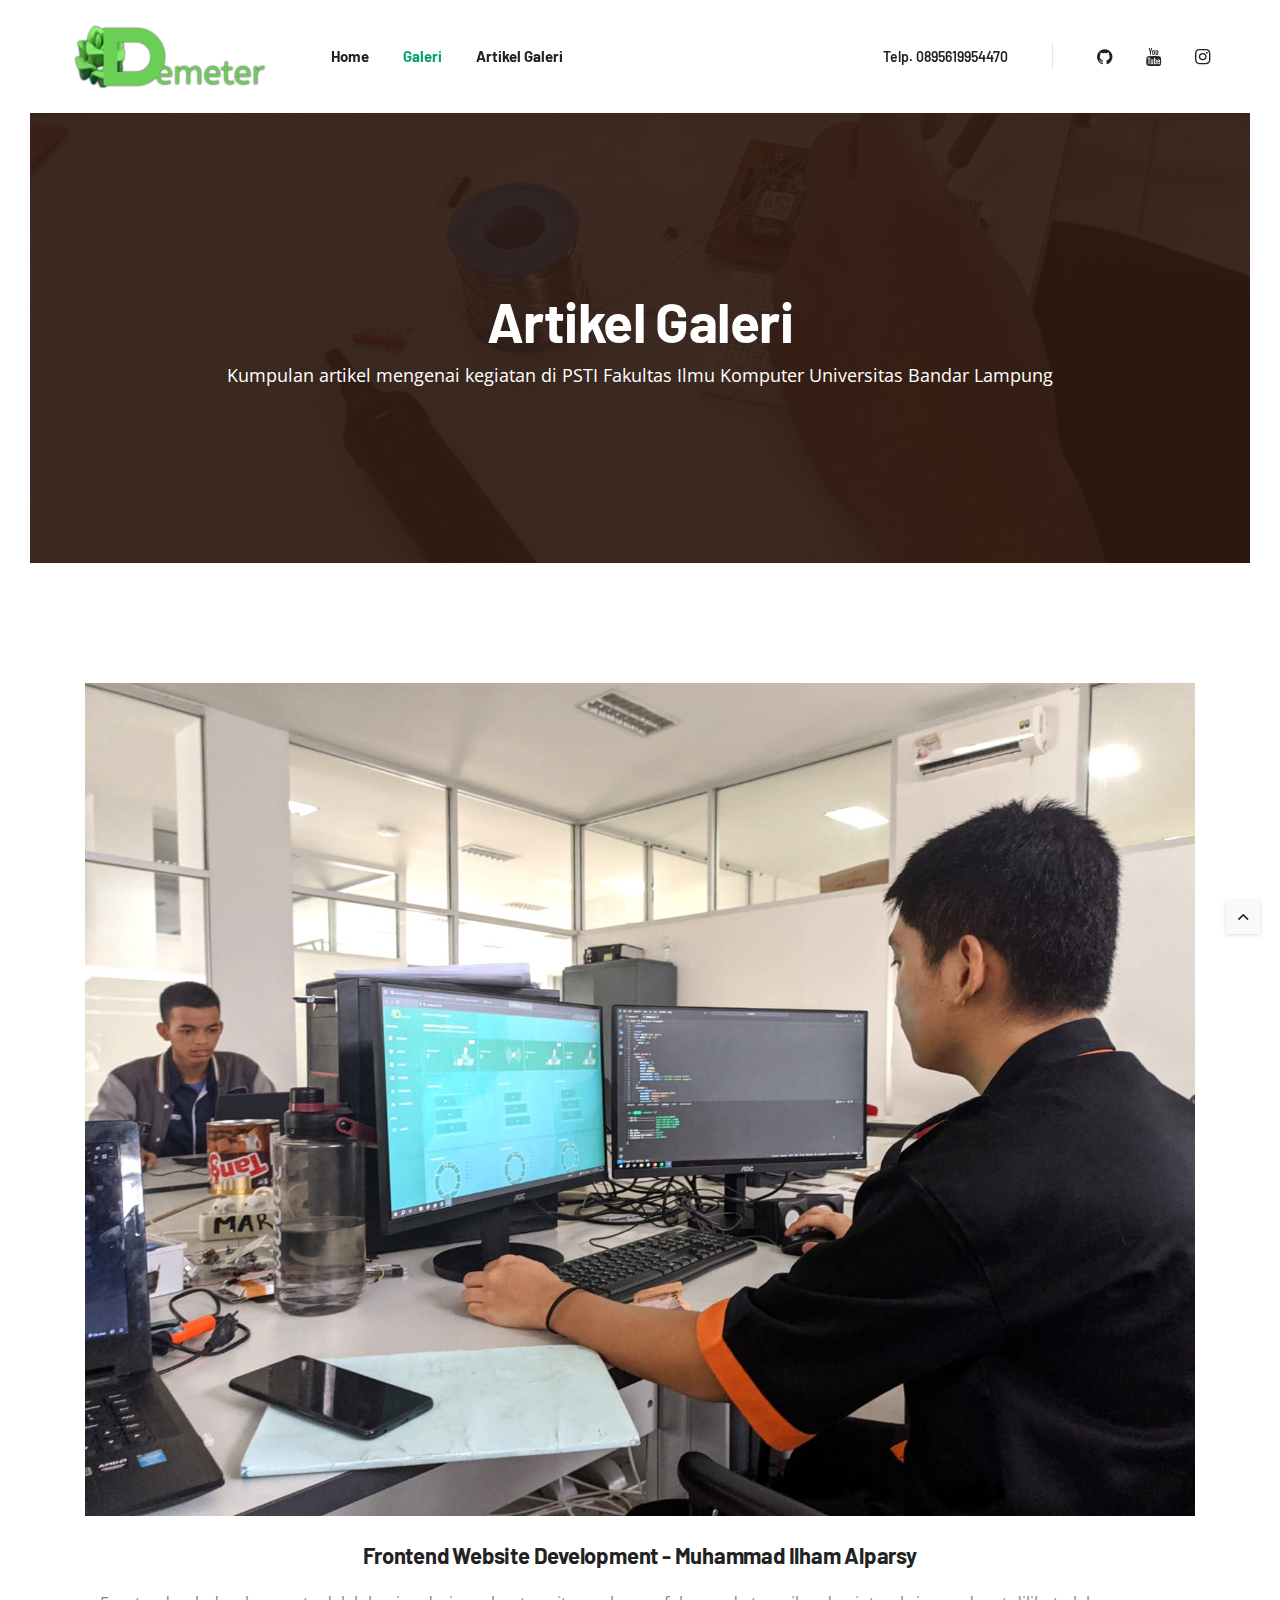
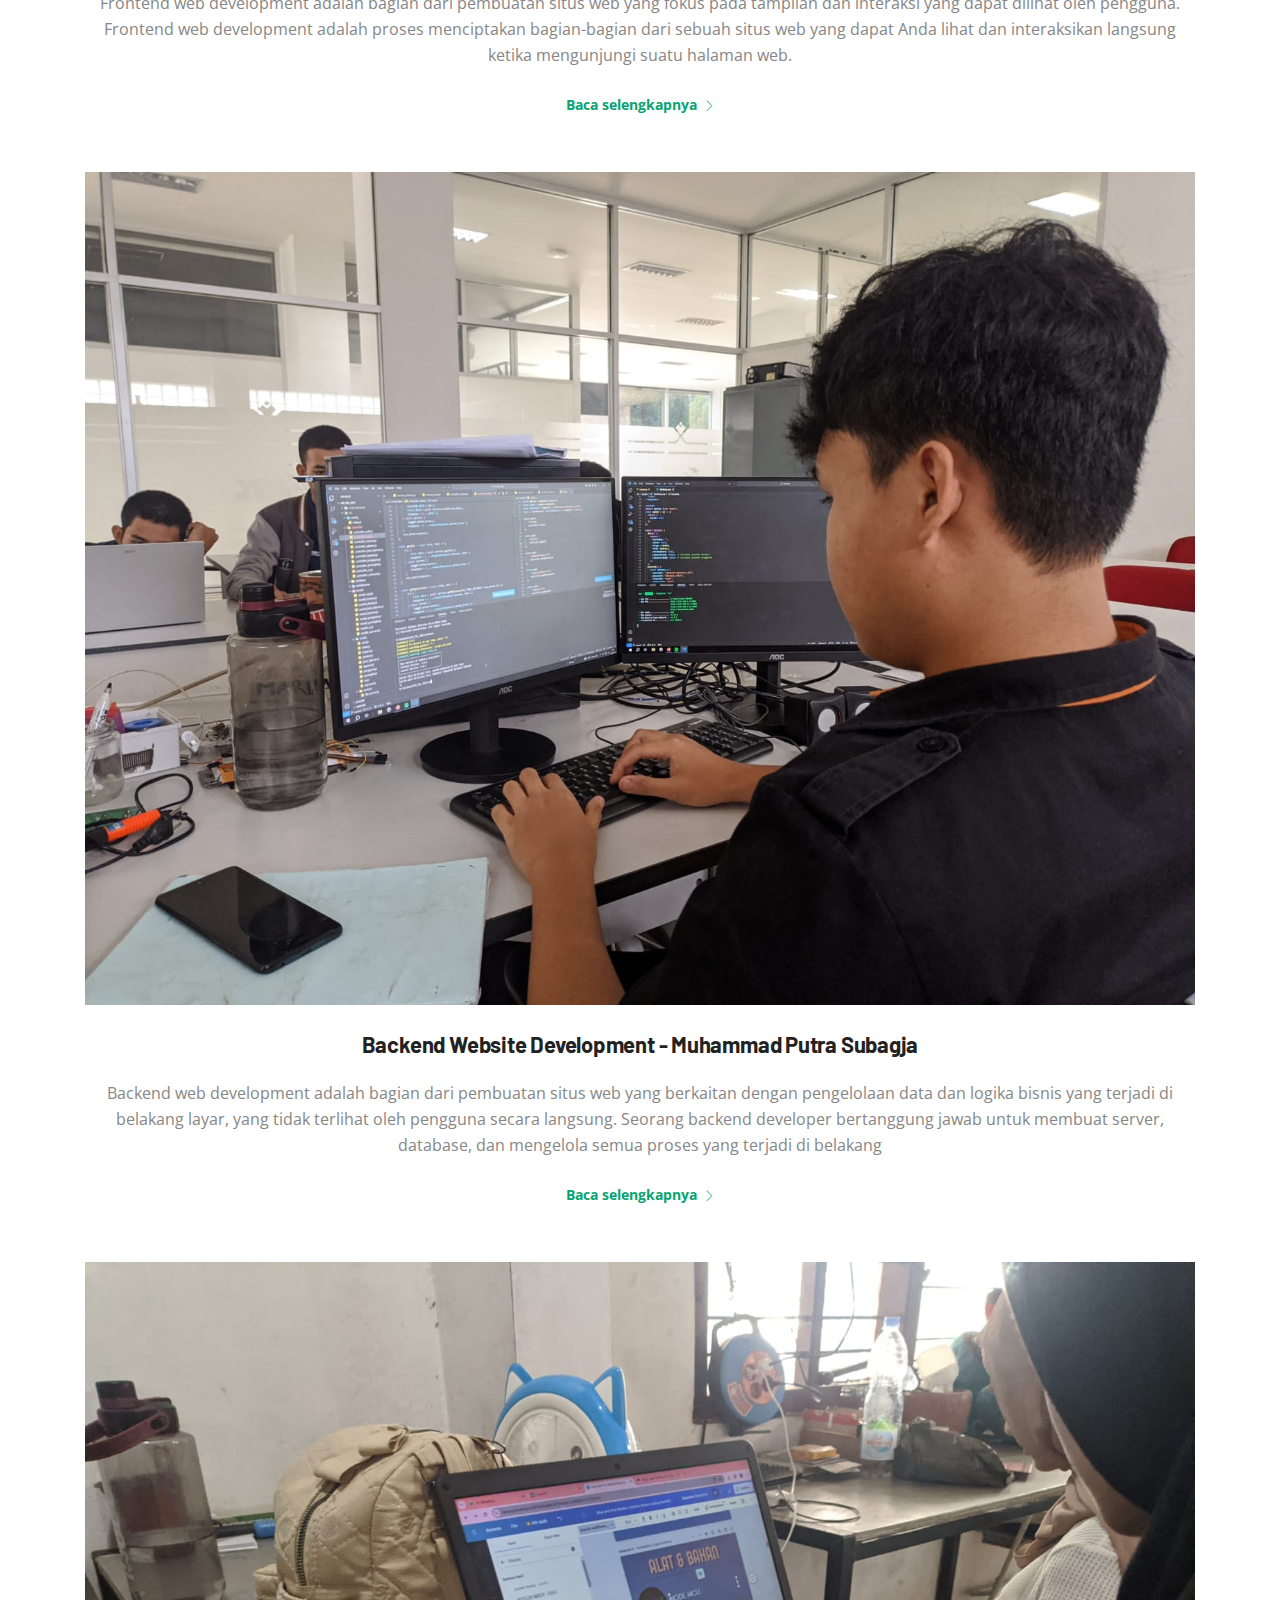
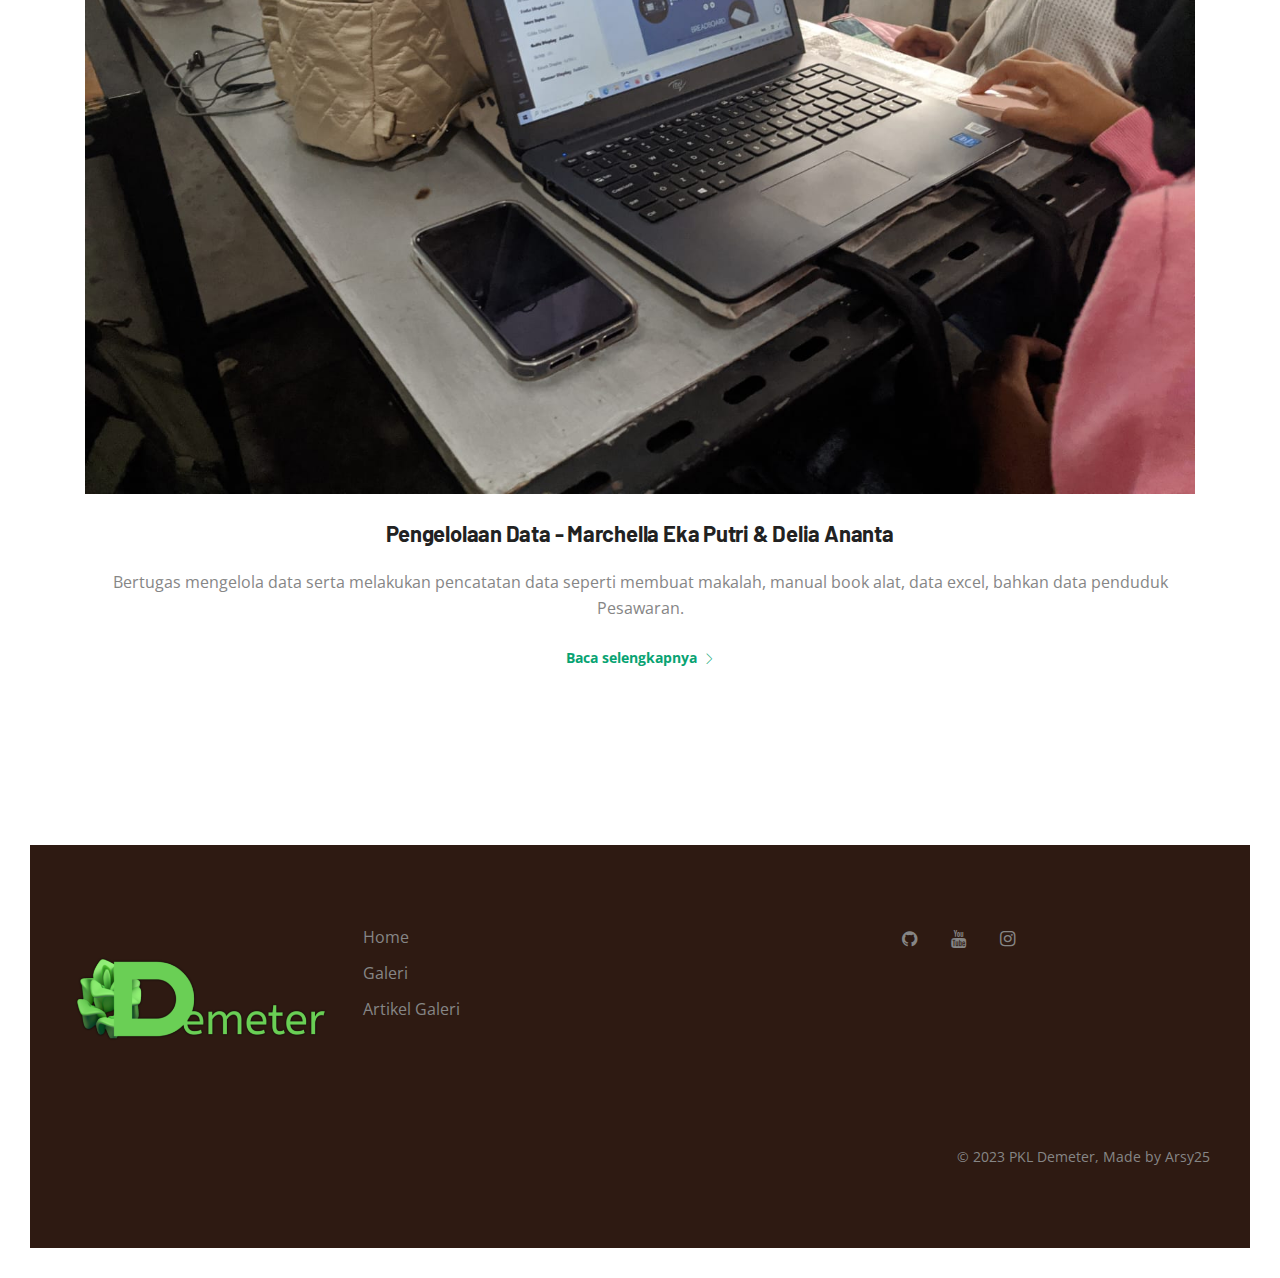
<file: blog.html>
<!DOCTYPE html>
<html lang="en">

<head>
	<title>Website PKL Demeter | Artikel PKL</title>

	<meta charset="utf-8">
	<!--[if IE]><meta http-equiv='X-UA-Compatible' content='IE=edge,chrome=1'><![tutupif]-->
	<meta name="viewport" content="width=device-width, initial-scale=1, maximum-scale=1">
	<meta name="description" content="">

	<!-- Google Fonts -->
	<link href='https://fonts.googleapis.com/css?family=Barlow:400,600%7COpen+Sans:400,400i,700' rel='stylesheet'>

	<!-- Css -->
	<link rel="stylesheet" href="css/bootstrap.min.css" />
	<link rel="stylesheet" href="css/font-icons.css" />
	<link rel="stylesheet" href="revolution/css/settings.css" />
	<link rel="stylesheet" href="css/style.css" />

	<!-- Favicons -->
	<link rel="shortcut icon" href="img/revolution/home-1/iconn.png">

</head>

<body>

	<main class="main-wrapper">

		<!-- Navigation -->
		<header class="nav">
			<div class="nav__holder nav--sticky">
				<div class="container-fluid nav__container nav__container--side-padding">
					<div class="flex-parent">

						<div class="nav__header">
							<!-- Logo -->
							<a href="index.html" class="logo-container flex-child ">
								<img class="logo " src="img/logodemeter.png" srcset="img/logodemeter.png 1x, img/logodemeter.png 2x"
									alt="logo">
							</a>

							<!-- Mobile toggle -->
							<button type="button" class="nav__icon-toggle" id="nav__icon-toggle" data-toggle="collapse"
								data-target="#navbar-collapse">
								<span class="sr-only">Toggle navigation</span>
								<span class="nav__icon-toggle-bar"></span>
								<span class="nav__icon-toggle-bar"></span>
								<span class="nav__icon-toggle-bar"></span>
							</button>
						</div>

						<!-- Navbar -->
						<nav id="navbar-collapse" class="nav__wrap collapse navbar-collapse">
							 <ul class="nav__menu">
								<li class="nav__dropdown">
									<a href="index.html" aria-haspopup="true">Home</a>
									<i class="ui-arrow-down nav__dropdown-trigger" role="button" aria-haspopup="true"
										aria-expanded="false"></i>
									<ul class="nav__dropdown-menu">
										<li><a href="index.html">Halaman utama</a></li>
									</ul>
								</li>
								
								<li class="nav__dropdown active">
									<a href="galeri.html" aria-haspopup="true">Galeri</a>
									<i class="ui-arrow-down nav__dropdown-trigger" role="button" aria-haspopup="true"
										aria-expanded="false"></i>
									<ul class="nav__dropdown-menu">
										<li><a href="galeri.html">Galeri dokumentasi PKL</a></li>
									</ul>
								</li>
							

								<li class="nav__dropdown">
									<a href="blog.html" aria-haspopup="true">Artikel Galeri</a>
									<i class="ui-arrow-down nav__dropdown-trigger" role="button" aria-haspopup="true"
										aria-expanded="false"></i>
									<ul class="nav__dropdown-menu">
										<li><a href="blog.html">Artikel mengenai Galeri</a></li>
									</ul>
								</li>

							</ul> <!-- tutup menu -->
							<div class="nav__phone nav__phone--mobile d-lg-none">
								<span class="nav__phone-text">Telp.</span>
								<a href="https://api.whatsapp.com/send/?phone=62895619954470&text&type=phone_number&app_absent=0" class="nav__phone-number">0895619954470</a>
							</div>

							<div class="nav__socials nav__socials--mobile d-lg-none">
								<div class="socials">
									<a href="https://github.com/arsy25"
										class="social social-github" aria-label="github" title="github"
										target="_blank"><i class="ui-github"></i></a>
									<a href="https://www.youtube.com/@alpharsy4543" class="social social-youtube"
										aria-label="youtube" title="google plus" target="_blank"><i
											class="ui-youtube"></i></a>
									<a href="https://instagram.com/iamalparsyy"
										class="social social-instagram" aria-label="instagram" title="instagram"
										target="_blank"><i class="ui-instagram"></i></a>
								</div>
							</div>
						</nav> <!-- tutup nav-wrap -->

						<div class="nav__phone nav--align-right d-none d-lg-block">
							<span class="nav__phone-text">Telp.</span>
							<a href="https://api.whatsapp.com/send/?phone=62895619954470&text&type=phone_number&app_absent=0" class="nav__phone-number">0895619954470</a>
						</div>

						<div class="nav__socials d-none d-lg-block">
							<div class="socials">
								<a href="https://github.com/arsy25"
									class="social social-github" aria-label="github" title="github"
									target="_blank"><i class="ui-github"></i></a>
								<a href="https://www.youtube.com/@alpharsy4543" class="social social-youtube"
									aria-label="youtube" title="google plus" target="_blank"><i
										class="ui-youtube"></i></a>
								<a href="https://instagram.com/iamalparsyy" class="social social-instagram"
									aria-label="instagram" title="instagram" target="_blank"><i
										class="ui-instagram"></i></a>
							</div>
						</div>

					</div> <!-- tutup flex-parent -->
				</div> <!-- tutup container -->

			</div>
		</header><!-- tutup navigation -->


		<div class="content-wrapper content-wrapper--boxed oh">

			<!-- Page Title -->
			<section class="page-title bg-dark-overlay text-center"
				style="background-image: url(img/galeri/putra1.jpeg);">
				<div class="container">
					<div class="page-title__holder">
						<h1 class="page-title__title ">Artikel Galeri</h1>
						<p class="page-title__subtitle">Kumpulan artikel mengenai kegiatan di PSTI Fakultas Ilmu Komputer Universitas
							Bandar Lampung</p>
					</div>
				</div>
			</section> <!-- tutup page title -->

			<!-- Blog -->
			<section class="section-wrap">
				<div class="container">

					<article class="entry">
						<div class="entry__img-holder">
							<a href="ilham.html">
								<img src="img/galeri/ilhamm.jpeg" class="entry__img" alt="">
							</a>
						</div>
						<div class="entry__body text-center">
							<h2 class="entry__title">
								Frontend Website Development - Muhammad Ilham Alparsy
							</h2>
							<div class="entry__excerpt">
								<p>Frontend web development adalah bagian dari pembuatan situs web yang fokus pada
									tampilan dan interaksi yang dapat dilihat oleh pengguna. Frontend web development
									adalah proses menciptakan bagian-bagian dari sebuah situs web yang dapat Anda lihat
									dan interaksikan langsung ketika mengunjungi suatu halaman web.</p>
							</div>
							<a href="ilham.html" class="read-more">
								<span class="read-more__text">Baca selengkapnya</span>
								<i class="ui-arrow-right read-more__icon"></i>
							</a>
						</div>
					</article>

					<article class="entry">
						<div class="entry__img-holder">
							<a href="artikel-tapis.html">
								<img src="img/galeri/putra.jpeg" class="entry__img" alt="">
							</a>
						</div>
						<div class="entry__body text-center">
							<h2 class="entry__title">
								Backend Website Development - Muhammad Putra Subagja
							</h2>
							<div class="entry__excerpt">
								<p>Backend web development adalah bagian dari pembuatan situs web yang berkaitan dengan
									pengelolaan data dan logika bisnis yang terjadi di belakang layar, yang tidak
									terlihat oleh pengguna secara langsung. Seorang backend developer bertanggung jawab
									untuk membuat server, database, dan mengelola semua proses yang terjadi di belakang
								</p>
							</div>
							<a href="artikel-tapis.html" class="read-more">
								<span class="read-more__text">Baca selengkapnya</span>
								<i class="ui-arrow-right read-more__icon"></i>
							</a>
						</div>
					</article>

					<article class="entry">
						<div class="entry__img-holder">
							<a href="artikel-adat-pepadun.html">
								<img src="img/galeri/cela1.jpeg" class="entry__img" alt="">
							</a>
						</div>
						<div class="entry__body text-center">
							<h2 class="entry__title">
								Pengelolaan Data - Marchella Eka Putri & Delia Ananta
							</h2>
							<div class="entry__excerpt">
								<p>Bertugas mengelola data serta melakukan pencatatan data seperti membuat makalah,
									manual book alat, data excel, bahkan data penduduk Pesawaran.</p>
							</div>
							<a href="artikel-adat-pepadun.html" class="read-more">
								<span class="read-more__text">Baca selengkapnya</span>
								<i class="ui-arrow-right read-more__icon"></i>
							</a>
						</div>
					</article>

				</div>
			</section> <!-- tutup blog -->


			<!-- Footer -->
			<footer class="footer bg-dark-overlay">
				<div class="container-fluid">
					<div class="footer__widgets">
						<div class="row">

							<div class="col-lg-3 col-md-3">
								<div class="widget widget-about-us">
									<!-- Logo -->
									<a href="index.html" class="logo-container flex-child">
										<img class="logo" src="img/revolution/home-1/"
											srcset="img/logodemeter_footer.png 1x, img/logodemeter_footer                                                                                                                                                                                                                                                                                                                                                                                                                                                                                                                                                                                                                                                                                                                                                                                                                                                                                                                                                                                                                                                                                                                                                                                                                                                                                                                                                                                                                                                                                                                                                                                                                                                                                                                                                                                                                                                                                                                                                                                                                                                                                                                                                                                                                                                                                                                                                                                                                                                                                                                                                                                                                                                                                                                                                                                                                                                                                                                                                                                                                                                                                                                                                                                                                                                                                                                                                                                                                                                                                                                                                                                                  .png 2x" alt="logo">
									</a>
								</div>
							</div> <!-- tutup logo -->

							<div class="col-lg-2 col-md-3">
								<div class="widget widget_nav_menu">
									<ul>
										<li><a href="index.html">Home</a></li>
										<li><a href="galeri.html">Galeri</a></li>
										<li><a href="blog.html">Artikel Galeri</a></li>
									</ul>
								</div>
							</div>

							<div class="col-lg-3 offset-lg-2 col-md-3">
								<div class="widget">
									<div class="socials">
										<a href="https://github.com/arsy25"
											class="social social-github" aria-label="github" title="github"
											target="_blank"><i class="ui-github"></i></a>
										<a href="https://www.youtube.com/@alpharsy4543" class="social social-youtube"
											aria-label="youtube" title="google plus" target="_blank"><i
												class="ui-youtube"></i></a>
										<a href="https://instagram.com/iamalparsyy"
											class="social social-instagram" aria-label="instagram" title="instagram"
											target="_blank"><i class="ui-instagram"></i></a>
									</div>
								</div>
							</div>

						</div>
					</div>
				</div> <!-- tutup container -->

				<div class="footer__bottom">
					<div class="container-fluid text-right text-md-center">
						<span class="copyright">
							&copy; 2023 PKL Demeter, Made by <a href="https://linktr.ee/hamsyhamsy">Arsy25</a>
						</span>
					</div>
				</div> <!-- tutup footer bottom -->
			</footer> <!-- tutup footer -->

			<div id="back-to-top">
				<a href="#top"><i class="ui-arrow-up"></i></a>
			</div>

		</div> <!-- tutup content wrapper -->
	</main> <!-- tutup main wrapper -->


	<!-- jQuery Scripts -->
	<script src="js/jquery.min.js"></script>
	<script src="js/bootstrap.min.js"></script>
	<script src="js/plugins.js"></script>
	<script src="js/scripts.js"></script>

</body>

</html>
</file>
<file: css/font-icons.css>
/* Icon54
-------------------------------------------------------*/
@font-face {
  font-family: 'Icon54';
  src:
    url('../fonts/Icon54.ttf?3rh4gs') format('truetype'),
    url('../fonts/Icon54.woff?3rh4gs') format('woff'),
    url('../fonts/Icon54.svg?3rh4gs#Icon54') format('svg');
  font-weight: normal;
  font-style: normal;
}

[class^="icon-"], [class*=" icon-"] {
  /* use !important to prevent issues with browser extensions that change fonts */
  font-family: 'Icon54' !important;
  speak: none;
  font-style: normal;
  font-weight: normal;
  font-variant: normal;
  text-transform: none;
  line-height: 1;

  /* Better Font Rendering =========== */
  -webkit-font-smoothing: antialiased;
  -moz-osx-font-smoothing: grayscale;
}

.icon-Book-Write:before {
  content: "\e95d";
}
.icon-Books:before {
  content: "\e965";
}
.icon-Chandelier:before {
  content: "\e9a2";
}
.icon-Parabolic-Antenna-3:before {
  content: "\eb11";
}
.icon-Triangle-Ruler:before {
  content: "\ec52";
}
.icon-Israel:before {
  content: "\e900";
}
.icon-Barn:before {
  content: "\e942";
}
.icon-Barrow:before {
  content: "\e943";
}
.icon-Brick:before {
  content: "\e95b";
}
.icon-Church-1:before {
  content: "\e97a";
}
.icon-Crain:before {
  content: "\e995";
}
.icon-Cup-3:before {
  content: "\e99c";
}
.icon-Drilling-Machine-2:before {
  content: "\e9ba";
}
.icon-Drilling-Machine:before {
  content: "\e9bb";
}
.icon-Firewall:before {
  content: "\e9e2";
}
.icon-Hammer:before {
  content: "\ea13";
}
.icon-Helmet:before {
  content: "\ea26";
}
.icon-High-voltage:before {
  content: "\ea27";
}
.icon-Hotel-1:before {
  content: "\ea33";
}
.icon-Hotel-2:before {
  content: "\ea34";
}
.icon-Hotel-3:before {
  content: "\ea35";
}
.icon-Hotel-4:before {
  content: "\ea36";
}
.icon-House-2:before {
  content: "\ea38";
}
.icon-House-3:before {
  content: "\ea39";
}
.icon-House-4:before {
  content: "\ea3a";
}
.icon-House-7:before {
  content: "\ea3d";
}
.icon-House-8:before {
  content: "\ea3e";
}
.icon-House-9:before {
  content: "\ea3f";
}
.icon-Jack-Hammer2:before {
  content: "\ea4c";
}
.icon-Ladder:before {
  content: "\ea5a";
}
.icon-Office-1:before {
  content: "\eaca";
}
.icon-Office-2:before {
  content: "\eacb";
}
.icon-Office-3:before {
  content: "\eacc";
}
.icon-Office-4:before {
  content: "\eacd";
}
.icon-Office-5:before {
  content: "\eace";
}
.icon-Office-6:before {
  content: "\eacf";
}
.icon-Paint-Brush:before {
  content: "\eadd";
}
.icon-Paint-Bucket:before {
  content: "\eade";
}
.icon-Paint-Roller:before {
  content: "\eadf";
}
.icon-Plugin:before {
  content: "\eaff";
}
.icon-Post-Office:before {
  content: "\eb08";
}
.icon-Road-Roller:before {
  content: "\eb38";
}
.icon-Saw:before {
  content: "\eb40";
}
.icon-School:before {
  content: "\eb41";
}
.icon-Shop:before {
  content: "\eb56";
}
.icon-Shovel:before {
  content: "\eb57";
}
.icon-Sydney:before {
  content: "\eb92";
}
.icon-Theme:before {
  content: "\eb9c";
}
.icon-Triangle-Ruler2:before {
  content: "\ebaf";
}
.icon-Trowel-and-Brick:before {
  content: "\ebb0";
}
.icon-Trowel-and-Wall:before {
  content: "\ebb1";
}
.icon-Truck-1:before {
  content: "\ebb2";
}
.icon-Windmill:before {
  content: "\ebea";
}
.icon-Bad-1:before {
  content: "\ec04";
}
.icon-Bad-2:before {
  content: "\ec05";
}
.icon-Bad-4:before {
  content: "\ec07";
}
.icon-Brick-Gouse:before {
  content: "\ec0d";
}
.icon-Cabinet-1:before {
  content: "\ec0e";
}
.icon-Cabinet-5:before {
  content: "\ec12";
}
.icon-Change-House:before {
  content: "\ec16";
}
.icon-Couch-1:before {
  content: "\ec23";
}
.icon-Garage:before {
  content: "\ec4d";
}
.icon-House-Dimensions:before {
  content: "\ec5f";
}
.icon-House-Key-3:before {
  content: "\ec63";
}
.icon-Key-Hold:before {
  content: "\ec6a";
}
.icon-Wardeobe-1:before {
  content: "\ecd5";
}
.icon-Wardrobe-Mirror:before {
  content: "\ecd8";
}
.icon-Phone-InTalk:before {
  content: "\e9a4";
}
.icon-Concrete-Truck:before {
  content: "\eb42";
}
.icon-Crain-Truck:before {
  content: "\eb5b";
}
.icon-Crop-Tool:before {
  content: "\eb64";
}
.icon-Cup-1:before {
  content: "\eb6b";
}
.icon-Cystern-Truck:before {
  content: "\eb74";
}
.icon-Dispacher-1:before {
  content: "\eba5";
}
.icon-Dispacher-2:before {
  content: "\eba6";
}
.icon-Dumper-Truck:before {
  content: "\ebf9";
}
.icon-Elevator:before {
  content: "\ec13";
}
.icon-Excavator-1:before {
  content: "\ec30";
}
.icon-Excavator-2:before {
  content: "\ec31";
}
.icon-Fire-Alarm:before {
  content: "\ec5e";
}
.icon-Hammer2:before {
  content: "\ece6";
}
.icon-Hotel:before {
  content: "\ed1c";
}
.icon-Isert-Tabel:before {
  content: "\ed3a";
}
.icon-Jack-Hammer:before {
  content: "\ed3c";
}
.icon-Lamp-1:before {
  content: "\ed57";
}
.icon-Lamp-2:before {
  content: "\ed58";
}
.icon-Light-Bulb:before {
  content: "\ed7b";
}
.icon-Mail-Box2:before {
  content: "\edbb";
}
.icon-Mining-Railcar:before {
  content: "\edf2";
}
.icon-Paint-Bucket2:before {
  content: "\ee70";
}
.icon-Paint-Format:before {
  content: "\ee71";
}
.icon-Paper-Roll:before {
  content: "\ee7b";
}
.icon-Pin:before {
  content: "\eea6";
}
.icon-Ruler-1:before {
  content: "\ef50";
}
.icon-Ruler-2:before {
  content: "\ef51";
}
.icon-Ruler-Tool:before {
  content: "\ef52";
}
.icon-Screwdriver2:before {
  content: "\ef81";
}
.icon-Seatbelt:before {
  content: "\ef91";
}
.icon-Shower-1:before {
  content: "\efb9";
}
.icon-Stamp-2:before {
  content: "\f006";
}
.icon-Temperature-Day:before {
  content: "\f053";
}
.icon-Tools:before {
  content: "\f07b";
}
.icon-Transmition-Tower:before {
  content: "\f08a";
}
.icon-Truck-12:before {
  content: "\f094";
}
.icon-Truck:before {
  content: "\f096";
}
.icon-Umbrella:before {
  content: "\f0a2";
}
.icon-Wall:before {
  content: "\f0ea";
}
.icon-Water-Tap:before {
  content: "\f0f1";
}
.icon-Winter-Temperature:before {
  content: "\f118";
}
.icon-Wrench-1:before {
  content: "\f129";
}



/* UI Icons
-------------------------------------------------------*/
@font-face {
  font-family: 'ui-icons';
  src: url('../fonts/ui-icons.eot?31292061');
  src: url('../fonts/ui-icons.eot?31292061#iefix') format('embedded-opentype'),
       url('../fonts/ui-icons.woff2?31292061') format('woff2'),
       url('../fonts/ui-icons.woff?31292061') format('woff'),
       url('../fonts/ui-icons.ttf?31292061') format('truetype'),
       url('../fonts/ui-icons.svg?31292061#ui-icons') format('svg');
  font-weight: normal;
  font-style: normal;
}
/* Chrome hack: SVG is rendered more smooth in Windozze. 100% magic, uncomment if you need it. */
/* Note, that will break hinting! In other OS-es font will be not as sharp as it could be */
/*
@media screen and (-webkit-min-device-pixel-ratio:0) {
  @font-face {
    font-family: 'ui-icons';
    src: url('../fonts/ui-icons.svg?31292061#ui-icons') format('svg');
  }
}
*/
 
 [class^="ui-"]:before, [class*=" ui-"]:before {
  font-family: "ui-icons";
  font-style: normal;
  font-weight: normal;
  speak: none;
 
  display: inline-block;
  text-decoration: inherit;
  width: 1em;
  margin-right: .2em;
  text-align: center;
  /* opacity: .8; */
 
  /* For safety - reset parent styles, that can break glyph codes*/
  font-variant: normal;
  text-transform: none;
 
  /* fix buttons height, for twitter bootstrap */
  line-height: 1em;
 
  /* Animation center compensation - margins should be symmetric */
  /* remove if not needed */
  margin-left: .2em;
 
  /* you can be more comfortable with increased icons size */
  /* font-size: 120%; */
 
  /* Font smoothing. That was taken from TWBS */
  -webkit-font-smoothing: antialiased;
  -moz-osx-font-smoothing: grayscale;
 
  /* Uncomment for 3D effect */
  /* text-shadow: 1px 1px 1px rgba(127, 127, 127, 0.3); */
}
 
.ui-pin:before { content: '\e801'; } /* '' */
.ui-play:before { content: '\e803'; } /* '' */
.ui-star:before { content: '\e805'; } /* '' */
.ui-star-empty:before { content: '\e806'; } /* '' */
.ui-arrow-left:before { content: '\e875'; } /* '' */
.ui-arrow-right:before { content: '\e876'; } /* '' */
.ui-category:before { content: '\f097'; } /* '' */
.ui-twitter:before { content: '\f099'; } /* '' */
.ui-facebook:before { content: '\f09a'; } /* '' */
.ui-github:before { content: '\f09b'; } /* '' */
.ui-rss:before { content: '\f09e'; } /* '' */
.ui-pinterest:before { content: '\f0d2'; } /* '' */
.ui-google:before { content: '\f0d5'; } /* '' */
.ui-linkedin:before { content: '\f0e1'; } /* '' */
.ui-comments:before { content: '\f0e6'; } /* '' */
.ui-arrow-down:before { content: '\f123'; } /* '' */
.ui-arrow-up:before { content: '\f126'; } /* '' */
.ui-youtube:before { content: '\f167'; } /* '' */
.ui-xing:before { content: '\f168'; } /* '' */
.ui-dropbox:before { content: '\f16b'; } /* '' */
.ui-stackoverflow:before { content: '\f16c'; } /* '' */
.ui-instagram:before { content: '\f16d'; } /* '' */
.ui-flickr:before { content: '\f16e'; } /* '' */
.ui-bitbucket:before { content: '\f171'; } /* '' */
.ui-tumblr:before { content: '\f173'; } /* '' */
.ui-apple:before { content: '\f179'; } /* '' */
.ui-windows:before { content: '\f17a'; } /* '' */
.ui-android:before { content: '\f17b'; } /* '' */
.ui-dribbble:before { content: '\f17d'; } /* '' */
.ui-skype:before { content: '\f17e'; } /* '' */
.ui-foursquare:before { content: '\f180'; } /* '' */
.ui-trello:before { content: '\f181'; } /* '' */
.ui-vkontakte:before { content: '\f189'; } /* '' */
.ui-vimeo:before { content: '\f194'; } /* '' */
.ui-slack:before { content: '\f198'; } /* '' */
.ui-reddit:before { content: '\f1a1'; } /* '' */
.ui-stumbleupon:before { content: '\f1a4'; } /* '' */
.ui-delicious:before { content: '\f1a5'; } /* '' */
.ui-digg:before { content: '\f1a6'; } /* '' */
.ui-behance:before { content: '\f1b4'; } /* '' */
.ui-spotify:before { content: '\f1bc'; } /* '' */
.ui-soundcloud:before { content: '\f1be'; } /* '' */
.ui-codeopen:before { content: '\f1cb'; } /* '' */
.ui-git:before { content: '\f1d3'; } /* '' */
.ui-slideshare:before { content: '\f1e7'; } /* '' */
.ui-twitch:before { content: '\f1e8'; } /* '' */
.ui-search:before { content: '\f1f5'; } /* '' */
.ui-lastfm:before { content: '\f202'; } /* '' */
.ui-forumbee:before { content: '\f211'; } /* '' */
.ui-sellsy:before { content: '\f213'; } /* '' */
.ui-shirtsinbulk:before { content: '\f214'; } /* '' */
.ui-skyatlas:before { content: '\f216'; } /* '' */
.ui-whatsapp:before { content: '\f232'; } /* '' */
.ui-snapchat:before { content: '\f2ac'; } /* '' */
.ui-phone:before { content: '\f2d2'; } /* '' */
.ui-close:before { content: '\f2d7'; } /* '' */
.ui-check:before { content: '\f383'; } /* '' */
.ui-email:before { content: '\f384'; } /* '' */
.ui-time:before { content: '\f3b3'; } /* '' */
</file>
<file: revolution/css/settings.css>
/*-----------------------------------------------------------------------------

-	Revolution Slider 5.0 Default Style Settings -

Screen Stylesheet

version:   	5.4.5
date:      	15/05/17
author:		themepunch
email:     	info@themepunch.com
website:   	http://www.themepunch.com
-----------------------------------------------------------------------------*/
#debungcontrolls,.debugtimeline{width:100%;box-sizing:border-box}.rev_column,.rev_column .tp-parallax-wrap,.tp-svg-layer svg{vertical-align:top}#debungcontrolls{z-index:100000;position:fixed;bottom:0;height:auto;background:rgba(0,0,0,.6);padding:10px}.debugtimeline{height:10px;position:relative;margin-bottom:3px;display:none;white-space:nowrap}.debugtimeline:hover{height:15px}.the_timeline_tester{background:#e74c3c;position:absolute;top:0;left:0;height:100%;width:0}.rs-go-fullscreen{position:fixed!important;width:100%!important;height:100%!important;top:0!important;left:0!important;z-index:9999999!important;background:#fff!important}.debugtimeline.tl_slide .the_timeline_tester{background:#f39c12}.debugtimeline.tl_frame .the_timeline_tester{background:#3498db}.debugtimline_txt{color:#fff;font-weight:400;font-size:7px;position:absolute;left:10px;top:0;white-space:nowrap;line-height:10px}.rtl{direction:rtl}@font-face{font-family:revicons;src:url(../fonts/revicons/revicons.eot?5510888);src:url(../fonts/revicons/revicons.eot?5510888#iefix) format('embedded-opentype'),url(../fonts/revicons/revicons.woff?5510888) format('woff'),url(../fonts/revicons/revicons.ttf?5510888) format('truetype'),url(../fonts/revicons/revicons.svg?5510888#revicons) format('svg');font-weight:400;font-style:normal}[class*=" revicon-"]:before,[class^=revicon-]:before{font-family:revicons;font-style:normal;font-weight:400;speak:none;display:inline-block;text-decoration:inherit;width:1em;margin-right:.2em;text-align:center;font-variant:normal;text-transform:none;line-height:1em;margin-left:.2em}.revicon-search-1:before{content:'\e802'}.revicon-pencil-1:before{content:'\e831'}.revicon-picture-1:before{content:'\e803'}.revicon-cancel:before{content:'\e80a'}.revicon-info-circled:before{content:'\e80f'}.revicon-trash:before{content:'\e801'}.revicon-left-dir:before{content:'\e817'}.revicon-right-dir:before{content:'\e818'}.revicon-down-open:before{content:'\e83b'}.revicon-left-open:before{content:'\e819'}.revicon-right-open:before{content:'\e81a'}.revicon-angle-left:before{content:'\e820'}.revicon-angle-right:before{content:'\e81d'}.revicon-left-big:before{content:'\e81f'}.revicon-right-big:before{content:'\e81e'}.revicon-magic:before{content:'\e807'}.revicon-picture:before{content:'\e800'}.revicon-export:before{content:'\e80b'}.revicon-cog:before{content:'\e832'}.revicon-login:before{content:'\e833'}.revicon-logout:before{content:'\e834'}.revicon-video:before{content:'\e805'}.revicon-arrow-combo:before{content:'\e827'}.revicon-left-open-1:before{content:'\e82a'}.revicon-right-open-1:before{content:'\e82b'}.revicon-left-open-mini:before{content:'\e822'}.revicon-right-open-mini:before{content:'\e823'}.revicon-left-open-big:before{content:'\e824'}.revicon-right-open-big:before{content:'\e825'}.revicon-left:before{content:'\e836'}.revicon-right:before{content:'\e826'}.revicon-ccw:before{content:'\e808'}.revicon-arrows-ccw:before{content:'\e806'}.revicon-palette:before{content:'\e829'}.revicon-list-add:before{content:'\e80c'}.revicon-doc:before{content:'\e809'}.revicon-left-open-outline:before{content:'\e82e'}.revicon-left-open-2:before{content:'\e82c'}.revicon-right-open-outline:before{content:'\e82f'}.revicon-right-open-2:before{content:'\e82d'}.revicon-equalizer:before{content:'\e83a'}.revicon-layers-alt:before{content:'\e804'}.revicon-popup:before{content:'\e828'}.rev_slider_wrapper{position:relative;z-index:0;width:100%}.rev_slider{position:relative;overflow:visible}.entry-content .rev_slider a,.rev_slider a{box-shadow:none}.tp-overflow-hidden{overflow:hidden!important}.group_ov_hidden{overflow:hidden}.rev_slider img,.tp-simpleresponsive img{max-width:none!important;transition:none;margin:0;padding:0;border:none}.rev_slider .no-slides-text{font-weight:700;text-align:center;padding-top:80px}.rev_slider>ul,.rev_slider>ul>li,.rev_slider>ul>li:before,.rev_slider_wrapper>ul,.tp-revslider-mainul>li,.tp-revslider-mainul>li:before,.tp-simpleresponsive>ul,.tp-simpleresponsive>ul>li,.tp-simpleresponsive>ul>li:before{list-style:none!important;position:absolute;margin:0!important;padding:0!important;overflow-x:visible;overflow-y:visible;background-image:none;background-position:0 0;text-indent:0;top:0;left:0}.rev_slider>ul>li,.rev_slider>ul>li:before,.tp-revslider-mainul>li,.tp-revslider-mainul>li:before,.tp-simpleresponsive>ul>li,.tp-simpleresponsive>ul>li:before{visibility:hidden}.tp-revslider-mainul,.tp-revslider-slidesli{padding:0!important;margin:0!important;list-style:none!important}.fullscreen-container,.fullwidthbanner-container{padding:0;position:relative}.rev_slider li.tp-revslider-slidesli{position:absolute!important}.tp-caption .rs-untoggled-content{display:block}.tp-caption .rs-toggled-content{display:none}.rs-toggle-content-active.tp-caption .rs-toggled-content{display:block}.rs-toggle-content-active.tp-caption .rs-untoggled-content{display:none}.rev_slider .caption,.rev_slider .tp-caption{position:relative;visibility:hidden;white-space:nowrap;display:block;-webkit-font-smoothing:antialiased!important;z-index:1}.rev_slider .caption,.rev_slider .tp-caption,.tp-simpleresponsive img{-moz-user-select:none;-khtml-user-select:none;-webkit-user-select:none;-o-user-select:none}.rev_slider .tp-mask-wrap .tp-caption,.rev_slider .tp-mask-wrap :last-child,.wpb_text_column .rev_slider .tp-mask-wrap .tp-caption,.wpb_text_column .rev_slider .tp-mask-wrap :last-child{margin-bottom:0}.tp-svg-layer svg{width:100%;height:100%;position:relative}.tp-carousel-wrapper{cursor:url(openhand.cur),move}.tp-carousel-wrapper.dragged{cursor:url(closedhand.cur),move}.tp_inner_padding{box-sizing:border-box;max-height:none!important}.tp-caption.tp-layer-selectable{-moz-user-select:all;-khtml-user-select:all;-webkit-user-select:all;-o-user-select:all}.tp-caption.tp-hidden-caption,.tp-forcenotvisible,.tp-hide-revslider,.tp-parallax-wrap.tp-hidden-caption{visibility:hidden!important;display:none!important}.rev_slider audio,.rev_slider embed,.rev_slider iframe,.rev_slider object,.rev_slider video{max-width:none!important}.tp-element-background{position:absolute;top:0;left:0;width:100%;height:100%;z-index:0}.tp-blockmask,.tp-blockmask_in,.tp-blockmask_out{position:absolute;top:0;left:0;width:100%;height:100%;background:#fff;z-index:1000;transform:scaleX(0) scaleY(0)}.tp-parallax-wrap{transform-style:preserve-3d}.rev_row_zone{position:absolute;width:100%;left:0;box-sizing:border-box;min-height:50px;font-size:0}.rev_column_inner,.rev_slider .tp-caption.rev_row{position:relative;width:100%!important;box-sizing:border-box}.rev_row_zone_top{top:0}.rev_row_zone_middle{top:50%;transform:translateY(-50%)}.rev_row_zone_bottom{bottom:0}.rev_slider .tp-caption.rev_row{display:table;table-layout:fixed;vertical-align:top;height:auto!important;font-size:0}.rev_column{display:table-cell;position:relative;height:auto;box-sizing:border-box;font-size:0}.rev_column_inner{display:block;height:auto!important;white-space:normal!important}.rev_column_bg{width:100%;height:100%;position:absolute;top:0;left:0;z-index:0;box-sizing:border-box;background-clip:content-box;border:0 solid transparent}.tp-caption .backcorner,.tp-caption .backcornertop,.tp-caption .frontcorner,.tp-caption .frontcornertop{height:0;top:0;width:0;position:absolute}.rev_column_inner .tp-loop-wrap,.rev_column_inner .tp-mask-wrap,.rev_column_inner .tp-parallax-wrap{text-align:inherit}.rev_column_inner .tp-mask-wrap{display:inline-block}.rev_column_inner .tp-parallax-wrap,.rev_column_inner .tp-parallax-wrap .tp-loop-wrap,.rev_column_inner .tp-parallax-wrap .tp-mask-wrap{position:relative!important;left:auto!important;top:auto!important;line-height:0}.tp-video-play-button,.tp-video-play-button i{line-height:50px!important;vertical-align:top;text-align:center}.rev_column_inner .rev_layer_in_column,.rev_column_inner .tp-parallax-wrap,.rev_column_inner .tp-parallax-wrap .tp-loop-wrap,.rev_column_inner .tp-parallax-wrap .tp-mask-wrap{vertical-align:top}.rev_break_columns{display:block!important}.rev_break_columns .tp-parallax-wrap.rev_column{display:block!important;width:100%!important}.fullwidthbanner-container{overflow:hidden}.fullwidthbanner-container .fullwidthabanner{width:100%;position:relative}.tp-static-layers{position:absolute;z-index:101;top:0;left:0}.tp-caption .frontcorner{border-left:40px solid transparent;border-right:0 solid transparent;border-top:40px solid #00A8FF;left:-40px}.tp-caption .backcorner{border-left:0 solid transparent;border-right:40px solid transparent;border-bottom:40px solid #00A8FF;right:0}.tp-caption .frontcornertop{border-left:40px solid transparent;border-right:0 solid transparent;border-bottom:40px solid #00A8FF;left:-40px}.tp-caption .backcornertop{border-left:0 solid transparent;border-right:40px solid transparent;border-top:40px solid #00A8FF;right:0}.tp-layer-inner-rotation{position:relative!important}img.tp-slider-alternative-image{width:100%;height:auto}.caption.fullscreenvideo,.rs-background-video-layer,.tp-caption.coverscreenvideo,.tp-caption.fullscreenvideo{width:100%;height:100%;top:0;left:0;position:absolute}.noFilterClass{filter:none!important}.rs-background-video-layer{visibility:hidden;z-index:0}.caption.fullscreenvideo audio,.caption.fullscreenvideo iframe,.caption.fullscreenvideo video,.tp-caption.fullscreenvideo iframe,.tp-caption.fullscreenvideo iframe audio,.tp-caption.fullscreenvideo iframe video{width:100%!important;height:100%!important;display:none}.fullcoveredvideo audio,.fullscreenvideo audio .fullcoveredvideo video,.fullscreenvideo video{background:#000}.fullcoveredvideo .tp-poster{background-position:center center;background-size:cover;width:100%;height:100%;top:0;left:0}.videoisplaying .html5vid .tp-poster{display:none}.tp-video-play-button{background:#000;background:rgba(0,0,0,.3);border-radius:5px;position:absolute;top:50%;left:50%;color:#FFF;margin-top:-25px;margin-left:-25px;cursor:pointer;width:50px;height:50px;box-sizing:border-box;display:inline-block;z-index:4;opacity:0;transition:opacity .3s ease-out!important}.tp-audio-html5 .tp-video-play-button,.tp-hiddenaudio{display:none!important}.tp-caption .html5vid{width:100%!important;height:100%!important}.tp-video-play-button i{width:50px;height:50px;display:inline-block;font-size:40px!important}.rs-fullvideo-cover,.tp-dottedoverlay,.tp-shadowcover{height:100%;top:0;left:0;position:absolute}.tp-caption:hover .tp-video-play-button{opacity:1;display:block}.tp-caption .tp-revstop{display:none;border-left:5px solid #fff!important;border-right:5px solid #fff!important;margin-top:15px!important;line-height:20px!important;vertical-align:top;font-size:25px!important}.tp-seek-bar,.tp-video-button,.tp-volume-bar{outline:0;line-height:12px;margin:0;cursor:pointer}.videoisplaying .revicon-right-dir{display:none}.videoisplaying .tp-revstop{display:inline-block}.videoisplaying .tp-video-play-button{display:none}.fullcoveredvideo .tp-video-play-button{display:none!important}.fullscreenvideo .fullscreenvideo audio,.fullscreenvideo .fullscreenvideo video{object-fit:contain!important}.fullscreenvideo .fullcoveredvideo audio,.fullscreenvideo .fullcoveredvideo video{object-fit:cover!important}.tp-video-controls{position:absolute;bottom:0;left:0;right:0;padding:5px;opacity:0;transition:opacity .3s;background-image:linear-gradient(to bottom,#000 13%,#323232 100%);display:table;max-width:100%;overflow:hidden;box-sizing:border-box}.rev-btn.rev-hiddenicon i,.rev-btn.rev-withicon i{transition:all .2s ease-out!important;font-size:15px}.tp-caption:hover .tp-video-controls{opacity:.9}.tp-video-button{background:rgba(0,0,0,.5);border:0;border-radius:3px;font-size:12px;color:#fff;padding:0}.tp-video-button:hover{cursor:pointer}.tp-video-button-wrap,.tp-video-seek-bar-wrap,.tp-video-vol-bar-wrap{padding:0 5px;display:table-cell;vertical-align:middle}.tp-video-seek-bar-wrap{width:80%}.tp-video-vol-bar-wrap{width:20%}.tp-seek-bar,.tp-volume-bar{width:100%;padding:0}.rs-fullvideo-cover{width:100%;background:0 0;z-index:5}.disabled_lc .tp-video-play-button,.rs-background-video-layer audio::-webkit-media-controls,.rs-background-video-layer video::-webkit-media-controls,.rs-background-video-layer video::-webkit-media-controls-start-playback-button{display:none!important}.tp-audio-html5 .tp-video-controls{opacity:1!important;visibility:visible!important}.tp-dottedoverlay{background-repeat:repeat;width:100%;z-index:3}.tp-dottedoverlay.twoxtwo{background:url(../assets/gridtile.png)}.tp-dottedoverlay.twoxtwowhite{background:url(../assets/gridtile_white.png)}.tp-dottedoverlay.threexthree{background:url(../assets/gridtile_3x3.png)}.tp-dottedoverlay.threexthreewhite{background:url(../assets/gridtile_3x3_white.png)}.tp-shadowcover{width:100%;background:#fff;z-index:-1}.tp-shadow1{box-shadow:0 10px 6px -6px rgba(0,0,0,.8)}.tp-shadow2:after,.tp-shadow2:before,.tp-shadow3:before,.tp-shadow4:after{z-index:-2;position:absolute;content:"";bottom:10px;left:10px;width:50%;top:85%;max-width:300px;background:0 0;box-shadow:0 15px 10px rgba(0,0,0,.8);transform:rotate(-3deg)}.tp-shadow2:after,.tp-shadow4:after{transform:rotate(3deg);right:10px;left:auto}.tp-shadow5{position:relative;box-shadow:0 1px 4px rgba(0,0,0,.3),0 0 40px rgba(0,0,0,.1) inset}.tp-shadow5:after,.tp-shadow5:before{content:"";position:absolute;z-index:-2;box-shadow:0 0 25px 0 rgba(0,0,0,.6);top:30%;bottom:0;left:20px;right:20px;border-radius:100px/20px}.tp-button{padding:6px 13px 5px;border-radius:3px;height:30px;cursor:pointer;color:#fff!important;text-shadow:0 1px 1px rgba(0,0,0,.6)!important;font-size:15px;line-height:45px!important;font-family:arial,sans-serif;font-weight:700;letter-spacing:-1px;text-decoration:none}.tp-button.big{color:#fff;text-shadow:0 1px 1px rgba(0,0,0,.6);font-weight:700;padding:9px 20px;font-size:19px;line-height:57px!important}.purchase:hover,.tp-button.big:hover,.tp-button:hover{background-position:bottom,15px 11px}.purchase.green,.purchase:hover.green,.tp-button.green,.tp-button:hover.green{background-color:#21a117;box-shadow:0 3px 0 0 #104d0b}.purchase.blue,.purchase:hover.blue,.tp-button.blue,.tp-button:hover.blue{background-color:#1d78cb;box-shadow:0 3px 0 0 #0f3e68}.purchase.red,.purchase:hover.red,.tp-button.red,.tp-button:hover.red{background-color:#cb1d1d;box-shadow:0 3px 0 0 #7c1212}.purchase.orange,.purchase:hover.orange,.tp-button.orange,.tp-button:hover.orange{background-color:#f70;box-shadow:0 3px 0 0 #a34c00}.purchase.darkgrey,.purchase:hover.darkgrey,.tp-button.darkgrey,.tp-button.grey,.tp-button:hover.darkgrey,.tp-button:hover.grey{background-color:#555;box-shadow:0 3px 0 0 #222}.purchase.lightgrey,.purchase:hover.lightgrey,.tp-button.lightgrey,.tp-button:hover.lightgrey{background-color:#888;box-shadow:0 3px 0 0 #555}.rev-btn,.rev-btn:visited{outline:0!important;box-shadow:none!important;text-decoration:none!important;line-height:44px;font-size:17px;font-weight:500;padding:12px 35px;box-sizing:border-box;font-family:Roboto,sans-serif;cursor:pointer}.rev-btn.rev-uppercase,.rev-btn.rev-uppercase:visited{text-transform:uppercase;letter-spacing:1px;font-size:15px;font-weight:900}.rev-btn.rev-withicon i{font-weight:400;position:relative;top:0;margin-left:10px!important}.rev-btn.rev-hiddenicon i{font-weight:400;position:relative;top:0;opacity:0;margin-left:0!important;width:0!important}.rev-btn.rev-hiddenicon:hover i{opacity:1!important;margin-left:10px!important;width:auto!important}.rev-btn.rev-medium,.rev-btn.rev-medium:visited{line-height:36px;font-size:14px;padding:10px 30px}.rev-btn.rev-medium.rev-hiddenicon i,.rev-btn.rev-medium.rev-withicon i{font-size:14px;top:0}.rev-btn.rev-small,.rev-btn.rev-small:visited{line-height:28px;font-size:12px;padding:7px 20px}.rev-btn.rev-small.rev-hiddenicon i,.rev-btn.rev-small.rev-withicon i{font-size:12px;top:0}.rev-maxround{border-radius:30px}.rev-minround{border-radius:3px}.rev-burger{position:relative;width:60px;height:60px;box-sizing:border-box;padding:22px 0 0 14px;border-radius:50%;border:1px solid rgba(51,51,51,.25);-webkit-tap-highlight-color:transparent;cursor:pointer}.rev-burger span{display:block;width:30px;height:3px;background:#333;transition:.7s;pointer-events:none;transform-style:flat!important}.rev-burger.revb-white span,.rev-burger.revb-whitenoborder span{background:#fff}.rev-burger span:nth-child(2){margin:3px 0}#dialog_addbutton .rev-burger:hover :first-child,.open .rev-burger :first-child,.open.rev-burger :first-child{transform:translateY(6px) rotate(-45deg)}#dialog_addbutton .rev-burger:hover :nth-child(2),.open .rev-burger :nth-child(2),.open.rev-burger :nth-child(2){transform:rotate(-45deg);opacity:0}#dialog_addbutton .rev-burger:hover :last-child,.open .rev-burger :last-child,.open.rev-burger :last-child{transform:translateY(-6px) rotate(-135deg)}.rev-burger.revb-white{border:2px solid rgba(255,255,255,.2)}.rev-burger.revb-darknoborder,.rev-burger.revb-whitenoborder{border:0}.rev-burger.revb-darknoborder span{background:#333}.rev-burger.revb-whitefull{background:#fff;border:none}.rev-burger.revb-whitefull span{background:#333}.rev-burger.revb-darkfull{background:#333;border:none}.rev-burger.revb-darkfull span,.rev-scroll-btn.revs-fullwhite{background:#fff}@keyframes rev-ani-mouse{0%{opacity:1;top:29%}15%{opacity:1;top:50%}50%{opacity:0;top:50%}100%{opacity:0;top:29%}}.rev-scroll-btn{display:inline-block;position:relative;left:0;right:0;text-align:center;cursor:pointer;width:35px;height:55px;box-sizing:border-box;border:3px solid #fff;border-radius:23px}.rev-scroll-btn>*{display:inline-block;line-height:18px;font-size:13px;font-weight:400;color:#fff;font-family:proxima-nova,"Helvetica Neue",Helvetica,Arial,sans-serif;letter-spacing:2px}.rev-scroll-btn>.active,.rev-scroll-btn>:focus,.rev-scroll-btn>:hover{color:#fff}.rev-scroll-btn>.active,.rev-scroll-btn>:active,.rev-scroll-btn>:focus,.rev-scroll-btn>:hover{opacity:.8}.rev-scroll-btn.revs-fullwhite span{background:#333}.rev-scroll-btn.revs-fulldark{background:#333;border:none}.rev-scroll-btn.revs-fulldark span,.tp-bullet{background:#fff}.rev-scroll-btn span{position:absolute;display:block;top:29%;left:50%;width:8px;height:8px;margin:-4px 0 0 -4px;background:#fff;border-radius:50%;animation:rev-ani-mouse 2.5s linear infinite}.rev-scroll-btn.revs-dark{border-color:#333}.rev-scroll-btn.revs-dark span{background:#333}.rev-control-btn{position:relative;display:inline-block;z-index:5;color:#FFF;font-size:20px;line-height:60px;font-weight:400;font-style:normal;font-family:Raleway;text-decoration:none;text-align:center;background-color:#000;border-radius:50px;text-shadow:none;background-color:rgba(0,0,0,.5);width:60px;height:60px;box-sizing:border-box;cursor:pointer}.rev-cbutton-dark-sr,.rev-cbutton-light-sr{border-radius:3px}.rev-cbutton-light,.rev-cbutton-light-sr{color:#333;background-color:rgba(255,255,255,.75)}.rev-sbutton{line-height:37px;width:37px;height:37px}.rev-sbutton-blue{background-color:#3B5998}.rev-sbutton-lightblue{background-color:#00A0D1}.rev-sbutton-red{background-color:#DD4B39}.tp-bannertimer{visibility:hidden;width:100%;height:5px;background:#000;background:rgba(0,0,0,.15);position:absolute;z-index:200;top:0}.tp-bannertimer.tp-bottom{top:auto;bottom:0!important;height:5px}.tp-caption img{background:0 0;-ms-filter:"progid:DXImageTransform.Microsoft.gradient(startColorstr=#00FFFFFF,endColorstr=#00FFFFFF)";filter:progid:DXImageTransform.Microsoft.gradient(startColorstr=#00FFFFFF, endColorstr=#00FFFFFF);zoom:1}.caption.slidelink a div,.tp-caption.slidelink a div{width:3000px;height:1500px;background:url(../assets/coloredbg.png)}.tp-caption.slidelink a span{background:url(../assets/coloredbg.png)}.tp-loader.spinner0,.tp-loader.spinner5{background-image:url(../assets/loader.gif);background-repeat:no-repeat}.tp-shape{width:100%;height:100%}.tp-caption .rs-starring{display:inline-block}.tp-caption .rs-starring .star-rating{float:none;display:inline-block;vertical-align:top;color:#FFC321!important}.tp-caption .rs-starring .star-rating,.tp-caption .rs-starring-page .star-rating{position:relative;height:1em;width:5.4em;font-family:star;font-size:1em!important}.tp-loader.spinner0,.tp-loader.spinner1{width:40px;height:40px;margin-top:-20px;margin-left:-20px;animation:tp-rotateplane 1.2s infinite ease-in-out;background-color:#fff;border-radius:3px;box-shadow:0 0 20px 0 rgba(0,0,0,.15)}.tp-caption .rs-starring .star-rating:before,.tp-caption .rs-starring-page .star-rating:before{content:"\73\73\73\73\73";color:#E0DADF;float:left;top:0;left:0;position:absolute}.tp-caption .rs-starring .star-rating span{overflow:hidden;float:left;top:0;left:0;position:absolute;padding-top:1.5em;font-size:1em!important}.tp-caption .rs-starring .star-rating span:before{content:"\53\53\53\53\53";top:0;position:absolute;left:0}.tp-loader{top:50%;left:50%;z-index:10000;position:absolute}.tp-loader.spinner0{background-position:center center}.tp-loader.spinner5{background-position:10px 10px;background-color:#fff;margin:-22px;width:44px;height:44px;border-radius:3px}@keyframes tp-rotateplane{0%{transform:perspective(120px) rotateX(0) rotateY(0)}50%{transform:perspective(120px) rotateX(-180.1deg) rotateY(0)}100%{transform:perspective(120px) rotateX(-180deg) rotateY(-179.9deg)}}.tp-loader.spinner2{width:40px;height:40px;margin-top:-20px;margin-left:-20px;background-color:red;box-shadow:0 0 20px 0 rgba(0,0,0,.15);border-radius:100%;animation:tp-scaleout 1s infinite ease-in-out}@keyframes tp-scaleout{0%{transform:scale(0)}100%{transform:scale(1);opacity:0}}.tp-loader.spinner3{margin:-9px 0 0 -35px;width:70px;text-align:center}.tp-loader.spinner3 .bounce1,.tp-loader.spinner3 .bounce2,.tp-loader.spinner3 .bounce3{width:18px;height:18px;background-color:#fff;box-shadow:0 0 20px 0 rgba(0,0,0,.15);border-radius:100%;display:inline-block;animation:tp-bouncedelay 1.4s infinite ease-in-out;animation-fill-mode:both}.tp-loader.spinner3 .bounce1{animation-delay:-.32s}.tp-loader.spinner3 .bounce2{animation-delay:-.16s}@keyframes tp-bouncedelay{0%,100%,80%{transform:scale(0)}40%{transform:scale(1)}}.tp-loader.spinner4{margin:-20px 0 0 -20px;width:40px;height:40px;text-align:center;animation:tp-rotate 2s infinite linear}.tp-loader.spinner4 .dot1,.tp-loader.spinner4 .dot2{width:60%;height:60%;display:inline-block;position:absolute;top:0;background-color:#fff;border-radius:100%;animation:tp-bounce 2s infinite ease-in-out;box-shadow:0 0 20px 0 rgba(0,0,0,.15)}.tp-loader.spinner4 .dot2{top:auto;bottom:0;animation-delay:-1s}@keyframes tp-rotate{100%{transform:rotate(360deg)}}@keyframes tp-bounce{0%,100%{transform:scale(0)}50%{transform:scale(1)}}.tp-bullets.navbar,.tp-tabs.navbar,.tp-thumbs.navbar{border:none;min-height:0;margin:0;border-radius:0}.tp-bullets,.tp-tabs,.tp-thumbs{position:absolute;display:block;z-index:1000;top:0;left:0}.tp-tab,.tp-thumb{cursor:pointer;position:absolute;opacity:.5;box-sizing:border-box}.tp-arr-imgholder,.tp-tab-image,.tp-thumb-image,.tp-videoposter{background-position:center center;background-size:cover;width:100%;height:100%;display:block;position:absolute;top:0;left:0}.tp-tab.selected,.tp-tab:hover,.tp-thumb.selected,.tp-thumb:hover{opacity:1}.tp-tab-mask,.tp-thumb-mask{box-sizing:border-box!important}.tp-tabs,.tp-thumbs{box-sizing:content-box!important}.tp-bullet{width:15px;height:15px;position:absolute;background:rgba(255,255,255,.3);cursor:pointer}.tp-bullet.selected,.tp-bullet:hover{background:#fff}.tparrows{cursor:pointer;background:#000;background:rgba(0,0,0,.5);width:40px;height:40px;position:absolute;display:block;z-index:1000}.tparrows:hover{background:#000}.tparrows:before{font-family:revicons;font-size:15px;color:#fff;display:block;line-height:40px;text-align:center}.hginfo,.hglayerinfo{font-size:12px;font-weight:600}.tparrows.tp-leftarrow:before{content:'\e824'}.tparrows.tp-rightarrow:before{content:'\e825'}body.rtl .tp-kbimg{left:0!important}.dddwrappershadow{box-shadow:0 45px 100px rgba(0,0,0,.4)}.hglayerinfo{position:fixed;bottom:0;left:0;color:#FFF;line-height:20px;background:rgba(0,0,0,.75);padding:5px 10px;z-index:2000;white-space:normal}.helpgrid,.hginfo{position:absolute}.hginfo{top:-2px;left:-2px;color:#e74c3c;background:#000;padding:2px 5px}.indebugmode .tp-caption:hover{border:1px dashed #c0392b!important}.helpgrid{border:2px dashed #c0392b;top:0;left:0;z-index:0}#revsliderlogloglog{padding:15px;color:#fff;position:fixed;top:0;left:0;width:200px;height:150px;background:rgba(0,0,0,.7);z-index:100000;font-size:10px;overflow:scroll}.aden{filter:hue-rotate(-20deg) contrast(.9) saturate(.85) brightness(1.2)}.aden::after{background:linear-gradient(to right,rgba(66,10,14,.2),transparent);mix-blend-mode:darken}.perpetua::after,.reyes::after{mix-blend-mode:soft-light;opacity:.5}.inkwell{filter:sepia(.3) contrast(1.1) brightness(1.1) grayscale(1)}.perpetua::after{background:linear-gradient(to bottom,#005b9a,#e6c13d)}.reyes{filter:sepia(.22) brightness(1.1) contrast(.85) saturate(.75)}.reyes::after{background:#efcdad}.gingham{filter:brightness(1.05) hue-rotate(-10deg)}.gingham::after{background:linear-gradient(to right,rgba(66,10,14,.2),transparent);mix-blend-mode:darken}.toaster{filter:contrast(1.5) brightness(.9)}.toaster::after{background:radial-gradient(circle,#804e0f,#3b003b);mix-blend-mode:screen}.walden{filter:brightness(1.1) hue-rotate(-10deg) sepia(.3) saturate(1.6)}.walden::after{background:#04c;mix-blend-mode:screen;opacity:.3}.hudson{filter:brightness(1.2) contrast(.9) saturate(1.1)}.hudson::after{background:radial-gradient(circle,#a6b1ff 50%,#342134);mix-blend-mode:multiply;opacity:.5}.earlybird{filter:contrast(.9) sepia(.2)}.earlybird::after{background:radial-gradient(circle,#d0ba8e 20%,#360309 85%,#1d0210 100%);mix-blend-mode:overlay}.mayfair{filter:contrast(1.1) saturate(1.1)}.mayfair::after{background:radial-gradient(circle at 40% 40%,rgba(255,255,255,.8),rgba(255,200,200,.6),#111 60%);mix-blend-mode:overlay;opacity:.4}.lofi{filter:saturate(1.1) contrast(1.5)}.lofi::after{background:radial-gradient(circle,transparent 70%,#222 150%);mix-blend-mode:multiply}._1977{filter:contrast(1.1) brightness(1.1) saturate(1.3)}._1977:after{background:rgba(243,106,188,.3);mix-blend-mode:screen}.brooklyn{filter:contrast(.9) brightness(1.1)}.brooklyn::after{background:radial-gradient(circle,rgba(168,223,193,.4) 70%,#c4b7c8);mix-blend-mode:overlay}.xpro2{filter:sepia(.3)}.xpro2::after{background:radial-gradient(circle,#e6e7e0 40%,rgba(43,42,161,.6) 110%);mix-blend-mode:color-burn}.nashville{filter:sepia(.2) contrast(1.2) brightness(1.05) saturate(1.2)}.nashville::after{background:rgba(0,70,150,.4);mix-blend-mode:lighten}.nashville::before{background:rgba(247,176,153,.56);mix-blend-mode:darken}.lark{filter:contrast(.9)}.lark::after{background:rgba(242,242,242,.8);mix-blend-mode:darken}.lark::before{background:#22253f;mix-blend-mode:color-dodge}.moon{filter:grayscale(1) contrast(1.1) brightness(1.1)}.moon::before{background:#a0a0a0;mix-blend-mode:soft-light}.moon::after{background:#383838;mix-blend-mode:lighten}.clarendon{filter:contrast(1.2) saturate(1.35)}.clarendon:before{background:rgba(127,187,227,.2);mix-blend-mode:overlay}.willow{filter:grayscale(.5) contrast(.95) brightness(.9)}.willow::before{background-color:radial-gradient(40%,circle,#d4a9af 55%,#000 150%);mix-blend-mode:overlay}.willow::after{background-color:#d8cdcb;mix-blend-mode:color}.rise{filter:brightness(1.05) sepia(.2) contrast(.9) saturate(.9)}.rise::after{background:radial-gradient(circle,rgba(232,197,152,.8),transparent 90%);mix-blend-mode:overlay;opacity:.6}.rise::before{background:radial-gradient(circle,rgba(236,205,169,.15) 55%,rgba(50,30,7,.4));mix-blend-mode:multiply}._1977:after,._1977:before,.aden:after,.aden:before,.brooklyn:after,.brooklyn:before,.clarendon:after,.clarendon:before,.earlybird:after,.earlybird:before,.gingham:after,.gingham:before,.hudson:after,.hudson:before,.inkwell:after,.inkwell:before,.lark:after,.lark:before,.lofi:after,.lofi:before,.mayfair:after,.mayfair:before,.moon:after,.moon:before,.nashville:after,.nashville:before,.perpetua:after,.perpetua:before,.reyes:after,.reyes:before,.rise:after,.rise:before,.slumber:after,.slumber:before,.toaster:after,.toaster:before,.walden:after,.walden:before,.willow:after,.willow:before,.xpro2:after,.xpro2:before{content:'';display:block;height:100%;width:100%;top:0;left:0;position:absolute;pointer-events:none}._1977,.aden,.brooklyn,.clarendon,.earlybird,.gingham,.hudson,.inkwell,.lark,.lofi,.mayfair,.moon,.nashville,.perpetua,.reyes,.rise,.slumber,.toaster,.walden,.willow,.xpro2{position:relative}._1977 img,.aden img,.brooklyn img,.clarendon img,.earlybird img,.gingham img,.hudson img,.inkwell img,.lark img,.lofi img,.mayfair img,.moon img,.nashville img,.perpetua img,.reyes img,.rise img,.slumber img,.toaster img,.walden img,.willow img,.xpro2 img{width:100%;z-index:1}._1977:before,.aden:before,.brooklyn:before,.clarendon:before,.earlybird:before,.gingham:before,.hudson:before,.inkwell:before,.lark:before,.lofi:before,.mayfair:before,.moon:before,.nashville:before,.perpetua:before,.reyes:before,.rise:before,.slumber:before,.toaster:before,.walden:before,.willow:before,.xpro2:before{z-index:2}._1977:after,.aden:after,.brooklyn:after,.clarendon:after,.earlybird:after,.gingham:after,.hudson:after,.inkwell:after,.lark:after,.lofi:after,.mayfair:after,.moon:after,.nashville:after,.perpetua:after,.reyes:after,.rise:after,.slumber:after,.toaster:after,.walden:after,.willow:after,.xpro2:after{z-index:3}.slumber{filter:saturate(.66) brightness(1.05)}.slumber::after{background:rgba(125,105,24,.5);mix-blend-mode:soft-light}.slumber::before{background:rgba(69,41,12,.4);mix-blend-mode:lighten}.tp-kbimg-wrap:after,.tp-kbimg-wrap:before{height:500%;width:500%}
</file>
<file: css/style.css>
@charset "UTF-8";
/*-------------------------------------------------------*/
/* Table of Content

1. General
2. Typography
3. Grid
4. Layout
5. Navigation
6. Footer
7. Responsive
8. Spacings
9. Helper Classes

/*-------------------------------------------------------*/
/*-------------------------------------------------------*/
/* General
/*-------------------------------------------------------*/
html {
  font-size: 100%;
}

.clearfix {
  *zoom: 1;
}

.clearfix:before, .clearfix:after {
  display: table;
  line-height: 0;
  content: "";
}

.clearfix:after {
  clear: both;
}

::-moz-selection {
  background-color: #fdf0b2;
}

::-webkit-selection {
  background-color: #fdf0b2;
}

::selection {
  background-color: #fdf0b2;
}

:focus {
  outline: none;
}

body {
  margin: 0;
  padding: 0;
  font-family: "Open Sans", sans-serif;
  font-size: 16px;
  line-height: 1.5;
  font-smoothing: antialiased;
  -webkit-font-smoothing: antialiased;
  -moz-font-smoothing: antialiased;
  background: #fff;
  outline: 0;
  overflow-x: hidden;
  overflow-y: auto;
  color: #868686;
}

body img {
  border: none;
  max-width: 100%;
  -webkit-user-select: none;
  -khtml-user-select: none;
  -moz-user-select: none;
  -o-user-select: none;
  -ms-user-select: none;
  user-select: none;
}

a {
  text-decoration: none;
  color: #08a372;
  -webkit-transition: color 0.1s ease-in-out;
  -moz-transition: color 0.1s ease-in-out;
  -ms-transition: color 0.1s ease-in-out;
  -o-transition: color 0.1s ease-in-out;
  transition: color 0.1s ease-in-out;
}

a:hover, a:focus {
  text-decoration: none;
  color: #222222;
}

p {
  font-weight: 400;
  line-height: 26px;
  margin: 0 0 14px;
}

video {
  height: 100%;
  width: 100%;
}

hr {
  margin: 0;
  border-color: #e5e5e5;
}

/*-------------------------------------------------------*/
/* Preloader
/*-------------------------------------------------------*/
.loader-mask {
  position: fixed;
  top: 0;
  left: 0;
  right: 0;
  bottom: 0;
  background-color: #fff;
  z-index: 99999;
}

.loader {
  position: absolute;
  left: 50%;
  top: 50%;
  font-size: 5px;
  width: 5em;
  height: 5em;
  margin: -25px 0 0 -25px;
  text-indent: -9999em;
  border-top: 0.5em solid #08a372;
  border-right: 0.5em solid rgba(245, 245, 245, 0.5);
  border-bottom: 0.5em solid rgba(245, 245, 245, 0.5);
  border-left: 0.5em solid rgba(245, 245, 245, 0.5);
  -webkit-transform: translateZ(0);
  -ms-transform: translateZ(0);
  transform: translateZ(0);
  -webkit-animation: load8 1.1s infinite linear;
  animation: load8 1.1s infinite linear;
}

.loader,
.loader:after {
  border-radius: 50%;
  width: 10em;
  height: 10em;
}

@-webkit-keyframes load8 {
  0% {
    -webkit-transform: rotate(0deg);
    transform: rotate(0deg);
  }
  100% {
    -webkit-transform: rotate(360deg);
    transform: rotate(360deg);
  }
}

@keyframes load8 {
  0% {
    -webkit-transform: rotate(0deg);
    transform: rotate(0deg);
  }
  100% {
    -webkit-transform: rotate(360deg);
    transform: rotate(360deg);
  }
}

/*-------------------------------------------------------*/
/* Typography
/*-------------------------------------------------------*/
h1, h2, h3, h4, h5, h6 {
  font-family: "Barlow", sans-serif;
  margin-top: 0;
  margin-bottom: 10px;
  color: #222222;
  font-weight: 700;
  line-height: 1.2;
  letter-spacing: -0.01em;
}

h1, .h1 {
  font-size: 55px;
}

h2, .h2 {
  font-size: 40px;
}

h3, .h3 {
  font-size: 34px;
}

h4, .h4 {
  font-size: 28px;
}

h5, .h5 {
  font-size: 24px;
}

h6, .h6 {
  font-size: 20px;
}

@media only screen and (max-width: 767px) {
  h1, .h1 {
    font-size: 40px;
  }
  h2, .h2 {
    font-size: 32px;
  }
  h3, .h3 {
    font-size: 26px;
  }
}

h1 > a, h2 > a, h3 > a, h4 > a, h5 > a, h6 > a {
  color: inherit;
}

h1 > a:hover, h1 > a:focus, h2 > a:hover, h2 > a:focus, h3 > a:hover, h3 > a:focus, h4 > a:hover, h4 > a:focus, h5 > a:hover, h5 > a:focus, h6 > a:hover, h6 > a:focus {
  color: #311aff;
}

h1 small, h2 small, h3 small, h4 small, h5 small, h6 small {
  color: #222222;
  font-size: 85%;
}

.text-center {
  text-align: center;
}

.text-right {
  text-align: right;
}

.text-left {
  text-align: left;
}

@media only screen and (max-width: 1199px) {
  .text-lg-center {
    text-align: center;
  }
}

@media only screen and (max-width: 991px) {
  .text-md-center {
    text-align: center;
  }
}

@media only screen and (max-width: 767px) {
  .text-sm-center {
    text-align: center;
  }
}

@media only screen and (max-width: 575px) {
  .text-xs-center {
    text-align: center;
  }
}

.section-headings p {
  margin-bottom: 40px;
}

.title-row {
  margin-bottom: 32px;
  position: relative;
}

.title-row--boxed {
  max-width: 560px;
  margin-left: auto;
  margin-right: auto;
}

.section-title + p {
  margin-top: 24px;
}

.subtitle {
  font-size: 14px;
  line-height: 1.56;
  font-weight: 500;
  text-transform: uppercase;
  letter-spacing: 0.04em;
  letter-spacing: 0.3em;
  color: #08a372;
}

.highlight {
  color: #08a372;
}

blockquote {
  text-align: center;
  margin-bottom: 40px;
  margin-top: 40px;
}

blockquote p {
  font-size: 28px;
  line-height: 1.3;
  font-style: italic;
  margin-bottom: 0 !important;
  position: relative;
  color: #868686;
}

blockquote cite {
  font-size: 15px;
  font-weight: 400;
  color: #9e9e9e;
}

.lead {
  font-size: 18px;
  line-height: 30px;
}

address {
  font-style: normal;
  margin-bottom: 0;
  line-height: 26px;
}

/*-------------------------------------------------------*/
/* Grid
/*-------------------------------------------------------*/
.section-wrap {
  padding: 120px 0;
  background-size: cover;
  background-position: center;
}

@media only screen and (max-width: 991px) {
  .section-wrap {
    padding: 80px 0;
  }
}

@media only screen and (max-width: 767px) {
  .section-wrap {
    padding: 60px 0;
  }
}

.section-wrap--pb-large {
  padding-bottom: 180px;
}

@media only screen and (max-width: 767px) {
  .section-wrap--pb-large {
    padding-bottom: 60px;
  }
}

.container-semi-fluid {
  padding: 0 50px;
}

@media only screen and (max-width: 767px) {
  .container-semi-fluid {
    padding: 0 20px;
  }
}

.main-container {
  margin: auto;
}

@media (min-width: 1060px) {
  .content-wrapper--boxed {
    padding: 0 30px 30px 30px;
  }
}

@media only screen and (min-width: 992px) {
  .content-wrapper--boxed-lg {
    padding: 0 70px;
  }
}

/* Columns Gutters
-------------------------------------------------------*/
.row-16 {
  margin: 0 -8px;
}

.row-16 > [class*="col-"] {
  padding: 0 8px;
}

.row-20 {
  margin: 0 -10px;
}

.row-20 > [class*="col-"] {
  padding: 0 10px;
}

.row-30 {
  margin: 0 -15px;
}

.row-30 > [class*="col-"] {
  padding: 0 15px;
}

.row-60 {
  margin: 0 -30px;
}

.row-60 > [class*="col-"] {
  padding: 0 30px;
}

/* Flexbox
-------------------------------------------------------*/
.flex-parent {
  display: -webkit-box;
  display: -ms-flexbox;
  display: -webkit-flex;
  display: flex;
  -webkit-flex-flow: row nowrap;
  -ms-flex-flow: row nowrap;
  -webkit-box-orient: horizontal;
  -webkit-box-direction: normal;
  flex-flow: row nowrap;
}

.flex-child {
  -webkit-box-flex: 1 0 0;
  -webkit-flex: 1 0 0;
  -ms-flex: 1 0 0;
  flex: 1 0 0;
}

/* Columns With No Gutters
-------------------------------------------------------*/
.no-gutters {
  margin-right: 0;
  margin-left: 0;
}

.no-gutters > [class*="col-"] {
  padding-right: 0;
  padding-left: 0;
}

/*-------------------------------------------------------*/
/* Buttons
/*-------------------------------------------------------*/
.btn {
  font-weight: 600;
  font-family: "Barlow", sans-serif;
  overflow: hidden;
  display: inline-block;
  text-decoration: none;
  text-align: center;
  border: 0;
  border-radius: 0;
  -webkit-transition: all 0.2s ease-in-out;
  -moz-transition: all 0.2s ease-in-out;
  -ms-transition: all 0.2s ease-in-out;
  -o-transition: all 0.2s ease-in-out;
  transition: all 0.2s ease-in-out;
  color: #000;
  background-color: #08a372;
  -webkit-backface-visibility: hidden;
  backface-visibility: hidden;
  position: relative;
  z-index: 1;
  white-space: nowrap;
  vertical-align: middle;
  -ms-touch-action: manipulation;
  touch-action: manipulation;
  cursor: pointer;
  -webkit-user-select: none;
  -moz-user-select: none;
  -ms-user-select: none;
  user-select: none;
}

.btn:hover {
  color: #000;
  border-color: transparent;
}

.btn:focus {
  outline: none;
  color: #000;
}

.btn--lg, .btn--lg.btn--button {
  font-size: 16px;
  padding: 0 48px;
}

.btn--lg span, .btn--lg.btn--button span {
  line-height: 55px;
}

.btn--lg.btn--button {
  height: 55px;
}

.btn--md, .btn--md.btn--button {
  font-size: 15px;
  padding: 0 24px;
}

.btn--md span, .btn--md.btn--button span {
  line-height: 46px;
}

.btn--md.btn--button {
  height: 46px;
}

.btn--color {
  background-color: #08a372;
}

.btn--color:hover {
  opacity: .92;
}

.btn--dark {
  background-color: #181818;
  color: #fff;
}

.btn--white {
  background-color: #fff;
  color: #222222;
}

.btn--light {
  background-color: #f9f9f9;
  color: #222222;
}

.btn--wide {
  width: 100%;
}

.btn--dark:hover, .btn--dark:focus, .btn--white:hover, .btn--white:focus, .btn--light:hover, .btn--light:focus {
  background-color: #08a372;
  border-color: transparent;
}

.btn i {
  font-size: 12px;
  position: relative;
  margin-left: 40px;
  line-height: 1;
}

.rounded,
.rounded:before {
  border-radius: 70px;
}

.section-buttons {
  margin-bottom: 50px;
}

.section-buttons a {
  margin-bottom: 10px;
}

/* Input Buttons
-------------------------------------------------------*/
.btn--button {
  border: none;
  margin-bottom: 0;
  width: auto;
}

.btn--button:hover, .btn--button:focus {
  background-color: #08a372;
}

.btn--button.btn--color {
  color: #222222;
}

.btn--button.btn--wide {
  width: 100%;
}

/*-------------------------------------------------------*/
/* Form Elements
/*-------------------------------------------------------*/
input,
select,
textarea {
  height: 46px;
  border-radius: 0;
  border: 0;
  border-bottom: 1px solid #e5e5e5;
  background-color: transparent;
  width: 100%;
  margin-bottom: 24px;
  padding: 0 12px;
  -webkit-transition: border-color 0.3s ease-in-out, background-color 0.3s ease-in-out;
  -moz-transition: border-color 0.3s ease-in-out, background-color 0.3s ease-in-out;
  -ms-transition: border-color 0.3s ease-in-out, background-color 0.3s ease-in-out;
  -o-transition: border-color 0.3s ease-in-out, background-color 0.3s ease-in-out;
  transition: border-color 0.3s ease-in-out, background-color 0.3s ease-in-out;
}

textarea {
  height: auto;
  display: block;
  padding: 8px 16px;
  margin-bottom: 24px;
}

button,
html input[type="button"],
input[type="reset"],
input[type="submit"] {
  -webkit-appearance: button;
  cursor: pointer;
}

input[type=search] {
  -webkit-box-sizing: border-box;
  -moz-box-sizing: border-box;
  box-sizing: border-box;
}

input:focus,
textarea:focus {
  border-color: #08a372;
  background-color: #fff;
  outline: none;
  -webkit-box-shadow: none;
  box-shadow: none;
}

/* Change Color of Placeholders */
input::-webkit-input-placeholder,
textarea::-webkit-input-placeholder {
  color: #868686;
}

input:-moz-placeholder,
textarea:-moz-placeholder {
  color: #868686;
  opacity: 1;
}

input::-moz-placeholder,
textarea::-moz-placeholder {
  color: #868686;
  opacity: 1;
}

input:-ms-input-placeholder,
textarea:-ms-input-placeholder {
  color: #868686;
}

select {
  -webkit-appearance: none;
  -moz-appearance: none;
  appearance: none;
  cursor: pointer;
  padding-left: 12px;
  background-image: url(../img/dropdown.png);
  background-repeat: no-repeat;
  background-position: 100% 50%;
  font-family: "Barlow", sans-serif;
}

select::-ms-expand {
  display: none;
}

label {
  color: #222222;
  font-family: "Barlow", sans-serif;
  font-size: 15px;
  display: inline-block;
  vertical-align: middle;
  margin-bottom: 10px;
}

.form-group {
  position: relative;
}

/* Checkboxes & Radio Buttons
-------------------------------------------------------*/
input[type="checkbox"],
input[type="radio"] {
  width: 20px;
  height: 20px;
  margin: 4px 8px 0 0;
  float: left;
  text-align: center;
  line-height: 18px;
  border: 1px solid #e5e5e5;
  -moz-appearance: none;
  -webkit-appearance: none;
}

input[type="checkbox"]:focus,
input[type="radio"]:focus {
  border-color: #e5e5e5;
  background-color: #f9f9f9;
}

input[type="checkbox"]:checked:after {
  content: '\f383';
  font-family: 'ui-icons';
}

input[type="checkbox"] + label,
input[type="radio"] + label {
  cursor: pointer;
  margin-bottom: 0;
  position: relative;
  line-height: 22px;
}

input[type="radio"] {
  border-radius: 50%;
  line-height: 1;
}

input[type="radio"]:checked:after {
  content: '';
  width: 8px;
  height: 8px;
  position: relative;
  top: -1px;
  border-radius: 50%;
  display: inline-block;
  background-color: #181818;
}

.radio,
.checkbox {
  padding-left: 0;
}

.radio > li,
.checkbox > li {
  padding: 7px 0;
  list-style: none;
}

#contact-form .message {
  height: 50px;
  width: 100%;
  font-size: 13px;
  line-height: 50px;
  text-align: center;
  float: none;
  margin-top: 20px;
  display: none;
  color: #fff;
}

#contact-form .message.error {
  background-color: #f44336;
}

#contact-form .message.success {
  background-color: #4CAF50;
}

/*-------------------------------------------------------*/
/* Material Inputs
/*-------------------------------------------------------*/
.material__form-group {
  margin-bottom: 40px;
}

.material__form-group--active > label {
  top: -20px;
  font-size: 14px;
  color: #08a372;
}

.material__label {
  position: absolute;
  font-weight: 500;
  font-size: 15px;
  top: 12px;
  left: 0;
  pointer-events: none;
  -webkit-transition: all 0.2s ease-in-out;
  -moz-transition: all 0.2s ease-in-out;
  -ms-transition: all 0.2s ease-in-out;
  -o-transition: all 0.2s ease-in-out;
  transition: all 0.2s ease-in-out;
}

.material__input {
  padding: 0;
  margin-bottom: 0;
  font-size: 15px;
  font-weight: 500;
  background-color: transparent;
  border: 0;
  border-radius: 0;
  border-bottom: 1px solid #e5e5e5;
}

.material__input:focus {
  background-color: transparent;
}

.material__input:focus ~ .material__underline {
  width: 100%;
}

.material__input:focus ~ label {
  top: -20px;
  font-size: 14px;
  color: #08a372;
}

.material__underline {
  position: relative;
  display: block;
  height: 2px;
  width: 0;
  bottom: 0;
  position: absolute;
  background: #08a372;
  -webkit-transition: 0.2s ease all;
  -moz-transition: 0.2s ease all;
  -ms-transition: 0.2s ease all;
  -o-transition: 0.2s ease all;
  transition: 0.2s ease all;
}

textarea.material__input {
  padding-top: 12px;
}

/*-------------------------------------------------------*/
/* Sliders
/*-------------------------------------------------------*/
/**
 * Owl Carousel v2.3.4
 * Copyright 2013-2018 David Deutsch
 * Licensed under: SEE LICENSE IN https://github.com/OwlCarousel2/OwlCarousel2/blob/master/LICENSE
 */
.owl-carousel, .owl-carousel .owl-item {
  -webkit-tap-highlight-color: transparent;
  position: relative;
}

.owl-carousel {
  display: none;
  width: 100%;
  z-index: 1;
}

.owl-carousel .owl-stage {
  position: relative;
  -ms-touch-action: pan-Y;
  touch-action: manipulation;
  -moz-backface-visibility: hidden;
}

.owl-carousel .owl-stage:after {
  content: ".";
  display: block;
  clear: both;
  visibility: hidden;
  line-height: 0;
  height: 0;
}

.owl-carousel .owl-stage-outer {
  position: relative;
  overflow: hidden;
  -webkit-transform: translate3d(0, 0, 0);
}

.owl-carousel .owl-item, .owl-carousel .owl-wrapper {
  -webkit-backface-visibility: hidden;
  -moz-backface-visibility: hidden;
  -ms-backface-visibility: hidden;
  -webkit-transform: translate3d(0, 0, 0);
  -moz-transform: translate3d(0, 0, 0);
  -ms-transform: translate3d(0, 0, 0);
}

.owl-carousel .owl-item {
  min-height: 1px;
  float: left;
  -webkit-backface-visibility: hidden;
  -webkit-touch-callout: none;
}

.owl-carousel .owl-item img {
  display: block;
  width: 100%;
}

.owl-carousel .owl-dots.disabled, .owl-carousel .owl-nav.disabled {
  display: none;
}

.no-js .owl-carousel, .owl-carousel.owl-loaded {
  display: block;
}

.owl-carousel .owl-dot, .owl-carousel .owl-nav .owl-next, .owl-carousel .owl-nav .owl-prev {
  cursor: pointer;
  -webkit-user-select: none;
  -khtml-user-select: none;
  -moz-user-select: none;
  -ms-user-select: none;
  user-select: none;
}

.owl-carousel.owl-loading {
  opacity: 0;
  display: block;
}

.owl-carousel.owl-hidden {
  opacity: 0;
}

.owl-carousel.owl-refresh .owl-item {
  visibility: hidden;
}

.owl-carousel.owl-drag .owl-item {
  -ms-touch-action: pan-y;
  touch-action: pan-y;
  -webkit-user-select: none;
  -moz-user-select: none;
  -ms-user-select: none;
  user-select: none;
}

.owl-carousel.owl-grab {
  cursor: move;
  cursor: -webkit-grab;
  cursor: grab;
}

.owl-carousel.owl-rtl {
  direction: rtl;
}

.owl-carousel.owl-rtl .owl-item {
  float: right;
}

.owl-carousel .animated {
  -webkit-animation-duration: 1s;
  animation-duration: 1s;
  -webkit-animation-fill-mode: both;
  animation-fill-mode: both;
}

.owl-carousel .owl-animated-in {
  z-index: 0;
}

.owl-carousel .owl-animated-out {
  z-index: 1;
}

.owl-carousel .fadeOut {
  -webkit-animation-name: fadeOut;
  animation-name: fadeOut;
}

@-webkit-keyframes fadeOut {
  0% {
    opacity: 1;
  }
  100% {
    opacity: 0;
  }
}

@keyframes fadeOut {
  0% {
    opacity: 1;
  }
  100% {
    opacity: 0;
  }
}

.owl-height {
  -webkit-transition: height .5s ease-in-out;
  -o-transition: height .5s ease-in-out;
  transition: height .5s ease-in-out;
}

.owl-carousel .owl-item .owl-lazy {
  opacity: 0;
  -webkit-transition: opacity .4s ease;
  -o-transition: opacity .4s ease;
  transition: opacity .4s ease;
}

.owl-carousel .owl-item .owl-lazy:not([src]), .owl-carousel .owl-item .owl-lazy[src^=""] {
  max-height: 0;
}

.owl-carousel .owl-item img.owl-lazy {
  -webkit-transform-style: preserve-3d;
  transform-style: preserve-3d;
}

.owl-carousel .owl-video-wrapper {
  position: relative;
  height: 100%;
  background: #000;
}

.owl-carousel .owl-video-play-icon {
  position: absolute;
  height: 80px;
  width: 80px;
  left: 50%;
  top: 50%;
  margin-left: -40px;
  margin-top: -40px;
  background: url(owl.video.play.png) no-repeat;
  cursor: pointer;
  z-index: 1;
  -webkit-backface-visibility: hidden;
  -webkit-transition: -webkit-transform .1s ease;
  transition: -webkit-transform .1s ease;
  -o-transition: transform .1s ease;
  transition: transform .1s ease;
  transition: transform .1s ease, -webkit-transform .1s ease;
}

.owl-carousel .owl-video-play-icon:hover {
  -ms-transform: scale(1.3, 1.3);
  -webkit-transform: scale(1.3, 1.3);
  transform: scale(1.3, 1.3);
}

.owl-carousel .owl-video-playing .owl-video-play-icon, .owl-carousel .owl-video-playing .owl-video-tn {
  display: none;
}

.owl-carousel .owl-video-tn {
  opacity: 0;
  height: 100%;
  background-position: center center;
  background-repeat: no-repeat;
  background-size: contain;
  -webkit-transition: opacity .4s ease;
  -o-transition: opacity .4s ease;
  transition: opacity .4s ease;
}

.owl-carousel .owl-video-frame {
  position: relative;
  z-index: 1;
  height: 100%;
  width: 100%;
}

.owl-prev, .owl-next {
  display: block;
  overflow: hidden;
  position: absolute;
  top: 50%;
  margin-top: -24px;
  background-color: transparent;
  text-align: center;
  line-height: 34px;
  z-index: 10;
  width: 22px;
  height: 40px;
  font-size: 22px;
  color: #fff !important;
  opacity: 0;
  border: 0;
  padding: 0;
  -webkit-transition: all 0.2s ease-in-out;
  -moz-transition: all 0.2s ease-in-out;
  -ms-transition: all 0.2s ease-in-out;
  -o-transition: all 0.2s ease-in-out;
  transition: all 0.2s ease-in-out;
}

.owl-prev:hover, .owl-next:hover {
  opacity: .92;
  border-color: transparent;
}

.owl-prev {
  left: 10px;
}

.owl-next {
  right: 10px;
}

.owl-carousel:hover .owl-prev,
.owl-carousel:hover .owl-next {
  opacity: 1;
}

.owl-carousel--dark-arrows .owl-prev, .owl-carousel--dark-arrows .owl-next {
  color: #868686;
}

.owl-carousel--visible-arrows .owl-prev, .owl-carousel--visible-arrows .owl-next {
  opacity: 1;
}

.owl-carousel--visible-arrows .owl-prev,
.owl-carousel--visible-arrows:hover .owl-prev {
  left: -60px;
}

.owl-carousel--visible-arrows .owl-next,
.owl-carousel--visible-arrows:hover .owl-next {
  right: -60px;
}

.owl-carousel--arrows-outside .owl-prev,
.owl-carousel--arrows-outside .owl-next {
  opacity: 1;
  top: -60px;
}

.owl-carousel--arrows-outside .owl-prev {
  right: 36px;
  left: auto;
}

.owl-carousel--arrows-outside .owl-next {
  right: 0;
}

.owl-dots {
  text-align: center;
  -webkit-tap-highlight-color: transparent;
  margin-top: 30px;
}

.owl-dot {
  display: inline-block;
  zoom: 1;
  *display: inline;
}

.owl-dot span {
  width: 8px;
  height: 8px;
  border-radius: 50%;
  margin: 3px;
  background: #fff;
  opacity: 0.4;
  display: block;
  -webkit-backface-visibility: visible;
  -webkit-transition: all 200ms ease;
  -o-transition: all 200ms ease;
  transition: all 200ms ease;
}

.owl-dot.active span,
.owl-dot:hover span {
  opacity: 1;
  background-color: #08a372;
}

.owl-carousel--dots-inside .owl-dots {
  position: absolute;
  bottom: 20px;
  margin-top: 0;
  width: 100%;
}

.owl-custom-nav {
  margin-top: 24px;
}

.owl-custom-nav__btn {
  text-transform: uppercase;
  font-size: 10px;
  border-radius: 5px;
  border: 1px solid #e5e5e5;
  padding: 0 5px;
  line-height: 26px;
  background-color: transparent;
}

.owl-custom-nav__btn:hover {
  background-color: #08a372;
  color: #fff;
  border-color: transparent;
}

.owl-custom-nav__btn:focus {
  outline: none;
}

.owl-custom-nav__btn i {
  font-size: 8px;
  margin: 0 3px;
  position: relative;
  top: -1px;
}

/* Slick Slider */
.slick-list, .slick-slider, .slick-track {
  position: relative;
  display: block;
}

.slick-loading .slick-slide, .slick-loading .slick-track {
  visibility: hidden;
}

.slick-dots li button:before, .slick-next:before, .slick-prev:before {
  -webkit-font-smoothing: antialiased;
  -moz-osx-font-smoothing: grayscale;
}

.slick-slider {
  -webkit-box-sizing: border-box;
  box-sizing: border-box;
  -webkit-user-select: none;
  -moz-user-select: none;
  -ms-user-select: none;
  user-select: none;
  -webkit-touch-callout: none;
  -khtml-user-select: none;
  -ms-touch-action: pan-y;
  touch-action: pan-y;
  -webkit-tap-highlight-color: transparent;
}

.slick-list {
  overflow: hidden;
  margin: 0;
  padding: 0;
}

.slick-list:focus {
  outline: 0;
}

.slick-list.dragging {
  cursor: pointer;
  cursor: hand;
}

.slick-slider .slick-list, .slick-slider .slick-track {
  -webkit-transform: translate3d(0, 0, 0);
  -moz-transform: translate3d(0, 0, 0);
  -ms-transform: translate3d(0, 0, 0);
  -o-transform: translate3d(0, 0, 0);
  transform: translate3d(0, 0, 0);
}

.slick-track {
  top: 0;
  left: 0;
  margin-left: auto;
  margin-right: auto;
}

.slick-track:after, .slick-track:before {
  display: table;
  content: '';
}

.slick-track:after {
  clear: both;
}

.slick-slide {
  display: none;
  float: left;
  height: 100%;
  min-height: 1px;
}

[dir=rtl] .slick-slide {
  float: right;
}

.slick-slide img {
  display: block;
}

.slick-slide.slick-loading img {
  display: none;
}

.slick-slide.dragging img {
  pointer-events: none;
}

.slick-initialized .slick-slide {
  display: block;
}

.slick-vertical .slick-slide {
  display: block;
  height: auto;
  border: 1px solid transparent;
}

.slick-arrow.slick-hidden {
  display: none;
}

.slick-dots, .slick-next, .slick-prev {
  position: absolute;
  display: block;
  padding: 0;
}

.slick-loading .slick-list {
  background: url(slick/ajax-loader.gif) center center no-repeat #fff;
}

.slick-next, .slick-prev {
  font-size: 0;
  line-height: 0;
  top: 50%;
  width: 20px;
  height: 20px;
  -webkit-transform: translate(0, -50%);
  -ms-transform: translate(0, -50%);
  transform: translate(0, -50%);
  cursor: pointer;
  color: transparent;
  border: none;
  outline: 0;
  background: 0 0;
}

.slick-next:focus, .slick-next:hover, .slick-prev:focus, .slick-prev:hover {
  color: transparent;
  outline: 0;
  background: 0 0;
}

.slick-next:focus:before, .slick-next:hover:before, .slick-prev:focus:before, .slick-prev:hover:before {
  opacity: 1;
}

.slick-next.slick-disabled:before, .slick-prev.slick-disabled:before {
  opacity: .25;
}

.slick-next:before, .slick-prev:before {
  font-family: ui-icons;
  font-size: 20px;
  line-height: 1;
  opacity: .75;
  color: #fff;
}

.slick-prev {
  left: -15px;
}

[dir=rtl] .slick-prev {
  right: -15px;
  left: auto;
}

.slick-prev:before {
  content: '←';
}

.slick-next:before, [dir=rtl] .slick-prev:before {
  content: '→';
}

.slick-next {
  right: -15px;
}

[dir=rtl] .slick-next {
  right: auto;
  left: -25px;
}

[dir=rtl] .slick-next:before {
  content: '←';
}

.slick-dotted.slick-slider {
  margin-bottom: 30px;
}

.slick-dots {
  bottom: -25px;
  width: 100%;
  margin: 0;
  list-style: none;
  text-align: center;
}

.slick-dots li {
  position: relative;
  display: inline-block;
  width: 20px;
  height: 20px;
  margin: 0 5px;
  padding: 0;
  cursor: pointer;
}

.slick-dots li button {
  font-size: 0;
  line-height: 0;
  display: block;
  width: 20px;
  height: 20px;
  padding: 5px;
  cursor: pointer;
  color: transparent;
  border: 0;
  outline: 0;
  background: 0 0;
}

.slick-dots li button:focus, .slick-dots li button:hover {
  outline: 0;
}

.slick-dots li button:focus:before, .slick-dots li button:hover:before {
  opacity: 1;
}

.slick-dots li button:before {
  font-size: 6px;
  line-height: 20px;
  position: absolute;
  top: 0;
  left: 0;
  width: 20px;
  height: 20px;
  content: '';
  text-align: center;
  opacity: .25;
  background-color: #000;
}

.slick-dots li.slick-active button:before {
  opacity: .75;
  color: #000;
}

.slick-dots li {
  width: 7px;
  height: 7px;
  margin: 0 10px;
  -webkit-transition: all 0.2s ease-in-out;
  -moz-transition: all 0.2s ease-in-out;
  -ms-transition: all 0.2s ease-in-out;
  -o-transition: all 0.2s ease-in-out;
  transition: all 0.2s ease-in-out;
}

.slick-dots li button {
  width: 100%;
  height: 100%;
}

.slick-dots li button:before {
  border-radius: 50%;
  width: 100%;
  height: 100%;
  opacity: 0.15;
}

.slick-dots .slick-active {
  -webkit-transform: scale(1.75);
  -moz-transform: scale(1.75);
  -ms-transform: scale(1.75);
  -o-transform: scale(1.75);
  transform: scale(1.75);
}

.slick-dots .slick-active button:before {
  background-color: #08a372;
}

.slick-prev:before {
  content: '\e875';
}

.slick-next:before {
  content: '\e876';
}

/*-------------------------------------------------------*/
/* Icon Font
/*-------------------------------------------------------*/
[class^="ui-"]:before,
[class*=" ui-"]:before {
  width: auto;
  margin-right: 0;
  margin-left: 0;
  line-height: normal;
}

.container-icons .fs1 {
  text-align: center;
  margin-bottom: 40px;
  width: 20%;
}

@media only screen and (max-width: 1199px) {
  .container-icons .fs1 {
    width: 25%;
  }
}

@media only screen and (max-width: 991px) {
  .container-icons .fs1 {
    width: 33.333%;
  }
}

@media only screen and (max-width: 767px) {
  .container-icons .fs1 {
    width: 50%;
  }
}

.container-icons .pbs span:first-child {
  font-size: 50px;
  display: block;
  margin-bottom: 18px;
}

/*-------------------------------------------------------*/
/* Card
/*-------------------------------------------------------*/
.card {
  display: -webkit-box;
  display: -ms-flexbox;
  display: -webkit-flex;
  display: flex;
  -webkit-box-flex: 1;
  -ms-flex: 1 0 0%;
  flex: 1 0 0%;
  -webkit-box-orient: vertical;
  -webkit-box-direction: normal;
  -ms-flex-direction: column;
  flex-direction: column;
  background-color: #fff;
  border-radius: 5px;
  overflow: hidden;
}

.card-row > div {
  margin-bottom: 48px;
}

.card-row .card {
  height: 100%;
  margin-bottom: 0;
}

.card__img-holder {
  margin-right: 0 !important;
  margin-bottom: 0 !important;
}

.card__body {
  background-color: #fff;
  padding: 40px;
  -webkit-box-flex: 1;
  -ms-flex: 1 1 auto;
  flex: 1 1 auto;
}

.card--small .card__body {
  padding: 24px 16px;
}

.card--small .entry__title {
  font-size: 16px;
  margin-bottom: 0;
}

/*-------------------------------------------------------*/
/* Magnific Pupop
/*-------------------------------------------------------*/
.mfp-bg, .mfp-wrap {
  position: fixed;
  left: 0;
  top: 0;
}

.mfp-bg, .mfp-container, .mfp-wrap {
  height: 100%;
  width: 100%;
}

.mfp-arrow:after, .mfp-arrow:before, .mfp-container:before, .mfp-figure:after {
  content: '';
}

.mfp-bg {
  z-index: 1042;
  overflow: hidden;
  background: #0b0b0b;
  opacity: .8;
}

.mfp-wrap {
  z-index: 1043;
  outline: 0 !important;
  -webkit-backface-visibility: hidden;
}

.mfp-container {
  text-align: center;
  position: absolute;
  left: 0;
  top: 0;
  padding: 0 8px;
  -webkit-box-sizing: border-box;
  box-sizing: border-box;
}

.mfp-container:before {
  display: inline-block;
  height: 100%;
  vertical-align: middle;
}

.mfp-align-top .mfp-container:before {
  display: none;
}

.mfp-content {
  position: relative;
  display: inline-block;
  vertical-align: middle;
  margin: 0 auto;
  text-align: left;
  z-index: 1045;
}

.mfp-ajax-holder .mfp-content, .mfp-inline-holder .mfp-content {
  width: 100%;
  cursor: auto;
}

.mfp-ajax-cur {
  cursor: progress;
}

.mfp-zoom-out-cur, .mfp-zoom-out-cur .mfp-image-holder .mfp-close {
  cursor: -moz-zoom-out;
  cursor: -webkit-zoom-out;
  cursor: zoom-out;
}

.mfp-zoom {
  cursor: pointer;
  cursor: -webkit-zoom-in;
  cursor: -moz-zoom-in;
  cursor: zoom-in;
}

.mfp-auto-cursor .mfp-content {
  cursor: auto;
}

.mfp-arrow, .mfp-close, .mfp-counter, .mfp-preloader {
  -webkit-user-select: none;
  -moz-user-select: none;
  -ms-user-select: none;
  user-select: none;
}

.mfp-loading.mfp-figure {
  display: none;
}

.mfp-hide {
  display: none !important;
}

.mfp-preloader {
  color: #CCC;
  position: absolute;
  top: 50%;
  width: auto;
  text-align: center;
  margin-top: -.8em;
  left: 8px;
  right: 8px;
  z-index: 1044;
}

.mfp-preloader a {
  color: #CCC;
}

.mfp-close, .mfp-preloader a:hover {
  color: #FFF;
}

.mfp-s-error .mfp-content, .mfp-s-ready .mfp-preloader {
  display: none;
}

button.mfp-arrow, button.mfp-close {
  overflow: visible;
  cursor: pointer;
  border: 0;
  -webkit-appearance: none;
  display: block;
  outline: 0;
  padding: 0;
  z-index: 1046;
  -webkit-box-shadow: none;
  box-shadow: none;
  -ms-touch-action: manipulation;
  touch-action: manipulation;
}

.mfp-figure:after, .mfp-iframe-scaler iframe {
  -webkit-box-shadow: 0 0 8px rgba(0, 0, 0, 0.6);
  box-shadow: 0 0 8px rgba(0, 0, 0, 0.6);
  position: absolute;
  left: 0;
}

button::-moz-focus-inner {
  padding: 0;
  border: 0;
}

.mfp-close {
  width: 44px;
  height: 44px;
  line-height: 44px;
  position: absolute;
  right: 0;
  top: 0;
  text-decoration: none;
  text-align: center;
  opacity: .65;
  padding: 0 0 18px 10px;
  font-style: normal;
  font-size: 28px;
  font-family: Arial,Baskerville,monospace;
}

.mfp-close:focus, .mfp-close:hover {
  opacity: 1;
}

.mfp-close:active {
  top: 1px;
}

.mfp-close-btn-in .mfp-close {
  color: #333;
}

.mfp-iframe-holder .mfp-close, .mfp-image-holder .mfp-close {
  color: #FFF;
  right: -6px;
  text-align: right;
  padding-right: 6px;
  width: 100%;
}

.mfp-counter {
  position: absolute;
  top: 0;
  right: 0;
  color: #CCC;
  font-size: 12px;
  line-height: 18px;
  white-space: nowrap;
}

.mfp-figure, img.mfp-img {
  line-height: 0;
}

.mfp-arrow {
  position: absolute;
  opacity: .65;
  margin: -55px 0 0;
  top: 50%;
  padding: 0;
  width: 90px;
  height: 110px;
  -webkit-tap-highlight-color: transparent;
}

.mfp-arrow:active {
  margin-top: -54px;
}

.mfp-arrow:focus, .mfp-arrow:hover {
  opacity: 1;
}

.mfp-arrow:after, .mfp-arrow:before {
  display: block;
  width: 0;
  height: 0;
  position: absolute;
  left: 0;
  top: 0;
  margin-top: 35px;
  margin-left: 35px;
  border: inset transparent;
}

.mfp-arrow:after {
  border-top-width: 13px;
  border-bottom-width: 13px;
  top: 8px;
}

.mfp-arrow:before {
  border-top-width: 21px;
  border-bottom-width: 21px;
  opacity: .7;
}

.mfp-arrow-left {
  left: 0;
}

.mfp-arrow-left:after {
  border-right: 17px solid #FFF;
  margin-left: 31px;
}

.mfp-arrow-left:before {
  margin-left: 25px;
  border-right: 27px solid #3F3F3F;
}

.mfp-arrow-right {
  right: 0;
}

.mfp-arrow-right:after {
  border-left: 17px solid #FFF;
  margin-left: 39px;
}

.mfp-arrow-right:before {
  border-left: 27px solid #3F3F3F;
}

.mfp-iframe-holder {
  padding-top: 40px;
  padding-bottom: 40px;
}

.mfp-iframe-holder .mfp-content {
  line-height: 0;
  width: 100%;
  max-width: 900px;
}

.mfp-image-holder .mfp-content, img.mfp-img {
  max-width: 100%;
}

.mfp-iframe-holder .mfp-close {
  top: -40px;
}

.mfp-iframe-scaler {
  width: 100%;
  height: 0;
  overflow: hidden;
  padding-top: 56.25%;
}

.mfp-iframe-scaler iframe {
  display: block;
  top: 0;
  width: 100%;
  height: 100%;
  background: #000;
}

.mfp-figure:after, img.mfp-img {
  width: auto;
  height: auto;
  display: block;
}

img.mfp-img {
  -webkit-box-sizing: border-box;
  box-sizing: border-box;
  padding: 40px 0;
  margin: 0 auto;
}

.mfp-figure:after {
  top: 40px;
  bottom: 40px;
  right: 0;
  z-index: -1;
  background: #444;
}

.mfp-figure small {
  color: #BDBDBD;
  display: block;
  font-size: 12px;
  line-height: 14px;
}

.mfp-figure figure {
  margin: 0;
}

.mfp-bottom-bar {
  margin-top: -36px;
  position: absolute;
  top: 100%;
  left: 0;
  width: 100%;
  cursor: auto;
}

.mfp-title {
  text-align: left;
  line-height: 18px;
  color: #F3F3F3;
  word-wrap: break-word;
  padding-right: 36px;
}

.mfp-gallery .mfp-image-holder .mfp-figure {
  cursor: pointer;
}

@media screen and (max-width: 800px) and (orientation: landscape), screen and (max-height: 300px) {
  .mfp-img-mobile .mfp-image-holder {
    padding-left: 0;
    padding-right: 0;
  }
  .mfp-img-mobile img.mfp-img {
    padding: 0;
  }
  .mfp-img-mobile .mfp-figure:after {
    top: 0;
    bottom: 0;
  }
  .mfp-img-mobile .mfp-figure small {
    display: inline;
    margin-left: 5px;
  }
  .mfp-img-mobile .mfp-bottom-bar {
    background: rgba(0, 0, 0, 0.6);
    bottom: 0;
    margin: 0;
    top: auto;
    padding: 3px 5px;
    position: fixed;
    -webkit-box-sizing: border-box;
    box-sizing: border-box;
  }
  .mfp-img-mobile .mfp-bottom-bar:empty {
    padding: 0;
  }
  .mfp-img-mobile .mfp-counter {
    right: 5px;
    top: 3px;
  }
  .mfp-img-mobile .mfp-close {
    top: 0;
    right: 0;
    width: 35px;
    height: 35px;
    line-height: 35px;
    background: rgba(0, 0, 0, 0.6);
    position: fixed;
    text-align: center;
    padding: 0;
  }
}

@media all and (max-width: 900px) {
  .mfp-arrow {
    -webkit-transform: scale(0.75);
    -ms-transform: scale(0.75);
    transform: scale(0.75);
  }
  .mfp-arrow-left {
    -webkit-transform-origin: 0;
    -ms-transform-origin: 0;
    transform-origin: 0;
  }
  .mfp-arrow-right {
    -webkit-transform-origin: 100%;
    -ms-transform-origin: 100%;
    transform-origin: 100%;
  }
  .mfp-container {
    padding-left: 6px;
    padding-right: 6px;
  }
}

/*-------------------------------------------------------*/
/* Tables
/*-------------------------------------------------------*/
.table-wrap {
  margin-bottom: 34px;
}

/*-------------------------------------------------------*/
/* Tabs
/*-------------------------------------------------------*/
.tabs__list {
  margin-bottom: -1px;
  overflow: hidden;
  padding: 0;
}

.tabs__item {
  position: relative;
  display: inline-block;
  float: left;
  font-size: 14px;
  font-weight: 700;
  color: #222222;
}

.tabs__item:not(:first-child) {
  margin-left: -1px;
}

@media only screen and (max-width: 575px) {
  .tabs__item {
    display: block;
    margin-right: 0;
  }
}

.tabs__url {
  display: block;
  position: relative;
  padding: 12px 18px 11px;
  border: 1px solid #e5e5e5;
  color: #222222;
  -webkit-transition: background-color 0.1s ease-in-out;
  -moz-transition: background-color 0.1s ease-in-out;
  -ms-transition: background-color 0.1s ease-in-out;
  -o-transition: background-color 0.1s ease-in-out;
  transition: background-color 0.1s ease-in-out;
}

.tabs__url:focus {
  color: inherit;
}

.tabs__url:hover {
  background-color: white;
}

.tabs__item--active:before, .tabs__item:hover:before {
  content: '';
  height: 2px;
  width: 100%;
  display: block;
  position: absolute;
  top: 0;
  left: 0;
  z-index: 1;
  background-color: #08a372;
}

.tabs__item--active .tabs__url {
  color: #222222;
  background-color: #fff;
  border-bottom: 1px solid transparent;
}

.tabs__content {
  padding: 20px;
  margin-bottom: 24px;
  border: 1px solid #e5e5e5;
  overflow: hidden;
}

.tabs__content-pane {
  display: none;
}

.tabs__content-pane--active {
  display: block;
}

/*-------------------------------------------------------*/
/* Accordions and Toggles
/*-------------------------------------------------------*/
.accordion {
  margin-bottom: 8px;
}

.accordion__heading {
  position: relative;
  padding: 0;
  -webkit-transition: all 0.2s ease-in-out;
  -moz-transition: all 0.2s ease-in-out;
  -ms-transition: all 0.2s ease-in-out;
  -o-transition: all 0.2s ease-in-out;
  transition: all 0.2s ease-in-out;
}

.accordion__toggle {
  display: block;
  width: 20px;
  height: 100%;
  line-height: 45px;
  right: 10px;
  top: 0;
  position: absolute;
}

.accordion__toggle:after {
  font-family: "ui-icons";
  content: "\f123";
  line-height: 1;
  left: 0;
  top: 0;
  color: #868686;
  font-size: 14px;
}

.accordion--is-open .accordion__toggle:after {
  content: "\f126";
}

.accordion__link {
  display: block;
  position: relative;
  padding: 14px 40px 14px 16px;
  background-color: #f9f9f9;
  border: 1px solid #e5e5e5;
}

.accordion__link h4 {
  font-size: 14px;
  font-family: "Barlow", sans-serif;
  color: #222222;
  margin-bottom: 0;
}

.accordion__link span {
  color: #868686;
}

.accordion__link:hover, .accordion__link:focus {
  color: #222222;
}

.accordion--is-open {
  background-color: #fefefe;
}

.accordion--is-open .accordion__toggle:after {
  color: #000;
}

.accordion__body {
  padding: 24px;
  border: 1px solid #e5e5e5;
  border-top-color: transparent;
}

/*-------------------------------------------------------*/
/* Alerts
/*-------------------------------------------------------*/
.alert-dismissible .close {
  padding: 0.70rem 1.25rem;
}

/*-------------------------------------------------------*/
/* Social Icons
/*-------------------------------------------------------*/
.socials--white a {
  color: #fff;
}

.socials--base a {
  width: 36px;
  height: 36px;
  line-height: 36px;
  font-size: 14px;
  margin: 0 6px 6px 0;
  color: #fff;
}

.socials--base a.social-facebook {
  background-color: #39599f;
}

.socials--base a.social-facebook:hover {
  background-color: #324e8c;
  color: #fff;
}

.socials--base a.social-github {
  background-color: #55ACEE;
}

.socials--base a.social-github:hover {
  background-color: #3ea1ec;
  color: #fff;
}

.socials--base a.social-google-plus {
  background-color: #DE4B39;
}

.socials--base a.social-google-plus:hover {
  background-color: #d93824;
  color: #fff;
}

.socials--rounded a {
  border-radius: 50%;
}

.social {
  display: inline-block;
  color: #222222;
  text-align: center;
  margin-right: 30px;
  font-size: 18px;
  -webkit-transition: all 0.1s ease-in-out;
  -moz-transition: all 0.1s ease-in-out;
  -ms-transition: all 0.1s ease-in-out;
  -o-transition: all 0.1s ease-in-out;
  transition: all 0.1s ease-in-out;
}

.social:last-child {
  margin-right: 0;
}

.social-facebook:hover {
  color: #39599f;
}

.social-github:hover {
  color: #55acee;
}

.social-google-plus:hover {
  color: #DE4B39;
}

.social-youtube:hover {
  color: #c61d23;
}

.social-snapchat:hover {
  color: #fffb01;
}

.social-linkedin:hover {
  color: #0e76a8;
}

.social-pinterest:hover {
  color: #c8232c;
}

.social-instagram:hover {
  color: #e1306c;
}

.social-rss:hover {
  color: #ef822a;
}

@media only screen and (max-width: 1199px) {
  .social {
    margin-right: 16px;
  }
}

/*-------------------------------------------------------*/
/* Hero
/*-------------------------------------------------------*/
.main-wrapper {
  overflow: hidden;
  position: relative;
}

@media only screen and (min-width: 992px) {
  .main-wrapper--offset {
    margin-left: 240px;
    position: relative;
    width: auto;
  }
}

@media only screen and (min-width: 1200px) {
  .main-wrapper--offset {
    margin-left: 300px;
  }
}

/*-------------------------------------------------------*/
/* Intro
/*-------------------------------------------------------*/
.intro__title {
  font-size: 50px;
  max-width: 300px;
  line-height: 1.150;
  margin-bottom: 28px;
  margin-top: 16px;
}

@media only screen and (max-width: 767px) {
  .intro__title {
    font-size: 36px;
    max-width: 100%;
  }
}

/*-------------------------------------------------------*/
/* Feature
/*-------------------------------------------------------*/
.feature {
  margin-top: 36px;
}

.feature__icon {
  font-size: 48px;
  color: #222222;
}

.feature__title {
  font-size: 16px;
  margin-top: 18px;
}

/*-------------------------------------------------------*/
/* Services
/*-------------------------------------------------------*/
.service {
  display: block;
  position: relative;
  overflow: hidden;
  height: 650px;
}

.service__img {
  height: 100%;
  position: absolute;
  left: 0;
  top: 0;
  bottom: 0;
  right: 0;
  -webkit-background-size: cover;
  -moz-background-size: cover;
  -o-background-size: cover;
  background-size: cover;
  background-position: center center;
  background-repeat: no-repeat;
  -webkit-transition: 0.5s;
  -moz-transition: 0.5s;
  -ms-transition: 0.5s;
  -o-transition: 0.5s;
  transition: 0.5s;
}

.service__title {
  position: absolute;
  bottom: 10px;
  left: 30px;
  margin-bottom: 0;
  color: #fff;
  font-weight: 400;
  z-index: 2;
  -webkit-transform: rotate(-90deg);
  -moz-transform: rotate(-90deg);
  -ms-transform: rotate(-90deg);
  -o-transform: rotate(-90deg);
  transform: rotate(-90deg);
  -webkit-transform-origin: 0 0;
  -ms-transform-origin: 0 0;
  transform-origin: 0 0;
}

.service--dark-overlay:after {
  content: "";
  display: block;
  position: absolute;
  width: 100%;
  height: 100%;
  top: 0;
  left: 0;
  background-color: rgba(0, 0, 0, 0.5);
}

.service:hover .service__img {
  -webkit-transform: scale(1.2);
  -moz-transform: scale(1.2);
  -ms-transform: scale(1.2);
  -o-transform: scale(1.2);
  transform: scale(1.2);
}

@media only screen and (max-width: 991px) {
  .service {
    height: 400px;
  }
}

@media only screen and (max-width: 767px) {
  .service {
    height: 300px;
  }
}

/* Service 1
-------------------------------------------------------*/
.service-1 {
  margin-bottom: 40px;
}

.service-1__url {
  display: block;
}

.service-1__img {
  width: 100%;
}

.service-1__info {
  position: relative;
  margin-top: -60px;
  margin-left: 50px;
  background-color: #fff;
  padding: 40px 30px;
}

.service-1__features {
  list-style: none;
  padding-left: 0;
  margin-bottom: 0;
  font-size: 14px;
}

.service-1__feature {
  line-height: 30px;
  color: #222222;
}

.service-1__feature-icon {
  color: #08a372;
  margin-right: 5px;
}

.service-1__title {
  font-size: 24px;
}

/* Benefit
-------------------------------------------------------*/
.offset-top-100 {
  margin-top: -100px;
}

@media only screen and (max-width: 575px) {
  .offset-top-100 {
    margin-top: 0;
  }
}

.benefit {
  padding: 40px;
  margin-bottom: 20px;
  background-color: #f9f9f9;
  text-align: center;
}

.benefit__icon {
  display: inline-block;
  font-size: 39px;
  margin-bottom: 24px;
}

.benefit__title {
  font-size: 20px;
  margin-top: 18px;
  margin-bottom: 14px;
}

/*-------------------------------------------------------*/
/* Process
/*-------------------------------------------------------*/
.process {
  text-align: center;
}

.process__icon, .process__title, .process__text {
  color: #fff;
}

.process__title {
  margin-top: 18px;
  margin-bottom: 14px;
  font-size: 20px;
}

.process__icon {
  display: inline-block;
  font-size: 39px;
  margin-bottom: 24px;
}

/*-------------------------------------------------------*/
/* Testimonials
/*-------------------------------------------------------*/
.testimonial {
  margin-bottom: 6px;
  text-align: center;
}

@media only screen and (max-width: 575px) {
  .testimonial {
    padding: 30px;
  }
}

.testimonial__img {
  width: 55px !important;
  border-radius: 50%;
  margin-bottom: 27px;
  float: left;
  margin-right: 20px;
}

.testimonial__info {
  font-family: "Barlow", sans-serif;
  overflow: hidden;
}

.testimonial__author {
  font-size: 16px;
  color: #fff;
}

.testimonial__author:after {
  content: "/";
  margin: 0 5px 0 9px;
}

.testimonial__company {
  color: #08a372;
}

.testimonial__body {
  margin-top: 24px;
}

.testimonial__text {
  font-size: 24px;
  line-height: 36px;
  margin-bottom: 36px;
  display: inline-block;
}

.quote {
  font-size: 120px;
  opacity: 0.5;
  line-height: 1;
  display: block;
  font-style: normal;
  font-family: sans-serif;
  height: 50px;
}

/*-------------------------------------------------------*/
/* Partners
/*-------------------------------------------------------*/
.partners {
  padding: 36px 0;
}

/*-------------------------------------------------------*/
/* Call Us
/*-------------------------------------------------------*/
.call-us {
  background-color: #08a372;
  width: 80%;
  padding: 20px;
  border-radius: 10px;
  color: #222222;
  text-align: center;
}

.call-us__icon {
  font-size: 50px;
  display: inline-block;
  margin-right: 8px;
}

.call-us__title {
  font-size: 16px;
  vertical-align: top;
  display: inline-block;
  padding-top: 14px;
  max-width: 70%;
}

.call-us__phone-number {
  text-align: center;
  font-family: "Barlow", sans-serif;
  font-size: 30px;
  margin-top: 8px;
  color: #222222;
  font-weight: 600;
  display: block;
}

/*-------------------------------------------------------*/
/* Call To Action
/*-------------------------------------------------------*/
.call-to-action {
  position: relative;
  background-color: #f9f9f9;
  padding: 96px 15px;
  border-radius: 5px;
}

.call-to-action__title {
  font-size: 34px;
  margin-bottom: 30px;
}

@media only screen and (max-width: 575px) {
  .call-to-action__title {
    font-size: 24px;
  }
}

.call-to-action__text {
  margin-bottom: 24px;
}

/*-----------------------------------------------------*/
/* Page Title
/*-------------------------------------------------------*/
.page-title {
  position: relative;
  width: 100%;
  overflow: hidden;
  display: block;
  padding: 175px 0;
  background-size: cover;
  -webkit-background-size: cover;
  -moz-background-size: cover;
  -o-background-size: cover;
  background-size: cover;
  background-position: center center;
  background-repeat: no-repeat;
  background-color: #f81f1f;
}

.page-title.bg-dark-overlay:before {
  background-color: #2f1b12;
  opacity: 90%;
}

.page-title__holder {
  max-width: 878px;
  margin-left: auto;
  margin-right: auto;
  position: relative;
}

.page-title__title {
  line-height: 1.2;
  margin-bottom: 8px;
  color: #fff;
}

.page-title__subtitle {
  font-size: 18px;
  color: #fff;
  margin-bottom: 0;
}

.page-title--tall {
  padding: 300px 0;
}

@media only screen and (max-width: 991px) {
  .page-title {
    padding: 120px 0;
  }
}

@media only screen and (max-width: 767px) {
  .page-title {
    padding: 60px 0;
  }
}

/*-------------------------------------------------------*/
/* Breadcrumbs
/*-------------------------------------------------------*/
.breadcrumbs {
  padding: 0;
  margin: 0;
}

.breadcrumbs__item {
  display: inline-block;
  font-size: 16px;
  color: #fff;
}

.breadcrumbs__item:last-child:after {
  display: none;
}

.breadcrumbs__item:after {
  content: '/';
  display: inline-block;
  margin: 0 6px;
}

.breadcrumbs__url {
  color: #fff;
}

.breadcrumbs__url:hover, .breadcrumbs__url:focus {
  color: #fff;
}

/*-------------------------------------------------------*/
/* Statistic
/*-------------------------------------------------------*/
.statistic {
  text-align: center;
}

.statistic-wrap {
  padding: 64px 0;
  border-top: 5px solid #e5e5e5;
  border-bottom: 5px solid #e5e5e5;
}

.statistic__number {
  font-size: 70px;
  font-family: "Barlow", sans-serif;
  font-weight: 700;
  display: inline-block;
  color: #222222;
  margin-bottom: 0;
}

.statistic__title {
  font-size: 14px;
  font-weight: 400;
  font-family: "Open Sans", sans-serif;
}

/*-------------------------------------------------------*/
/* Team
/*-------------------------------------------------------*/
.team {
  margin-bottom: 32px;
  position: relative;
  overflow: hidden;
}

.team-col {
  width: 300px;
  padding: 0 15px;
}

.team__img-holder {
  position: relative;
  overflow: hidden;
  margin-bottom: 24px;
}

.team__img {
  width: 100%;
}

.team__name {
  font-size: 16px;
  margin-bottom: 4px;
}

.team__occupation {
  font-size: 14px;
  color: #868686;
}

.team__details {
  opacity: 0;
  position: absolute;
  top: 60%;
  left: 0;
  padding: 30px;
  overflow: hidden;
  width: 100%;
  z-index: 2;
  -webkit-transform: translateY(-50%);
  -moz-transform: translateY(-50%);
  -ms-transform: translateY(-50%);
  -o-transform: translateY(-50%);
  transform: translateY(-50%);
  -webkit-transition: 0.3s cubic-bezier(0.43, 0.07, 0.61, 0.95);
  -moz-transition: 0.3s cubic-bezier(0.43, 0.07, 0.61, 0.95);
  -ms-transition: 0.3s cubic-bezier(0.43, 0.07, 0.61, 0.95);
  -o-transition: 0.3s cubic-bezier(0.43, 0.07, 0.61, 0.95);
  transition: 0.3s cubic-bezier(0.43, 0.07, 0.61, 0.95);
}

.team:hover .team__details {
  opacity: 1;
  top: 50%;
}

.slick-team {
  margin-left: -15px;
  margin-right: -15px;
}

.slick-team .slick-dots {
  text-align: left;
  padding: 0 5px;
}

/*-------------------------------------------------------*/
/* Newsletter
/*-------------------------------------------------------*/
.newsletter .title-row {
  margin-bottom: 20px;
}

.newsletter .lead {
  margin-top: 10px;
  margin-bottom: 32px;
}

.newsletter__form {
  max-width: 500px;
  margin-left: auto;
  margin-right: auto;
}

.newsletter .mc4wp-form-fields {
  display: -webkit-box;
  display: -ms-flexbox;
  display: -webkit-flex;
  display: flex;
}

.newsletter .mc4wp-form-fields > .form-group:first-child {
  -webkit-box-flex: 1;
  -ms-flex: 1;
  flex: 1;
  margin-right: 8px;
}

@media only screen and (max-width: 575px) {
  .newsletter .mc4wp-form-fields > .form-group:first-child {
    margin-right: 0;
  }
}

@media only screen and (max-width: 575px) {
  .newsletter .mc4wp-form-fields {
    display: block;
  }
}

.newsletter input {
  height: 50px;
}

/*-------------------------------------------------------*/
/* Box Offset Container
/*-------------------------------------------------------*/
.box-offset-container {
  background-color: #fff;
  padding: 100px 50px;
  margin-top: -210px;
  margin-left: 220px;
}

@media (max-width: 1440px) {
  .box-offset-container {
    padding: 50px;
    margin-left: 120px;
  }
}

@media only screen and (max-width: 991px) {
  .box-offset-container {
    margin-top: 0;
    margin-left: 0;
    padding: 30px 0;
  }
}

/*-------------------------------------------------------*/
/* Gmap
/*-------------------------------------------------------*/
.gmap {
  width: 100%;
  height: 100%;
  min-height: 400px;
}

@media only screen and (max-width: 991px) {
  .gmap {
    height: 400px;
  }
}

/*-------------------------------------------------------*/
/* Widgets
/*-------------------------------------------------------*/
.widget-title {
  margin-bottom: 18px;
  font-size: 15px;
  font-weight: 700;
  position: relative;
}

.widget-address {
  line-height: 30px;
}

.widget_nav_menu ul {
  margin: 0;
  padding: 0;
  list-style: none;
}

.widget_nav_menu li {
  padding: 6px 0;
}

.widget_nav_menu li:first-child {
  padding-top: 0;
}

/* Widget Tags / Entry Tags
-------------------------------------------------------*/
.widget_tag_cloud a,
.entry__tags a {
  line-height: 1;
  color: #868686;
  display: inline-block;
  font-size: 18px;
}

.widget_tag_cloud a:hover,
.entry__tags a:hover {
  color: #08a372;
}

.tagcloud {
  overflow: hidden;
}

/* Cookies banner
-------------------------------------------------------*/
.cc-container {
  display: -webkit-box;
  display: -ms-flexbox;
  display: -webkit-flex;
  display: flex;
  -webkit-box-pack: center;
  -ms-flex-pack: center;
  justify-content: center;
  padding: 0;
}

.cc-revoke,
.cc-window {
  position: relative;
}

.cc-window {
  background-color: #222222 !important;
  padding: 5px 20px !important;
}

.cc-message {
  margin-right: 20px;
  -webkit-box-flex: 0 !important;
  -ms-flex: 0 1 auto !important;
  flex: 0 1 auto !important;
  color: #fff;
  font-weight: 500;
  font-size: 15px;
}

.cc-link {
  opacity: 1;
  font-weight: 700;
}

.cc-link:hover, .cc-link:focus {
  color: #fff;
}

a.cc-btn.cc-dismiss {
  background-color: #08a372;
  border-radius: 5px;
  height: 32px;
  line-height: 32px;
  padding: 0 14px;
  border: 0;
  color: #fff;
  min-width: auto !important;
}

a.cc-btn.cc-dismiss:hover, a.cc-btn.cc-dismiss:focus {
  background-color: #ffae0b;
}

/*-------------------------------------------------------*/
/* Contact
/*-------------------------------------------------------*/
.contact__title {
  font-size: 22px;
  margin-bottom: 24px;
}

.contact__items {
  list-style: none;
  padding: 0;
}

.contact__item {
  margin-bottom: 20px;
}

.contact__item a {
  color: #868686;
}

.contact__item a:hover {
  color: #08a372;
}

.contact__item-label {
  font-weight: 700;
  display: block;
}

/*-------------------------------------------------------*/
/* Portfolio
/*-------------------------------------------------------*/
.masonry-filter {
  margin-bottom: 60px;
  margin-left: -12px;
}

.masonry-filter a {
  display: inline-block;
  position: relative;
  padding: 0 12px;
  color: #757474;
  font-size: 12px;
  font-weight: 700;
  text-transform: uppercase;
  letter-spacing: 0.04em;
}

.masonry-filter a.active, .masonry-filter a:hover {
  color: #08a372;
}

.masonry-filter a.active:after, .masonry-filter a:hover:after {
  content: '';
  position: absolute;
  bottom: -5px;
  left: 50%;
  height: 1px;
  width: 28px;
  background-color: #08a372;
  -webkit-transform: translateX(-50%);
  -moz-transform: translateX(-50%);
  -ms-transform: translateX(-50%);
  -o-transform: translateX(-50%);
  transform: translateX(-50%);
}

.project {
  position: relative;
}

.project__container {
  margin-bottom: 30px;
  overflow: hidden;
}

.project__img-holder {
  position: relative;
  overflow: hidden;
  z-index: 1;
}

.project__img-holder > a {
  display: block;
  position: relative;
  width: 100%;
  height: 100%;
}

.project__img {
  width: 100%;
  height: auto;
  overflow: hidden;
  -webkit-transition: 0.3s cubic-bezier(0.43, 0.07, 0.61, 0.95);
  -moz-transition: 0.3s cubic-bezier(0.43, 0.07, 0.61, 0.95);
  -ms-transition: 0.3s cubic-bezier(0.43, 0.07, 0.61, 0.95);
  -o-transition: 0.3s cubic-bezier(0.43, 0.07, 0.61, 0.95);
  transition: 0.3s cubic-bezier(0.43, 0.07, 0.61, 0.95);
  backface-visibility: hidden;
  -webkit-backface-visibility: hidden;
}

.project__description {
  padding-top: 20px;
  width: 100%;
  display: block;
  left: 0;
  bottom: 0;
  z-index: 3;
  -webkit-transition: 0.3s cubic-bezier(0.43, 0.07, 0.61, 0.95);
  -moz-transition: 0.3s cubic-bezier(0.43, 0.07, 0.61, 0.95);
  -ms-transition: 0.3s cubic-bezier(0.43, 0.07, 0.61, 0.95);
  -o-transition: 0.3s cubic-bezier(0.43, 0.07, 0.61, 0.95);
  transition: 0.3s cubic-bezier(0.43, 0.07, 0.61, 0.95);
}

.project__title {
  font-size: 24px;
  line-height: 1.2;
  margin-bottom: 5px;
}

.project__title a:hover {
  color: #08a372;
}

.project__text {
  color: #868686;
}

.project__category {
  color: #868686;
  font-size: 13px;
}

.project__category a {
  color: inherit;
}

.project:hover .project__description {
  -webkit-transform: translateY(0);
  -moz-transform: translateY(0);
  -ms-transform: translateY(0);
  -o-transform: translateY(0);
  transform: translateY(0);
}

.hover-overlay .project__description {
  -webkit-transform: translateY(20%);
  -moz-transform: translateY(20%);
  -ms-transform: translateY(20%);
  -o-transform: translateY(20%);
  transform: translateY(20%);
  position: absolute;
  padding: 30px;
  bottom: 0;
}

.hover-overlay .project__title,
.hover-overlay .project__date,
.hover-overlay .project__category {
  color: #fff;
}

/* Project Style 1
-------------------------------------------------------*/
.project-1 {
  position: relative;
  overflow: hidden;
  margin-bottom: 120px;
  display: -webkit-box;
  display: -ms-flexbox;
  display: -webkit-flex;
  display: flex;
}

.project-1:last-child {
  margin-bottom: 0;
}

.project-1__container {
  width: 65%;
}

.project-1__description-holder {
  width: 45%;
  position: absolute;
  z-index: 1;
  background-color: #181818;
  padding: 80px 60px;
  right: 0;
  top: 50%;
  -webkit-transform: translateY(-50%);
  -moz-transform: translateY(-50%);
  -ms-transform: translateY(-50%);
  -o-transform: translateY(-50%);
  transform: translateY(-50%);
}

@media (max-width: 1050px) {
  .project-1__description-holder {
    padding: 40px 30px;
  }
}

.project-1:nth-child(2n) .project-1__description-holder {
  left: 0;
  right: auto;
}

.project-1:nth-child(2n) .project-1__container {
  margin-left: auto;
}

.project-1__title {
  font-size: 36px;
  color: #fff;
  margin-bottom: 23px;
}

.project-1__text {
  margin-bottom: 32px;
}

.project-1 .read-more:hover,
.project-1 .read-more:focus {
  color: #fff;
}

@media only screen and (max-width: 991px) {
  .project-1 {
    display: block;
    margin-bottom: 48px;
  }
  .project-1__container, .project-1__description-holder {
    width: 100%;
  }
  .project-1__description-holder {
    padding: 40px 30px;
    position: relative;
    top: auto;
    -webkit-transform: none;
    -moz-transform: none;
    -ms-transform: none;
    -o-transform: none;
    transform: none;
  }
  .project-1__title {
    font-size: 28px;
  }
}

/*-------------------------------------------------------*/
/* Single Project
/*-------------------------------------------------------*/
@media only screen and (min-width: 992px) {
  .project__info {
    padding-right: 64px;
  }
}

.project__info p {
  margin-bottom: 24px;
}

.project__featured-img {
  margin-bottom: 24px;
}

@media only screen and (min-width: 992px) {
  .project__details {
    padding-left: 64px;
    padding-top: 10px;
    border-left: 1px solid #e5e5e5;
  }
}

.project__meta {
  margin-bottom: 33px;
  list-style: none;
  padding: 0;
}

.project__meta-item {
  line-height: 28px;
  font-size: 15px;
  margin-bottom: 24px;
}

.project__meta-item:last-child {
  margin-bottom: 0;
}

.project__meta-label {
  font-weight: 700;
  font-family: "Barlow", sans-serif;
  color: #222222;
  display: block;
}

.share-label {
  font-size: 18px;
}

/*-------------------------------------------------------*/
/* Project Nav
/*-------------------------------------------------------*/
.project-nav {
  background-color: #f9f9f9;
  padding: 38px 0;
}

.project-nav .row > div {
  position: relative;
}

.project-nav__item {
  font-family: "Barlow", sans-serif;
  color: #222222;
  font-size: 14px;
  line-height: 20px;
  text-transform: uppercase;
}

.project-nav__item:hover {
  color: #08a372;
}

.project-nav__item a {
  color: inherit;
}

.project-nav__page-prev a,
.project-nav__page-next a {
  position: relative;
  -webkit-transition: all 0.2s ease-in-out;
  -moz-transition: all 0.2s ease-in-out;
  -ms-transition: all 0.2s ease-in-out;
  -o-transition: all 0.2s ease-in-out;
  transition: all 0.2s ease-in-out;
}

.project-nav__page-prev i,
.project-nav__page-next i {
  font-size: 17px;
  display: inline-block;
  position: relative;
  line-height: 1;
  top: 1px;
}

.project-nav__page-prev i {
  margin-right: 9px;
}

.project-nav__page-next i {
  margin-left: 9px;
}

.project-nav__page-next {
  text-align: right;
}

.project-nav__back-to-projects {
  text-align: center;
}

.project-nav__back-to-projects-icon {
  display: none;
  font-size: 20px;
}

@media (max-width: 400px) {
  .project-nav__back-to-projects a:first-child {
    display: none;
  }
  .project-nav__back-to-projects-icon {
    display: block;
  }
}

/*-------------------------------------------------------*/
/* Fullpage Project
/*-------------------------------------------------------*/
.fullpage-project-body {
  position: absolute;
  background-color: #fff;
  padding: 20px 35px 35px 35px;
  bottom: 0;
  width: 445px;
}

.fullpage-project-body .work-item__title {
  color: #222222;
  font-size: 34px;
}

@media (max-width: 460px) {
  .fullpage-project-body {
    width: auto;
    padding: 10px 25px 25px 25px;
  }
  .fullpage-project-body .work-item__title {
    font-size: 24px;
  }
}

/*-------------------------------------------------------*/
/* Portfolio Responsive Styles
/*-------------------------------------------------------*/
/*-------------------------------------------------------*/
/* Blog
/*-------------------------------------------------------*/
.entry {
  overflow: hidden;
  position: relative;
  margin-bottom: 56px;
}

.entry__img-holder {
  margin-bottom: 24px;
}

.entry__img {
  width: 100%;
}

.entry__title {
  font-size: 22px;
  line-height: 1.4;
  margin-bottom: 16px;
  margin-top: 8px;
}

.entry__excerpt {
  margin-top: 20px;
  margin-bottom: 24px;
}

.entry__excerpt p {
  margin-bottom: 0;
}

/* Read More
-------------------------------------------------------*/
.read-more {
  font-size: 14px;
  font-weight: 700;
}

.read-more__icon {
  font-size: 11px;
  position: relative;
  top: -1px;
  margin-left: 3px;
}

/* Blog Grid
-------------------------------------------------------*/
@media only screen and (min-width: 992px) {
  .blog-grid__title-col {
    height: 100%;
  }
}

/* Blog Meta
-------------------------------------------------------*/
.entry__meta {
  margin: 0;
  padding: 0;
  list-style: none;
}

.entry__meta li {
  display: inline-block;
  font-size: 14px;
  font-weight: 500;
  margin-right: 18px;
  color: #9e9e9e;
}

.entry__meta li:last-child {
  margin-right: 0;
}

.entry__meta a {
  color: #868686;
}

.entry__meta a:hover, .entry__meta a:focus {
  color: #08a372;
}

.entry__meta i {
  color: #08a372;
  font-size: 15px;
  display: inline-block;
  margin-right: 3px;
}

/* From Blog
-------------------------------------------------------*/
.from-blog__recent-posts-list {
  margin: 0;
  padding: 0;
  list-style: none;
}

.from-blog__recent-posts-item {
  display: -webkit-box;
  display: -ms-flexbox;
  display: -webkit-flex;
  display: flex;
  padding: 15px 0;
  border-top: 1px solid #e5e5e5;
}

.from-blog__recent-posts-item:last-child {
  border-bottom: 1px solid #e5e5e5;
}

.from-blog__post-number {
  display: inline-block;
  width: 24px;
  min-width: 24px;
  height: 24px;
  line-height: 24px;
  border-radius: 50%;
  text-align: center;
  background-color: #cacaca;
  margin-right: 14px;
  font-size: 12px;
  color: #fff;
  float: left;
}

.from-blog__post-url {
  color: #868686;
  line-height: 24px;
  overflow: hidden;
}

/*-------------------------------------------------------*/
/* Pagination
/*-------------------------------------------------------*/
.pagination {
  text-align: center;
}

.page-numbers {
  font-size: 15px;
  display: inline-block;
  width: 36px;
  height: 36px;
  line-height: 36px;
  margin-right: 2px;
  text-align: center;
  color: #868686;
  background-color: #eeeeee;
  vertical-align: middle;
  -webkit-transition: all 0.2s ease-in-out;
  -moz-transition: all 0.2s ease-in-out;
  -ms-transition: all 0.2s ease-in-out;
  -o-transition: all 0.2s ease-in-out;
  transition: all 0.2s ease-in-out;
}

.page-numbers:not(span):hover {
  background-color: #08a372;
  color: #000;
}

.page-numbers:last-child {
  margin-right: 0;
}

.page-numbers.current {
  background-color: #08a372;
  color: #000;
}

.page-numbers i {
  font-size: 12px;
  position: relative;
  top: -2px;
}

/*-------------------------------------------------------*/
/* Featured Image
/*-------------------------------------------------------*/
.blog-featured-img .entry__meta {
  margin-top: 14px;
}

.blog-featured-img .entry__meta li,
.blog-featured-img .entry__meta a {
  color: #fff;
}

/*-------------------------------------------------------*/
/* Single Post
/*-------------------------------------------------------*/
.entry__article-wrap {
  margin-bottom: 48px;
}

@media only screen and (min-width: 992px) {
  .entry__article-wrap .entry__article {
    padding-left: 20px;
  }
  .entry__article-wrap {
    display: -webkit-box;
    display: -ms-flexbox;
    display: -webkit-flex;
    display: flex;
  }
}

.entry__article > h1,
.entry__article > h2,
.entry__article > h3,
.entry__article > h4,
.entry__article > h5,
.entry__article > h6 {
  margin-top: 36px;
}

.entry__article > p,
.entry__article > ul,
.entry__article > ol {
  margin-bottom: 34px;
  font-size: 18px;
  line-height: 30px;
}

.entry__article p > a,
.entry__article ul:not(.entry__meta) a {
  color: #08a372;
}

.entry__article p > a:hover,
.entry__article ul:not(.entry__meta) a:hover {
  color: #08a372;
}

.entry__article figure {
  margin-bottom: 30px;
}

.entry__article ol, .entry__article ul {
  line-height: 30px;
  padding-left: 28px;
}

.entry__article ul {
  list-style: disc;
}

.entry__article .entry__meta {
  padding-left: 0;
  margin-bottom: 20px;
}

figure {
  margin: 0;
}

figcaption {
  font-family: "Open Sans", sans-serif;
  font-size: 12px;
  font-style: italic;
  margin-top: 10px;
  color: #9e9e9e;
}

/* Entry Share
/*-------------------------------------------------------*/
.entry__share {
  margin-top: 8px;
}

@media only screen and (max-width: 991px) {
  .entry__share {
    margin-bottom: 16px;
  }
}

@media only screen and (min-width: 992px) {
  .entry__share + .entry__article {
    padding-left: 50px;
  }
}

/* Entry Tags
/*-------------------------------------------------------*/
.entry__tags {
  margin-top: 30px;
}

.entry__tags-label {
  color: #222222;
  font-weight: 700;
  font-size: 18px;
  display: inline-block;
  margin-right: 4px;
}

/* Comments
/*-------------------------------------------------------*/
.comment-list {
  padding-left: 0;
}

.comment-list,
.comment-list ul {
  list-style: none;
}

@media only screen and (min-width: 576px) {
  .comment .children {
    padding-left: 8%;
  }
}

.comment-list > li:first-child > .comment-body {
  border-top: 0;
  padding-top: 0;
}

.comment-body {
  margin-bottom: 32px;
  padding-top: 32px;
  border-top: 1px solid #e5e5e5;
}

.comment-text {
  overflow: hidden;
}

.comment-text p {
  margin-bottom: 10px;
}

.comment-avatar {
  float: left;
  margin-right: 20px;
  display: block;
  border-radius: 50%;
  overflow: hidden;
}

.comment-author {
  font-family: "Barlow", sans-serif;
  font-size: 17px;
  margin-bottom: 5px;
}

.comment-metadata {
  display: inline-block;
}

.comment-date, .comment-edit-link {
  display: inline-block;
  margin-bottom: 10px;
  font-size: 13px;
  color: #9e9e9e;
}

.comment-edit-link {
  margin-left: 5px;
  margin-bottom: 0;
  color: #08a372;
}

.comment-reply {
  color: #222222;
  font-weight: 600;
}

.comment-reply:hover {
  color: #08a372;
}

/* Comment Form
/*-------------------------------------------------------*/
.comment-form p {
  margin: 0;
}

.comment-respond {
  margin-top: 40px;
}

/*-------------------------------------------------------*/
/* Navigation
/*-------------------------------------------------------*/
.nav {
  -webkit-backface-visibility: hidden;
  backface-visibility: hidden;
  z-index: 120;
  min-height: 95px;
  position: relative;
  /* Dropdowns (large screen) */
}

.nav__wrap {
  padding-left: 20px;
}

@media only screen and (min-width: 1200px) {
  .nav__wrap {
    padding-left: 44px;
  }
}

.nav__container {
  position: relative;
}

@media only screen and (min-width: 1200px) {
  .nav__container--side-padding {
    padding: 0 70px;
  }
}

@media only screen and (max-width: 1199px) {
  .nav__container--side-padding {
    padding: 0 30px;
  }
}

@media only screen and (max-width: 991px) {
  .nav__container--side-padding {
    padding: 0 20px;
  }
}

.nav__container-box {
  padding: 0 30px;
  background-color: #fff;
  border-radius: 2px;
  position: relative;
}

.nav__menu, .nav__dropdown-menu {
  list-style: none;
}

.nav__menu {
  margin: 0;
  padding: 0;
  list-style: none;
  position: relative;
  display: -webkit-inline-box;
  display: -ms-inline-flexbox;
  display: -webkit-inline-flex;
  display: inline-flex;
  -webkit-box-align: center;
  -ms-flex-align: center;
  align-items: center;
  -ms-flex-wrap: wrap;
  flex-wrap: wrap;
}

.nav__menu li {
  position: relative;
}

.nav__menu > li > a {
  font-family: "Barlow", sans-serif;
  font-weight: 700;
  color: #222222;
  font-size: 15px;
  padding: 0 17px;
  line-height: 95px;
  display: block;
  position: relative;
}

.nav__menu > li > a:hover {
  color: #a35f40;
}

.nav__menu > .active > a {
  color: #08a372;
}

@media only screen and (min-width: 992px) {
  .nav__wrap {
    display: block !important;
    height: auto !important;
  }
  .nav__menu > li {
    display: inline-block;
    text-align: center;
  }
  .nav__dropdown-menu {
    position: absolute;
    left: -5px;
    top: 100%;
    z-index: 1000;
    min-width: 220px;
    width: 100%;
    text-align: left;
    padding: 20px 0;
    list-style: none;
    background-color: #181818;
    border-radius: 0;
    -webkit-background-clip: padding-box;
    background-clip: padding-box;
    display: block;
    visibility: hidden;
    opacity: 0;
    -webkit-transition: all 0.2s ease-in-out;
    -moz-transition: all 0.2s ease-in-out;
    -ms-transition: all 0.2s ease-in-out;
    -o-transition: all 0.2s ease-in-out;
    transition: all 0.2s ease-in-out;
  }
  .nav__dropdown-menu > li > a {
    color: #868686;
    padding: 5px 30px;
    font-size: 14px;
    line-height: 21px;
    display: block;
  }
  .nav__dropdown-menu > li > a:hover, .nav__dropdown-menu > li > a:focus {
    color: #08a372;
  }
  .nav__dropdown-menu.hide-dropdown {
    visibility: hidden !important;
    opacity: 0 !important;
  }
  .nav__dropdown-menu--right {
    right: 0;
  }
  .nav__dropdown:hover > .nav__dropdown-menu {
    opacity: 1;
    visibility: visible;
  }
  .nav__dropdown-menu .nav__dropdown-menu {
    left: 100%;
    top: -20px;
  }
  .nav__dropdown .nav__dropdown {
    position: relative;
  }
  .nav__dropdown .nav__dropdown > a:after {
    content: '\e876';
    font-family: 'ui-icons';
    font-size: 10px;
    position: absolute;
    right: 20px;
    top: 50%;
    -webkit-transform: translateY(-50%);
    -moz-transform: translateY(-50%);
    -ms-transform: translateY(-50%);
    -o-transform: translateY(-50%);
    transform: translateY(-50%);
  }
  .nav__dropdown-trigger {
    display: none;
  }
}

.mobile body {
  cursor: pointer;
}

.nav__menu > .current_page_parent > a {
  color: #a35f40;
}

/* Logo
-------------------------------------------------------*/
.logo {
  line-height: 1;
}

/* Nav Flexbox
-------------------------------------------------------*/
header .flex-parent {
  -webkit-box-align: center;
  -ms-flex-align: center;
  align-items: center;
}

@media only screen and (max-width: 991px) {
  header .flex-parent {
    display: block;
  }
}

.nav--align-right {
  margin-left: auto;
}

.nav--align-left {
  margin-right: auto;
}

/* Top Bar
-------------------------------------------------------*/
.top-bar {
  height: 60px;
}

.top-bar--transparent {
  background-color: transparent;
  position: absolute;
  width: 100%;
  z-index: 120;
}

.top-bar--transparent .social,
.top-bar--transparent .top-bar__icon,
.top-bar--transparent .top-bar__phone-number,
.top-bar--transparent .top-bar__email {
  opacity: .7;
  color: #fff;
}

.top-bar--transparent .social:hover, .top-bar--transparent .social:focus,
.top-bar--transparent .top-bar__icon:hover,
.top-bar--transparent .top-bar__icon:focus,
.top-bar--transparent .top-bar__phone-number:hover,
.top-bar--transparent .top-bar__phone-number:focus,
.top-bar--transparent .top-bar__email:hover,
.top-bar--transparent .top-bar__email:focus {
  opacity: 1;
}

.top-bar__item {
  height: 60px;
  line-height: 60px;
  display: inline-block;
  margin-right: 16px;
}

.top-bar__item:last-child {
  margin-right: 0;
}

.top-bar__item--align-right {
  float: right;
}

.top-bar__phone-number, .top-bar__email {
  font-size: 14px;
}

/* Nav Icon Toggle (mobile nav)
-------------------------------------------------------*/
.nav__icon-toggle {
  margin-left: auto;
  position: relative;
  padding: 9px 0 9px 10px;
  background-color: transparent;
  border: none;
  z-index: 50;
}

@media only screen and (min-width: 992px) {
  .nav__icon-toggle {
    display: none;
  }
}

.nav__icon-toggle-bar {
  background-color: #222222;
  width: 18px;
  display: block;
  height: 2px;
  border-radius: 1px;
  margin-bottom: 4px;
}

.nav__icon-toggle-bar:last-child {
  margin-bottom: 0;
}

.nav__icon-toggle:focus .nav__icon-toggle-bar,
.nav__icon-toggle:hover .nav__icon-toggle-bar {
  background-color: #08a372;
}

.nav__icon-toggle:focus {
  outline: none;
}

/* Nav Sticky
-------------------------------------------------------*/
.nav__holder.offset {
  -webkit-transform: translate3d(0, -100%, 0);
  -moz-transform: translate3d(0, -100%, 0);
  -ms-transform: translate3d(0, -100%, 0);
  -o-transform: translate3d(0, -100%, 0);
  transform: translate3d(0, -100%, 0);
  -webkit-transition: all 0.2s ease-in-out;
  -moz-transition: all 0.2s ease-in-out;
  -ms-transition: all 0.2s ease-in-out;
  -o-transition: all 0.2s ease-in-out;
  transition: all 0.2s ease-in-out;
}

.nav__holder.scrolling {
  -webkit-transform: translate3d(0, 0px, 0);
  -moz-transform: translate3d(0, 0px, 0);
  -ms-transform: translate3d(0, 0px, 0);
  -o-transform: translate3d(0, 0px, 0);
  transform: translate3d(0, 0px, 0);
}

.nav__holder.sticky {
  position: fixed;
  background-color: #fff;
  visibility: hidden;
  opacity: 0;
  left: 0;
  right: 0;
  top: 0;
}

.nav__holder.sticky.scrolling {
  opacity: 1;
  visibility: visible;
}

.nav__holder.sticky .nav__menu > li > a {
  line-height: 60px;
}

.nav__holder.sticky .nav__container-box {
  padding: 0;
}

/* Nav Boxed
-------------------------------------------------------*/
@media only screen and (min-width: 992px) {
  .nav--boxed {
    position: absolute;
    top: 60px;
    width: 100%;
  }
}

/* Nav Side
-------------------------------------------------------*/
@media only screen and (min-width: 992px) {
  .nav--side {
    z-index: 500;
    height: 100%;
    width: 240px;
  }
  .nav--side .nav__holder,
  .nav--side .nav__container,
  .nav--side .flex-parent {
    height: 100%;
  }
  .nav--side .nav__container {
    padding: 60px 40px 40px;
  }
  .nav--side .flex-parent {
    -webkit-box-orient: vertical;
    -webkit-box-direction: normal;
    -ms-flex-direction: column;
    flex-direction: column;
    -webkit-box-align: start;
    -ms-flex-align: start;
    align-items: flex-start;
  }
  .nav--side .nav__wrap {
    padding-left: 0;
    width: 100%;
    margin-top: 40px;
  }
  .nav--side .nav__menu,
  .nav--side .nav__menu > li {
    display: block;
  }
  .nav--side .nav__menu > li {
    text-align: left;
  }
  .nav--side .nav__menu > li > a {
    line-height: 1;
    padding: 17px 0;
  }
  .nav--side .nav__dropdown-menu {
    position: relative;
    display: none;
    visibility: visible;
    opacity: 1;
    padding: 0;
    left: 0;
    top: auto;
    background-color: transparent;
    -webkit-transition: none;
    -moz-transition: none;
    -ms-transition: none;
    -o-transition: none;
    transition: none;
  }
  .nav--side .nav__dropdown-menu .nav__dropdown-menu {
    top: auto;
    padding-left: 10px;
  }
  .nav--side .nav__dropdown .nav__dropdown > a:after {
    display: none;
  }
  .nav--side .nav__dropdown-menu > li > a {
    padding: 8px;
  }
  .nav--side .nav__dropdown .nav__dropdown .nav__dropdown-trigger {
    height: 37px;
    line-height: 37px;
  }
  .nav--side .nav__dropdown-trigger {
    display: block;
    width: 36px;
    height: 49px;
    line-height: 49px;
    text-align: center;
    cursor: pointer;
    position: absolute;
    right: 0;
    font-size: 12px;
    top: 0;
  }
  .nav--side .nav__dropdown-trigger:hover, .nav--side .nav__dropdown-trigger:focus {
    color: #08a372;
  }
  .nav--side .nav__phone--mobile {
    margin-top: 40px;
  }
  .nav--side-sticky-left {
    position: fixed;
    left: 0;
    top: 0;
  }
}

@media only screen and (min-width: 1200px) {
  .nav--side {
    width: 300px;
  }
}

.nav__footer {
  margin-top: auto;
}

.nav__footer .socials {
  margin-bottom: 24px;
}

/* Nav 1
-------------------------------------------------------*/
@media only screen and (min-width: 992px) {
  .nav-1 {
    min-height: 70px;
  }
  .nav-1 .flex-parent {
    height: 70px;
  }
  .nav-1 .nav__container {
    padding: 0 70px;
  }
  .nav-1 .nav__wrap {
    display: none !important;
  }
}

/* Nav Icon Toggle
-------------------------------------------------------*/
.nav-icon-toggle {
  padding: 0;
  display: inline-block;
  cursor: pointer;
  -webkit-transition: 0.15s linear;
  -moz-transition: 0.15s linear;
  -ms-transition: 0.15s linear;
  -o-transition: 0.15s linear;
  transition: 0.15s linear;
  font: inherit;
  color: inherit;
  text-transform: none;
  background-color: transparent;
  border: 0;
  margin: 0;
  margin-left: 40px;
  overflow: visible;
}

.nav-icon-toggle:focus {
  outline: none;
}

.nav-icon-toggle__box {
  width: 24px;
  height: 24px;
  position: relative;
  display: block;
}

.nav-icon-toggle__inner {
  display: block;
  top: 50%;
  margin-top: -1px;
}

.nav-icon-toggle__inner, .nav-icon-toggle__inner:before, .nav-icon-toggle__inner:after {
  width: 24px;
  height: 1px;
  background-color: #222222;
  position: absolute;
  -webkit-transition: 0.2s all;
  -moz-transition: 0.2s all;
  -ms-transition: 0.2s all;
  -o-transition: 0.2s all;
  transition: 0.2s all;
}

.nav-icon-toggle:hover .nav-icon-toggle__inner,
.nav-icon-toggle:hover .nav-icon-toggle__inner:before,
.nav-icon-toggle:hover .nav-icon-toggle__inner:after {
  background-color: #08a372;
}

.nav-icon-toggle__inner:before, .nav-icon-toggle__inner:after {
  content: "";
  display: block;
}

.nav-icon-toggle__inner:before {
  top: -8px;
}

.nav-icon-toggle__inner:after {
  bottom: -8px;
}

@media only screen and (max-width: 991px) {
  .nav-icon-toggle {
    position: absolute;
    top: 50%;
    -webkit-transform: translateY(-50%);
    -moz-transform: translateY(-50%);
    -ms-transform: translateY(-50%);
    -o-transform: translateY(-50%);
    transform: translateY(-50%);
    right: 20px;
  }
}

/* Sidenav
-------------------------------------------------------*/
@media only screen and (min-width: 992px) {
  .sidenav {
    background-color: #fff;
    position: fixed;
    top: 0;
    bottom: 0;
    right: 0;
    padding: 60px 40px;
    width: 320px;
    z-index: 121;
    overflow-y: auto;
    -webkit-transition: transform 0.5s cubic-bezier(0.55, 0, 0.1, 1);
    -moz-transition: transform 0.5s cubic-bezier(0.55, 0, 0.1, 1);
    -ms-transition: transform 0.5s cubic-bezier(0.55, 0, 0.1, 1);
    -o-transition: transform 0.5s cubic-bezier(0.55, 0, 0.1, 1);
    -webkit-transition: -webkit-transform 0.5s cubic-bezier(0.55, 0, 0.1, 1);
    transition: -webkit-transform 0.5s cubic-bezier(0.55, 0, 0.1, 1);
    transition: transform 0.5s cubic-bezier(0.55, 0, 0.1, 1);
    transition: transform 0.5s cubic-bezier(0.55, 0, 0.1, 1), -webkit-transform 0.5s cubic-bezier(0.55, 0, 0.1, 1);
    -webkit-transform: translateX(320px);
    -moz-transform: translateX(320px);
    -ms-transform: translateX(320px);
    -o-transform: translateX(320px);
    transform: translateX(320px);
  }
  .sidenav--is-open {
    -webkit-transform: translateX(0);
    -moz-transform: translateX(0);
    -ms-transform: translateX(0);
    -o-transform: translateX(0);
    transform: translateX(0);
  }
  .sidenav__close {
    position: absolute;
    right: 40px;
    top: 24px;
  }
  .sidenav__close-label {
    float: left;
    margin-right: 8px;
    text-transform: uppercase;
    letter-spacing: 0.04em;
    line-height: 27px;
    font-size: 12px;
  }
  .sidenav__close-button {
    padding: 0;
    background: transparent;
    border: 0;
    color: #868686;
    height: 24px;
  }
  .sidenav__close-button:hover {
    color: #08a372;
  }
  .sidenav__close-button:focus {
    outline: none;
  }
  .sidenav__close-icon {
    font-size: 20px;
  }
  .content-overlay {
    position: fixed;
    width: 100%;
    height: 100%;
    top: 0;
    bottom: 0;
    z-index: 121;
    visibility: hidden;
    opacity: 0;
    -webkit-transition: 0.3s cubic-bezier(0.16, 0.36, 0, 0.98);
    -moz-transition: 0.3s cubic-bezier(0.16, 0.36, 0, 0.98);
    -ms-transition: 0.3s cubic-bezier(0.16, 0.36, 0, 0.98);
    -o-transition: 0.3s cubic-bezier(0.16, 0.36, 0, 0.98);
    transition: 0.3s cubic-bezier(0.16, 0.36, 0, 0.98);
    background-color: rgba(0, 0, 0, 0.5);
  }
  .content-overlay--is-visible {
    opacity: 1;
    visibility: visible;
  }
}

/* Nav Phone / Email / Socials
-------------------------------------------------------*/
.nav__phone {
  font-size: 14px;
  font-family: "Barlow", sans-serif;
  font-weight: 600;
}

.nav__phone-text, .nav__phone-number {
  color: #222222;
}

.nav__phone + .nav__socials {
  padding-left: 44px;
  margin-left: 44px;
  border-left: 1px solid #e5e5e5;
}

@media only screen and (max-width: 1199px) {
  .nav__phone + .nav__socials {
    padding-left: 20px;
    margin-left: 20px;
  }
}

@media only screen and (max-width: 991px) {
  .nav__phone + .nav__socials {
    padding-left: 0;
    margin-left: 0;
    border-left: 0;
  }
}

.nav__phone--mobile {
  padding: 20px 0 8px;
}

.nav__socials--mobile,
.nav__email--mobile {
  padding: 8px 0 20px;
}

.nav__email {
  font-family: "Barlow", sans-serif;
  font-weight: 14;
  font-weight: 600;
  color: #222222;
}

/* Nav Search
-------------------------------------------------------*/
.nav__search-link {
  position: relative;
  display: block;
  color: inherit;
  font-size: 22px;
}

.nav__search-form {
  width: 100%;
  height: 100%;
  overflow: hidden;
  display: none;
  position: absolute;
  top: 0;
  left: 0;
  z-index: 23;
}

.nav__search-input {
  font-family: "Open Sans", sans-serif;
  padding: 0 30px;
  height: 100%;
  border: none;
  font-size: 24px;
  margin-bottom: 0;
  background-color: #fff;
}

.nav__search-close {
  position: absolute;
  width: 16px;
  height: 36px;
  text-align: center;
  line-height: 36px;
  top: 50%;
  margin-top: -18px;
  right: 30px;
  font-size: 24px;
  color: #868686;
  cursor: pointer;
}

.ui-search:before {
  position: relative;
  top: 1px;
}

.ui-close:before {
  position: relative;
  top: -2px;
}

/* Mobile Search */
.nav__search-mobile .search-input {
  height: 46px;
  padding: 0;
  border: none;
  border-bottom: 1px solid #e5e5e5;
  border-radius: 0;
  background-color: transparent;
  margin-bottom: 0;
  font-family: "Open Sans", sans-serif;
  font-size: 13px;
  color: #868686;
}

.nav__search-mobile .search-input:focus {
  background-color: transparent;
}

.nav__search-mobile .search-button {
  width: 46px;
  height: 46px;
  padding-left: 26px;
  font-size: 18px;
}

.search-icon {
  color: #868686;
}

/* Go to Top
-------------------------------------------------------*/
#back-to-top {
  display: block;
  z-index: 100;
  width: 34px;
  height: 34px;
  text-align: center;
  font-size: 12px;
  position: fixed;
  bottom: -34px;
  right: 20px;
  line-height: 34px;
  background-color: #f9f9f9;
  -webkit-box-shadow: 0px 1px 4px 0px rgba(154, 161, 171, 0.4);
  box-shadow: 0px 1px 4px 0px rgba(154, 161, 171, 0.4);
  -webkit-transition: all 0.2s ease-in-out;
  -moz-transition: all 0.2s ease-in-out;
  -ms-transition: all 0.2s ease-in-out;
  -o-transition: all 0.2s ease-in-out;
  transition: all 0.2s ease-in-out;
  text-decoration: none;
}

#back-to-top i {
  -webkit-transition: all 0.2s ease-in-out;
  -moz-transition: all 0.2s ease-in-out;
  -ms-transition: all 0.2s ease-in-out;
  -o-transition: all 0.2s ease-in-out;
  transition: all 0.2s ease-in-out;
}

#back-to-top a {
  display: block;
  color: #222222;
}

#back-to-top.show {
  bottom: 20px;
}

#back-to-top:hover {
  background-color: #08a372;
  bottom: 24px;
}

#back-to-top:hover i {
  color: #fff;
}

/*-------------------------------------------------------*/
/* Nav Mobile Styles
/*-------------------------------------------------------*/
@media only screen and (max-width: 991px) {
  .nav {
    min-height: 60px;
    margin-top: 0;
    background-color: #fff;
  }
  .nav__wrap {
    padding-left: 0;
  }
  .nav__header {
    height: 60px;
    display: -webkit-box;
    display: -ms-flexbox;
    display: -webkit-flex;
    display: flex;
    -webkit-box-align: center;
    -ms-flex-align: center;
    align-items: center;
  }
  .nav__menu {
    display: block;
  }
  .nav__menu li a {
    padding: 0;
    line-height: 46px;
    height: 46px;
    display: block;
    border-bottom: 1px solid #e5e5e5;
  }
  .nav__dropdown-menu a {
    color: #868686;
  }
  .nav__dropdown-menu a:hover {
    color: #000;
  }
  .nav__dropdown-menu > li > a {
    padding-left: 10px;
  }
  .nav__dropdown-menu > li > ul > li > a {
    padding-left: 20px;
  }
  .nav__dropdown-trigger {
    display: block;
    width: 20px;
    height: 46px;
    line-height: 46px;
    font-size: 12px;
    text-align: center;
    position: absolute;
    right: 0;
    top: 0;
    z-index: 50;
    cursor: pointer;
  }
  .nav__dropdown-menu {
    padding: 0;
    display: none;
    width: 100% !important;
  }
  .nav__dropdown-trigger.active + .nav__dropdown-menu {
    display: block;
  }
  .logo-container {
    -webkit-box-flex: 1;
    -ms-flex: auto 0 0px;
    flex: auto 0 0;
  }
  .logo-wrap {
    float: left;
  }
  .logo-wrap a {
    display: table-cell;
    vertical-align: middle;
    height: 60px;
  }
  .sticky-on-mobile .navbar {
    -webkit-box-shadow: 0 0 5px rgba(0, 0, 0, 0.1);
    box-shadow: 0 0 5px rgba(0, 0, 0, 0.1);
    background: #fff;
    position: fixed;
    top: 0;
    left: 0;
    right: 0;
  }
}

iframe {
  border: 0;
}

.rs-background-video-layer[data-ytid] iframe {
  visibility: visible !important;
}

@media (min-width: 1060px) {
  .rev-offset {
    height: 30px;
    position: absolute;
    top: 0;
    opacity: 0;
    left: 0;
    z-index: -1;
  }
}

/*---------------------------------------------------------------
 Hermes Arrows
---------------------------------------------------------------*/
.hermes.tparrows {
  cursor: pointer;
  background: #000;
  background: rgba(0, 0, 0, 0.5);
  width: 30px;
  height: 110px;
  position: absolute;
  display: block;
  z-index: 1000;
}

.hermes.tparrows:before {
  display: block;
  line-height: 110px;
  -ms-transform: translateX(0);
  transform: translateX(0);
  -webkit-transform: translateX(0);
  -o-transition: all .3s;
  transition: all .3s;
  -webkit-transition: all .3s;
}

.hermes.tparrows.tp-leftarrow:before {
  content: "\e824";
}

.hermes.tparrows.tp-rightarrow:before {
  content: "\e825";
}

.hermes.tparrows.tp-leftarrow:hover:before {
  -ms-transform: translateX(-20px);
  transform: translateX(-20px);
  -webkit-transform: translateX(-20px);
  opacity: 0;
}

.hermes.tparrows.tp-rightarrow:hover:before {
  -ms-transform: translateX(20px);
  transform: translateX(20px);
  -webkit-transform: translateX(20px);
  opacity: 0;
}

.hermes .tp-arr-allwrapper {
  overflow: hidden;
  position: absolute;
  width: 180px;
  height: 140px;
  top: 0;
  left: 0;
  visibility: hidden;
  -webkit-transition: -webkit-transform .3s .3s;
  transition: -webkit-transform .3s .3s;
  -o-transition: transform .3s .3s;
  transition: transform .3s .3s;
  transition: transform .3s .3s, -webkit-transform .3s .3s;
  -webkit-perspective: 1000px;
  perspective: 1000px;
}

.hermes.tp-rightarrow .tp-arr-allwrapper {
  right: 0;
  left: auto;
}

.hermes.tparrows:hover .tp-arr-allwrapper {
  visibility: visible;
}

.hermes .tp-arr-imgholder {
  width: 180px;
  position: absolute;
  left: 0;
  top: 0;
  height: 110px;
  -ms-transform: translateX(-180px);
  transform: translateX(-180px);
  -webkit-transform: translateX(-180px);
  -webkit-transition: all .3s;
  -o-transition: all .3s;
  transition: all .3s;
  -webkit-transition-delay: .3s;
  -o-transition-delay: .3s;
  transition-delay: .3s;
}

.hermes.tp-rightarrow .tp-arr-imgholder {
  -ms-transform: translateX(180px);
  transform: translateX(180px);
  -webkit-transform: translateX(180px);
}

.hermes.tparrows:hover .tp-arr-imgholder {
  -ms-transform: translateX(0);
  transform: translateX(0);
  -webkit-transform: translateX(0);
}

.hermes .tp-arr-titleholder {
  top: 110px;
  width: 180px;
  text-align: left;
  display: block;
  padding: 0 10px;
  line-height: 30px;
  background: #000;
  background: rgba(0, 0, 0, 0.75);
  color: #fff;
  font-weight: 600;
  position: absolute;
  font-size: 12px;
  white-space: nowrap;
  letter-spacing: 1px;
  -webkit-transition: all .3s;
  -o-transition: all .3s;
  transition: all .3s;
  -webkit-transform: rotateX(-90deg);
  transform: rotateX(-90deg);
  -webkit-transform-origin: 50% 0;
  -ms-transform-origin: 50% 0;
  transform-origin: 50% 0;
  -webkit-box-sizing: border-box;
  box-sizing: border-box;
}

.hermes.tparrows:hover .tp-arr-titleholder {
  -webkit-transition-delay: .6s;
  -o-transition-delay: .6s;
  transition-delay: .6s;
  -webkit-transform: rotateX(0);
  transform: rotateX(0);
}

/* Bullets
-------------------------------------------------------*/
.tp-bullet {
  background: rgba(255, 255, 255, 0.7);
  border-radius: 0;
  -webkit-box-shadow: none;
  box-shadow: none;
  width: 36px;
  height: 2px;
  display: inline-block;
  -webkit-transition: all 0.2s ease-in-out;
  -moz-transition: all 0.2s ease-in-out;
  -ms-transition: all 0.2s ease-in-out;
  -o-transition: all 0.2s ease-in-out;
  transition: all 0.2s ease-in-out;
}

.tp-bullet.selected,
.tp-bullet:hover {
  width: 46px;
  margin-left: -10px;
  -webkit-box-shadow: none;
  box-shadow: none;
  background-color: #08a372;
}

/* Text Layers
-------------------------------------------------------*/
.tp-caption.hero-text {
  color: #eff0f0;
  font-weight: 700;
  line-height: 60px;
  font-family: "Barlow", sans-serif;
  margin: 0px;
  border-width: 0px;
  border-style: none;
  white-space: nowrap;
  padding-top: 1px;
}

.tp-caption.medium-text {
  color: #fff;
  font-weight: 400;
  font-size: 20px;
  line-height: 20px;
  font-family: "Barlow", sans-serif;
  letter-spacing: 0.1em;
  margin: 0px;
  text-transform: uppercase;
  border-width: 0px;
  border-style: none;
  white-space: nowrap;
  text-shadow: none;
}

.tp-caption.small-text {
  color: #fff;
  font-weight: 400;
  line-height: 20px;
  font-family: "Open Sans", sans-serif;
  margin: 0px;
  border-width: 0px;
  border-style: none;
  white-space: nowrap;
}

.hero-dot {
  color: #08a372;
}

.tp-caption.alt-font {
  font-family: "Playfair Display", serif;
}

.tp-caption.nocaps {
  text-transform: none;
  letter-spacing: 0;
}

.tp-caption span.dot {
  color: #f37b21;
}

.tp-caption span.color {
  color: #ffb30f;
}

/*-------------------------------------------------------*/
/* Footer
/*-------------------------------------------------------*/
.footer {
  position: relative;
  -webkit-background-size: cover;
  -moz-background-size: cover;
  -o-background-size: cover;
  background-size: cover;
  background-position: center center;
  background-repeat: no-repeat;
  background-color: #181818;
}

.footer ul {
  margin: 0;
  padding: 0;
  list-style: none;
}

@media only screen and (min-width: 992px) {
  .footer .container-fluid {
    padding: 0 40px;
  }
}

/* Footer Widgets
-------------------------------------------------------*/
.footer__widgets {
  padding: 80px 0 48px;
}

.footer__widgets a {
  color: #868686;
}

.footer__widgets a:hover {
  color: #08a372;
}

@media only screen and (min-width: 768px) {
  .footer__widgets .socials {
    text-align: right;
  }
}

@media only screen and (max-width: 767px) {
  .footer__widgets .row > div:not(:last-child) {
    margin-bottom: 60px;
  }
}

/* Footer 1
-------------------------------------------------------*/
.footer-1 {
  background-color: #fff;
  padding: 26px 0;
}

@media only screen and (min-width: 992px) {
  .footer-1 .container-fluid {
    padding: 0;
  }
}

@media only screen and (max-width: 767px) {
  .footer-1 .widget_nav_menu {
    margin-top: 12px;
  }
}

@media only screen and (min-width: 768px) {
  .footer-1 .widget_nav_menu {
    text-align: right;
  }
}

body::-webkit-scrollbar {
  width: 5px;
}
 
body::-webkit-scrollbar-track {
  box-shadow: inset 0 0 6px rgba(0, 0, 0, 0.3);
}
 
body::-webkit-scrollbar-thumb {
  background-color: #08a372;
  outline: 1px solid #2f1b12;
}

.footer-1 .widget_nav_menu ul li {
  display: inline-block;
  padding: 0;
  margin: 0 6px;
  font-size: 14px;
}

.footer-1 .widget_nav_menu ul li:first-child {
  margin-left: 0;
}

.footer-1 .widget_nav_menu ul li:last-child {
  margin-right: 0;
}

.footer-1 .widget_nav_menu a {
  color: #222222;
}

.footer-1 .widget_nav_menu a:hover, .footer-1 .widget_nav_menu a:focus {
  color: #08a372;
}

/* Bottom Footer
-------------------------------------------------------*/
.footer__bottom {
  padding: 24px 0 80px;
  position: relative;
}

.copyright {
  display: inline-block;
  font-size: 14px;
  color: #868686;
}

.copyright a {
  color: inherit;
}

.copyright a:hover, .copyright a:focus {
  color: #08a372;
}

/*-------------------------------------------------------*/
/* WordPress Styles
/*-------------------------------------------------------*/
.gallery-caption {
  display: block;
}

img {
  height: auto;
}

.alignnone {
  margin: 8px 24px 24px 0;
}

.aligncenter,
div.aligncenter {
  display: block;
  margin: 8px auto 8px auto;
}

.alignright {
  float: right;
  margin: 8px 0 24px 24px;
}

.alignleft {
  float: left;
  margin: 8px 24px 24px 0;
}

a img.alignright {
  float: right;
  margin: 8px 0 24px 24px;
}

a img.alignnone {
  margin: 8px 24px 24px 0;
}

a img.alignleft {
  float: left;
  margin: 8px 24px 24px 0;
}

a img.aligncenter {
  display: block;
  margin-left: auto;
  margin-right: auto;
}

.wp-caption {
  background: #fff;
  border: 1px solid #f0f0f0;
  max-width: 96%;
  /* Image does not overflow the content area */
  padding: 5px 3px 10px;
  text-align: center;
}

.wp-caption.alignnone {
  margin: 5px 24px 24px 0;
}

.wp-caption.alignleft {
  margin: 5px 24px 24px 0;
}

.wp-caption.alignright {
  margin: 5px 0 24px 24px;
}

.wp-caption img {
  border: 0 none;
  height: auto;
  margin: 0;
  max-width: 98.5%;
  padding: 0;
  width: auto;
}

.wp-caption p.wp-caption-text {
  font-size: 11px;
  line-height: 17px;
  margin: 0;
  padding: 0 4px 5px;
}

/* Text meant only for screen readers. */
.screen-reader-text,
.says {
  clip: rect(1px, 1px, 1px, 1px);
  position: absolute !important;
  white-space: nowrap;
  height: 1px;
  width: 1px;
  overflow: hidden;
}

.screen-reader-text:focus {
  background-color: #f1f1f1;
  border-radius: 3px;
  -webkit-box-shadow: 0 0 2px 2px rgba(0, 0, 0, 0.6);
  box-shadow: 0 0 2px 2px rgba(0, 0, 0, 0.6);
  clip: auto !important;
  color: #21759b;
  display: block;
  font-size: 14px;
  font-size: 0.875rem;
  font-weight: bold;
  height: auto;
  left: 5px;
  line-height: normal;
  padding: 15px 23px 14px;
  text-decoration: none;
  top: 5px;
  width: auto;
  z-index: 100000;
  /* Above WP toolbar. */
}

.bypostauthor > .comment-body > .comment-meta > .comment-author .avatar {
  border: 1px solid #e5e5e5;
  padding: 2px;
}

.widget_recent_entries ul li a {
  color: #868686;
}

.widget_recent_entries ul li a:hover {
  color: #08a372;
}

.widget .recentcomments a {
  color: #868686;
}

/*-------------------------------------------------------*/
/* Calendar
/*-------------------------------------------------------*/
#wp-calendar {
  width: 100%;
}

#wp-calendar th,
#wp-calendar td {
  text-align: center;
}

#wp-calendar tbody td {
  line-height: 1;
}

#wp-calendar > tfoot > tr {
  border: 1px solid #e5e5e5;
}

#wp-calendar > tfoot > tr > td {
  border: 0;
}

/*-------------------------------------------------------*/
/* Galleries
/*-------------------------------------------------------*/
.gallery {
  display: -webkit-box;
  display: -ms-flexbox;
  display: -webkit-flex;
  display: flex;
  margin: 0 -10px;
}

.gallery-item {
  display: inline-block;
  vertical-align: top;
  margin-bottom: 1.5em;
  padding-left: 10px;
  padding-right: 10px;
  width: 100%;
}

.gallery-item a,
.gallery-item a:hover,
.gallery-item a:focus,
.widget-area .gallery-item a,
.widget-area .gallery-item a:hover,
.widget-area .gallery-item a:focus {
  -webkit-box-shadow: none;
  box-shadow: none;
  background: none;
  display: inline-block;
  max-width: 100%;
}

.gallery-item a img {
  display: block;
  -webkit-transition: -webkit-filter 0.2s ease-in;
  transition: -webkit-filter 0.2s ease-in;
  -o-transition: filter 0.2s ease-in;
  transition: filter 0.2s ease-in;
  transition: filter 0.2s ease-in, -webkit-filter 0.2s ease-in;
  -webkit-backface-visibility: hidden;
  backface-visibility: hidden;
}

.gallery-item a:hover img,
.gallery-item a:focus img {
  -webkit-filter: opacity(60%);
  filter: opacity(60%);
}

.gallery-caption {
  display: block;
  text-align: left;
  padding: 0 10px 0 0;
  margin-bottom: 0;
}

/* Gallery Columns
/*-------------------------------------------------------*/
.gallery-columns-5 .gallery-caption,
.gallery-columns-6 .gallery-caption,
.gallery-columns-7 .gallery-caption,
.gallery-columns-8 .gallery-caption,
.gallery-columns-9 .gallery-caption {
  display: none;
}

/*-------------------------------------------------------*/
/* Widget Search
/*-------------------------------------------------------*/
.search-input {
  margin-bottom: 0 !important;
}

.search-button {
  position: absolute;
  top: 0;
  height: 100%;
  right: 0;
  padding: 0;
  width: 45px;
  background-color: transparent;
  border: none;
}

/*-------------------------------------------------------*/
/* Password Protected
/*-------------------------------------------------------*/
.post-password-form label > input {
  margin-bottom: 24px;
}

.post-password-form label + input {
  line-height: 41px;
  font-size: 11px;
  padding: 0 24px;
  font-family: "Barlow", sans-serif;
  border: none;
  text-transform: uppercase;
  letter-spacing: 0.1em;
  background-color: #000;
  color: #fff;
  position: relative;
  top: -2px;
  width: auto;
}

/*-------------------------------------------------------*/
/* Sticky Post
/*-------------------------------------------------------*/
.post.sticky .entry__title:before {
  content: '\e804';
  font-family: "ui-icons";
  display: inline-block;
  margin-right: 12px;
  position: relative;
  top: -2px;
  font-size: 18px;
  color: #bbbbbb;
  max-height: 20px;
}

/*-------------------------------------------------------*/
/* Article styles
/*-------------------------------------------------------*/
dt,
dd {
  padding: 10px 0;
  border-bottom: 1px solid #e5e5e5;
}

/* Post Multipages Pagination
-------------------------------------------------------*/
.entry-pages {
  margin-top: 20px;
  padding-bottom: 20px;
  margin-bottom: 20px;
  border-bottom: 1px solid #e5e5e5;
}

.entry-pages a {
  min-width: 12px;
  display: inline-block;
  text-align: center;
}

/* Comments Multipages Pagination
-------------------------------------------------------*/
.comment-navigation {
  margin: 20px 0;
}

.comment-navigation .nav-previous {
  float: left;
}

.comment-navigation .nav-next {
  float: right;
}

/* Comments Form
-------------------------------------------------------*/
.comment-respond {
  margin-top: 60px;
}

/*-------------------------------------------------------*/
/* Spacings
/*-------------------------------------------------------*/
.m-0 {
  margin: 0 !important;
}

.p-0 {
  padding: 0 !important;
}

.mt-0 {
  margin-top: 0 !important;
}

.mt-8 {
  margin-top: 8px;
}

.mt-16 {
  margin-top: 16px;
}

.mt-24 {
  margin-top: 24px;
}

.mt-32 {
  margin-top: 32px;
}

.mt-40 {
  margin-top: 40px;
}

.mt-48 {
  margin-top: 48px;
}

.mt-56 {
  margin-top: 56px;
}

.mt-64 {
  margin-top: 64px;
}

.mt-72 {
  margin-top: 72px;
}

.mt-80 {
  margin-top: 80px;
}

.mb-0 {
  margin-bottom: 0 !important;
}

.mb-8 {
  margin-bottom: 8px;
}

.mb-16 {
  margin-bottom: 16px;
}

.mb-24 {
  margin-bottom: 24px;
}

.mb-32 {
  margin-bottom: 32px;
}

.mb-40 {
  margin-bottom: 40px;
}

.mb-48 {
  margin-bottom: 48px;
}

.mb-56 {
  margin-bottom: 56px;
}

.mb-64 {
  margin-bottom: 64px;
}

.mb-72 {
  margin-bottom: 72px;
}

.mb-80 {
  margin-bottom: 80px;
}

.pt-0 {
  padding-top: 0;
}

.pt-8 {
  padding-top: 8px;
}

.pt-16 {
  padding-top: 16px;
}

.pt-24 {
  padding-top: 24px;
}

.pt-32 {
  padding-top: 32px;
}

.pt-40 {
  padding-top: 40px;
}

.pt-48 {
  padding-top: 48px;
}

.pt-56 {
  padding-top: 56px;
}

.pt-64 {
  padding-top: 64px;
}

.pt-72 {
  padding-top: 72px;
}

.pt-80 {
  padding-top: 80px;
}

.pb-0 {
  padding-bottom: 0;
}

.pb-8 {
  padding-bottom: 8px;
}

.pb-16 {
  padding-bottom: 16px;
}

.pb-24 {
  padding-bottom: 24px;
}

.pb-32 {
  padding-bottom: 32px;
}

.pb-40 {
  padding-bottom: 40px;
}

.pb-48 {
  padding-bottom: 48px;
}

.pb-56 {
  padding-bottom: 56px;
}

.pb-64 {
  padding-bottom: 64px;
}

.pb-72 {
  padding-bottom: 72px;
}

.pb-80 {
  padding-bottom: 80px;
}

@media only screen and (max-width: 1199px) {
  .mt-lg-0 {
    margin-top: 0 !important;
  }
  .mt-lg-8 {
    margin-top: 8px;
  }
  .mt-lg-16 {
    margin-top: 16px;
  }
  .mt-lg-24 {
    margin-top: 24px;
  }
  .mt-lg-32 {
    margin-top: 32px;
  }
  .mt-lg-40 {
    margin-top: 40px;
  }
  .mt-lg-48 {
    margin-top: 48px;
  }
  .mt-lg-56 {
    margin-top: 56px;
  }
  .mt-lg-64 {
    margin-top: 64px;
  }
  .mt-lg-72 {
    margin-top: 72px;
  }
  .mt-lg-80 {
    margin-top: 80px;
  }
  .mb-lg-0 {
    margin-bottom: 0 !important;
  }
  .mb-lg-8 {
    margin-bottom: 8px;
  }
  .mb-lg-16 {
    margin-bottom: 16px;
  }
  .mb-lg-24 {
    margin-bottom: 24px;
  }
  .mb-lg-32 {
    margin-bottom: 32px;
  }
  .mb-lg-40 {
    margin-bottom: 40px;
  }
  .mb-lg-48 {
    margin-bottom: 48px;
  }
  .mb-lg-56 {
    margin-bottom: 56px;
  }
  .mb-lg-64 {
    margin-bottom: 64px;
  }
  .mb-lg-72 {
    margin-bottom: 72px;
  }
  .mb-lg-80 {
    margin-bottom: 80px;
  }
  .pt-lg-0 {
    padding-top: 0;
  }
  .pt-lg-8 {
    padding-top: 8px;
  }
  .pt-lg-16 {
    padding-top: 16px;
  }
  .pt-lg-24 {
    padding-top: 24px;
  }
  .pt-lg-32 {
    padding-top: 32px;
  }
  .pt-lg-40 {
    padding-top: 40px;
  }
  .pt-lg-48 {
    padding-top: 48px;
  }
  .pt-lg-56 {
    padding-top: 56px;
  }
  .pt-lg-64 {
    padding-top: 64px;
  }
  .pt-lg-72 {
    padding-top: 72px;
  }
  .pt-lg-80 {
    padding-top: 80px;
  }
  .pb-lg-0 {
    padding-bottom: 0;
  }
  .pb-lg-8 {
    padding-bottom: 8px;
  }
  .pb-lg-16 {
    padding-bottom: 16px;
  }
  .pb-lg-24 {
    padding-bottom: 24px;
  }
  .pb-lg-32 {
    padding-bottom: 32px;
  }
  .pb-lg-40 {
    padding-bottom: 40px;
  }
  .pb-lg-48 {
    padding-bottom: 48px;
  }
  .pb-lg-56 {
    padding-bottom: 56px;
  }
  .pb-lg-64 {
    padding-bottom: 64px;
  }
  .pb-lg-72 {
    padding-bottom: 72px;
  }
  .pb-lg-80 {
    padding-bottom: 80px;
  }
}

@media only screen and (max-width: 991px) {
  .mt-md-0 {
    margin-top: 0 !important;
  }
  .mt-md-8 {
    margin-top: 8px;
  }
  .mt-md-16 {
    margin-top: 16px;
  }
  .mt-md-24 {
    margin-top: 24px;
  }
  .mt-md-32 {
    margin-top: 32px;
  }
  .mt-md-40 {
    margin-top: 40px;
  }
  .mt-md-48 {
    margin-top: 48px;
  }
  .mt-md-56 {
    margin-top: 56px;
  }
  .mt-md-64 {
    margin-top: 64px;
  }
  .mt-md-72 {
    margin-top: 72px;
  }
  .mt-md-80 {
    margin-top: 80px;
  }
  .mb-md-0 {
    margin-bottom: 0 !important;
  }
  .mb-md-8 {
    margin-bottom: 8px;
  }
  .mb-md-16 {
    margin-bottom: 16px;
  }
  .mb-md-24 {
    margin-bottom: 24px;
  }
  .mb-md-32 {
    margin-bottom: 32px;
  }
  .mb-md-40 {
    margin-bottom: 40px;
  }
  .mb-md-48 {
    margin-bottom: 48px;
  }
  .mb-md-56 {
    margin-bottom: 56px;
  }
  .mb-md-64 {
    margin-bottom: 64px;
  }
  .mb-md-72 {
    margin-bottom: 72px;
  }
  .mb-md-80 {
    margin-bottom: 80px;
  }
  .pt-md-0 {
    padding-top: 0;
  }
  .pt-md-8 {
    padding-top: 8px;
  }
  .pt-md-16 {
    padding-top: 16px;
  }
  .pt-md-24 {
    padding-top: 24px;
  }
  .pt-md-32 {
    padding-top: 32px;
  }
  .pt-md-40 {
    padding-top: 40px;
  }
  .pt-md-48 {
    padding-top: 48px;
  }
  .pt-md-56 {
    padding-top: 56px;
  }
  .pt-md-64 {
    padding-top: 64px;
  }
  .pt-md-72 {
    padding-top: 72px;
  }
  .pt-md-80 {
    padding-top: 80px;
  }
  .pb-md-0 {
    padding-bottom: 0;
  }
  .pb-md-8 {
    padding-bottom: 8px;
  }
  .pb-md-16 {
    padding-bottom: 16px;
  }
  .pb-md-24 {
    padding-bottom: 24px;
  }
  .pb-md-32 {
    padding-bottom: 32px;
  }
  .pb-md-40 {
    padding-bottom: 40px;
  }
  .pb-md-48 {
    padding-bottom: 48px;
  }
  .pb-md-56 {
    padding-bottom: 56px;
  }
  .pb-md-64 {
    padding-bottom: 64px;
  }
  .pb-md-72 {
    padding-bottom: 72px;
  }
  .pb-md-80 {
    padding-bottom: 80px;
  }
}

@media only screen and (max-width: 767px) {
  .mt-sm-0 {
    margin-top: 0 !important;
  }
  .mt-sm-8 {
    margin-top: 8px;
  }
  .mt-sm-16 {
    margin-top: 16px;
  }
  .mt-sm-24 {
    margin-top: 24px;
  }
  .mt-sm-32 {
    margin-top: 32px;
  }
  .mt-sm-40 {
    margin-top: 40px;
  }
  .mt-sm-48 {
    margin-top: 48px;
  }
  .mt-sm-56 {
    margin-top: 56px;
  }
  .mt-sm-64 {
    margin-top: 64px;
  }
  .mt-sm-72 {
    margin-top: 72px;
  }
  .mt-sm-80 {
    margin-top: 80px;
  }
  .mb-sm-0 {
    margin-bottom: 0 !important;
  }
  .mb-sm-8 {
    margin-bottom: 8px;
  }
  .mb-sm-16 {
    margin-bottom: 16px;
  }
  .mb-sm-24 {
    margin-bottom: 24px;
  }
  .mb-sm-32 {
    margin-bottom: 32px;
  }
  .mb-sm-40 {
    margin-bottom: 40px;
  }
  .mb-sm-48 {
    margin-bottom: 48px;
  }
  .mb-sm-56 {
    margin-bottom: 56px;
  }
  .mb-sm-64 {
    margin-bottom: 64px;
  }
  .mb-sm-72 {
    margin-bottom: 72px;
  }
  .mb-sm-80 {
    margin-bottom: 80px;
  }
  .pt-sm-0 {
    padding-top: 0;
  }
  .pt-sm-8 {
    padding-top: 8px;
  }
  .pt-sm-16 {
    padding-top: 16px;
  }
  .pt-sm-24 {
    padding-top: 24px;
  }
  .pt-sm-32 {
    padding-top: 32px;
  }
  .pt-sm-40 {
    padding-top: 40px;
  }
  .pt-sm-48 {
    padding-top: 48px;
  }
  .pt-sm-56 {
    padding-top: 56px;
  }
  .pt-sm-64 {
    padding-top: 64px;
  }
  .pt-sm-72 {
    padding-top: 72px;
  }
  .pt-sm-80 {
    padding-top: 80px;
  }
  .pb-sm-0 {
    padding-bottom: 0;
  }
  .pb-sm-8 {
    padding-bottom: 8px;
  }
  .pb-sm-16 {
    padding-bottom: 16px;
  }
  .pb-sm-24 {
    padding-bottom: 24px;
  }
  .pb-sm-32 {
    padding-bottom: 32px;
  }
  .pb-sm-40 {
    padding-bottom: 40px;
  }
  .pb-sm-48 {
    padding-bottom: 48px;
  }
  .pb-sm-56 {
    padding-bottom: 56px;
  }
  .pb-sm-64 {
    padding-bottom: 64px;
  }
  .pb-sm-72 {
    padding-bottom: 72px;
  }
  .pb-sm-80 {
    padding-bottom: 80px;
  }
}

@media only screen and (max-width: 575px) {
  .mt-xs-0 {
    margin-top: 0 !important;
  }
  .mt-xs-8 {
    margin-top: 8px;
  }
  .mt-xs-16 {
    margin-top: 16px;
  }
  .mt-xs-24 {
    margin-top: 24px;
  }
  .mt-xs-32 {
    margin-top: 32px;
  }
  .mt-xs-40 {
    margin-top: 40px;
  }
  .mt-xs-48 {
    margin-top: 48px;
  }
  .mt-xs-56 {
    margin-top: 56px;
  }
  .mt-xs-64 {
    margin-top: 64px;
  }
  .mt-xs-72 {
    margin-top: 72px;
  }
  .mt-xs-80 {
    margin-top: 80px;
  }
  .mb-xs-0 {
    margin-bottom: 0 !important;
  }
  .mb-xs-8 {
    margin-bottom: 8px;
  }
  .mb-xs-16 {
    margin-bottom: 16px;
  }
  .mb-xs-24 {
    margin-bottom: 24px;
  }
  .mb-xs-32 {
    margin-bottom: 32px;
  }
  .mb-xs-40 {
    margin-bottom: 40px;
  }
  .mb-xs-48 {
    margin-bottom: 48px;
  }
  .mb-xs-56 {
    margin-bottom: 56px;
  }
  .mb-xs-64 {
    margin-bottom: 64px;
  }
  .mb-xs-72 {
    margin-bottom: 72px;
  }
  .mb-xs-80 {
    margin-bottom: 80px;
  }
  .pt-xs-0 {
    padding-top: 0;
  }
  .pt-xs-8 {
    padding-top: 8px;
  }
  .pt-xs-16 {
    padding-top: 16px;
  }
  .pt-xs-24 {
    padding-top: 24px;
  }
  .pt-xs-32 {
    padding-top: 32px;
  }
  .pt-xs-40 {
    padding-top: 40px;
  }
  .pt-xs-48 {
    padding-top: 48px;
  }
  .pt-xs-56 {
    padding-top: 56px;
  }
  .pt-xs-64 {
    padding-top: 64px;
  }
  .pt-xs-72 {
    padding-top: 72px;
  }
  .pt-xs-80 {
    padding-top: 80px;
  }
  .pb-xs-0 {
    padding-bottom: 0;
  }
  .pb-xs-8 {
    padding-bottom: 8px;
  }
  .pb-xs-16 {
    padding-bottom: 16px;
  }
  .pb-xs-24 {
    padding-bottom: 24px;
  }
  .pb-xs-32 {
    padding-bottom: 32px;
  }
  .pb-xs-40 {
    padding-bottom: 40px;
  }
  .pb-xs-48 {
    padding-bottom: 48px;
  }
  .pb-xs-56 {
    padding-bottom: 56px;
  }
  .pb-xs-64 {
    padding-bottom: 64px;
  }
  .pb-xs-72 {
    padding-bottom: 72px;
  }
  .pb-xs-80 {
    padding-bottom: 80px;
  }
}

/*-------------------------------------------------------*/
/* Helper classes
/*-------------------------------------------------------*/
.clear {
  clear: both;
}

.oh {
  overflow: hidden;
}

.ov {
  overflow: visible;
}

.relative {
  position: relative;
}

.mobile section {
  background-attachment: scroll !important;
}

.bg-dark {
  background-color: #181818;
}

.bg-light {
  background-color: #f9f9f9;
}

.bg-white {
  background-color: #fff;
}

.bg-color {
  background-color: #2f95ef;
}

.white {
  color: #fff;
}

.static {
  position: static;
}

.block {
  display: block;
}

.left {
  float: left;
}

.right {
  float: right;
}

.valign {
  position: absolute;
  top: 50%;
  -webkit-transform: translateY(-50%);
  -moz-transform: translateY(-50%);
  -ms-transform: translateY(-50%);
  -o-transform: translateY(-50%);
  transform: translateY(-50%);
}

.img-full-width {
  width: 100%;
}

.uppercase {
  text-transform: uppercase;
  letter-spacing: 0.02em;
}

.last {
  margin-bottom: 0 !important;
}

/* Section Dark / Background Image
-------------------------------------------------------*/
.bg-color .section-title,
.bg-color .statistic__number,
.bg-color .statistic__title,
.bg-color-overlay .section-title,
.bg-color-overlay .statistic__number,
.bg-color-overlay .statistic__title,
.bg-dark-overlay .section-title,
.bg-dark-overlay .statistic__number,
.bg-dark-overlay .statistic__title,
.bg-gradient .section-title,
.bg-gradient .statistic__number,
.bg-gradient .statistic__title {
  color: #fff;
}

/* Box Shadow
-------------------------------------------------------*/
.box-shadow {
  -webkit-box-shadow: 0 1px 6px rgba(61, 65, 84, 0.15);
  box-shadow: 0 1px 6px rgba(61, 65, 84, 0.15);
}

.box-shadow-large {
  -webkit-box-shadow: 0 20px 40px rgba(61, 65, 84, 0.15);
  box-shadow: 0 20px 40px rgba(61, 65, 84, 0.15);
}

/*-------------------------------------------------------*/
/* Hovers
/*-------------------------------------------------------*/
.hover-overlay {
  display: block;
  position: absolute;
  top: 0;
  width: 100%;
  height: 100%;
  opacity: 0;
  visibility: hidden;
  background-color: rgba(0, 0, 0, 0.5);
  -webkit-transition: 0.3s cubic-bezier(0.43, 0.07, 0.61, 0.95);
  -moz-transition: 0.3s cubic-bezier(0.43, 0.07, 0.61, 0.95);
  -ms-transition: 0.3s cubic-bezier(0.43, 0.07, 0.61, 0.95);
  -o-transition: 0.3s cubic-bezier(0.43, 0.07, 0.61, 0.95);
  transition: 0.3s cubic-bezier(0.43, 0.07, 0.61, 0.95);
}

.hover-trigger:hover .hover-overlay {
  opacity: 1;
  visibility: visible;
}

/* Hover Scale
-------------------------------------------------------*/
.hover-scale {
  overflow: hidden;
}

.hover-scale img {
  -webkit-transition: 0.3s cubic-bezier(0.43, 0.07, 0.61, 0.95);
  -moz-transition: 0.3s cubic-bezier(0.43, 0.07, 0.61, 0.95);
  -ms-transition: 0.3s cubic-bezier(0.43, 0.07, 0.61, 0.95);
  -o-transition: 0.3s cubic-bezier(0.43, 0.07, 0.61, 0.95);
  transition: 0.3s cubic-bezier(0.43, 0.07, 0.61, 0.95);
}

.hover-scale:hover img {
  -webkit-transform: scale(1.1, 1.1);
  -moz-transform: scale(1.1, 1.1);
  -ms-transform: scale(1.1, 1.1);
  -o-transform: scale(1.1, 1.1);
  transform: scale(1.1, 1.1);
}

/* Gradients / Overlays
-------------------------------------------------------*/
.bg-gradient:before {
  content: "";
  top: 0;
  display: block;
  position: absolute;
  width: 100%;
  height: 100%;
  opacity: .7;
  background: #B939E5;
  /* Old browsers */
  background: -moz-linear-gradient(bottom, #B939E5 0%, #4C86E7 100%);
  /* FF3.6+ */
  background: -webkit-gradient(linear, left top, left bottom, color-stop(0%, #B939E5), color-stop(100%, #4C86E7));
  /* Chrome,Safari4+ */
  background: -webkit-linear-gradient(bottom, #B939E5 0%, #4C86E7 100%);
  /* Chrome10+,Safari5.1+ */
  background: -o-linear-gradient(bottom, #B939E5 0%, #4C86E7 100%);
  /* Opera 11.10+ */
  background: -ms-linear-gradient(bottom, #B939E5 0%, #4C86E7 100%);
  /* IE10+ */
  background: -webkit-gradient(linear, left bottom, left top, from(#B939E5), to(#4C86E7));
  background: linear-gradient(to top, #B939E5 0%, #4C86E7 100%);
  /* W3C */
  filter: progid:DXImageTransform.Microsoft.gradient( startColorstr='#ffffff', endColorstr='#000000',GradientType=0 );
  /* IE6-9 */
}

.bg-dark-overlay:before {
  content: "";
  display: block;
  position: absolute;
  width: 100%;
  height: 100%;
  top: 0;
  left: 0;
  background-color: #2f1b12;
  opacity: 98%;
  ;
}

.bottom-gradient {
  position: absolute;
  width: 100%;
  height: 40%;
  bottom: 0;
  background: rgba(0, 0, 0, 0.75);
  /* Old browsers */
  background: -moz-linear-gradient(bottom, rgba(0, 0, 0, 0.75) 0%, transparent 100%);
  /* FF3.6+ */
  background: -webkit-gradient(linear, left top, left bottom, color-stop(0%, rgba(0, 0, 0, 0.75)), color-stop(100%, transparent));
  /* Chrome,Safari4+ */
  background: -webkit-linear-gradient(bottom, rgba(0, 0, 0, 0.75) 0%, transparent 100%);
  /* Chrome10+,Safari5.1+ */
  background: -o-linear-gradient(bottom, rgba(0, 0, 0, 0.75) 0%, transparent 100%);
  /* Opera 11.10+ */
  background: -ms-linear-gradient(bottom, rgba(0, 0, 0, 0.75) 0%, transparent 100%);
  /* IE10+ */
  background: -webkit-gradient(linear, left bottom, left top, from(rgba(0, 0, 0, 0.75)), to(transparent));
  background: linear-gradient(to top, rgba(0, 0, 0, 0.75) 0%, transparent 100%);
  /* W3C */
  filter: progid:DXImageTransform.Microsoft.gradient( startColorstr='#ffffff', endColorstr='#000000',GradientType=0 );
  /* IE6-9 */
}

/* Section Dividers
-------------------------------------------------------*/
.top-divider {
  border-top: 1px solid #e5e5e5;
}

.bottom-divider {
  border-bottom: 1px solid #e5e5e5;
}

/*# sourceMappingURL=style.css.map */
</file>
